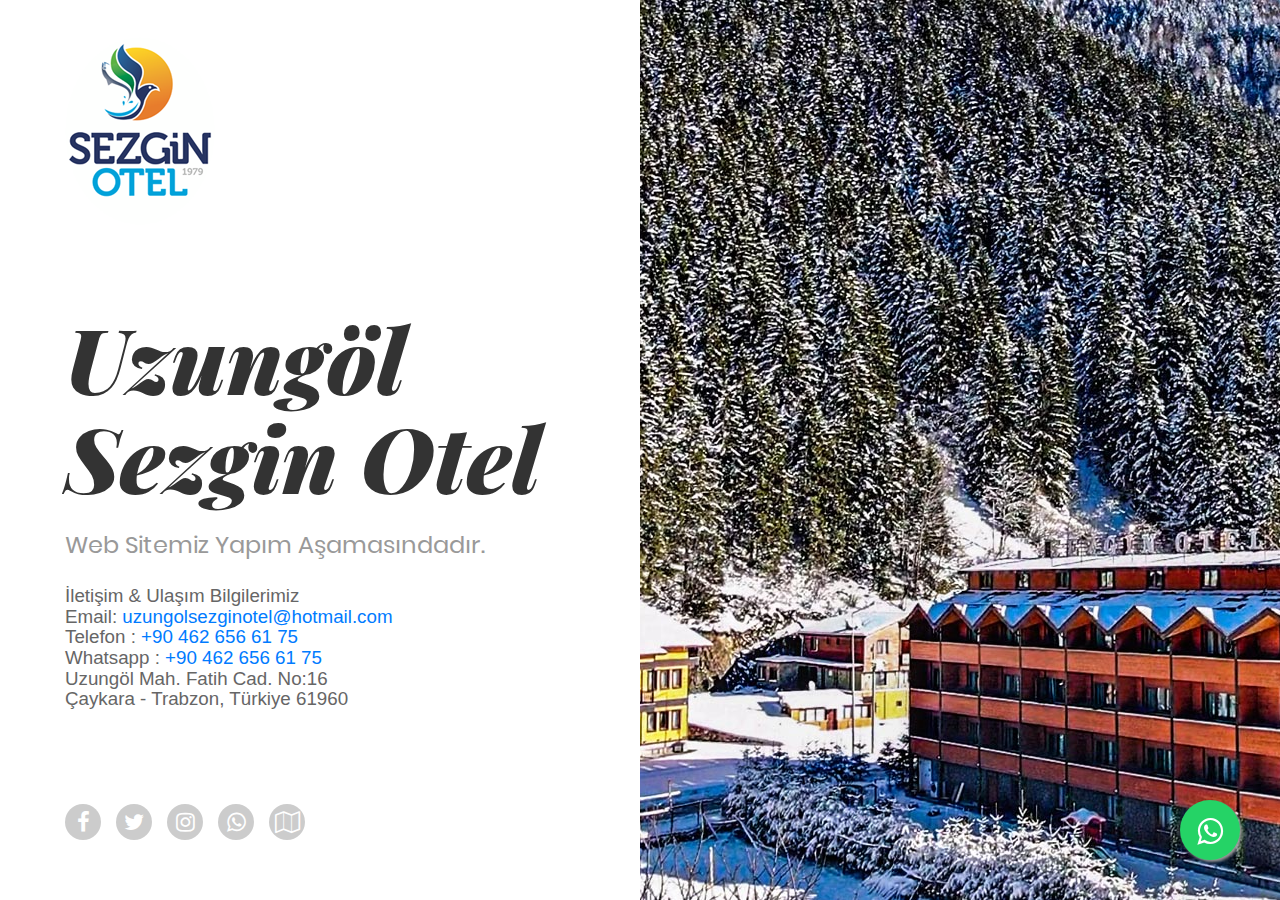
<file: index.html>
<!DOCTYPE html>
<html lang="tr">
<head>
	<title>Uzungöl Sezgin Otel & Suit & Apartments & Restoran & Düğün Salonu</title>	
	<meta content="Uzungöl Sezgin Otel Suit Apartment Restoran Düğün Salonu hakkında detaylı bilgi" name="description">
    <meta content="Uzungöl, Uzungöl Sezgin Otel, Sezgin Suit, Sezgin apart, Sezgin Restoran, Sezgin düğün salonu, Uzungöl Düğün salonu, Uzungöl etkinlik, Uzungöl Konaklama, Uzungöl sezgin, Uzungöl sezginler," name="keywords">
	<meta charset="UTF-8">
	<meta name="viewport" content="width=device-width, initial-scale=1">
<!--===============================================================================================-->	
	<link rel="icon" type="image/png" href="images/icons/favicon.ico"/>
<!--===============================================================================================-->
	<link rel="stylesheet" type="text/css" href="vendor/bootstrap/css/bootstrap.min.css">
<!--===============================================================================================-->
	<link rel="stylesheet" type="text/css" href="fonts/font-awesome-4.7.0/css/font-awesome.min.css">
<!--===============================================================================================-->
	<link rel="stylesheet" type="text/css" href="fonts/iconic/css/material-design-iconic-font.min.css">
<!--===============================================================================================-->
	<link rel="stylesheet" type="text/css" href="vendor/animate/animate.css">
<!--===============================================================================================-->
	<link rel="stylesheet" type="text/css" href="vendor/select2/select2.min.css">
<!--===============================================================================================-->
	<link rel="stylesheet" type="text/css" href="css/util.css">
	<link rel="stylesheet" type="text/css" href="css/main.css">
	<link rel="stylesheet" href="https://maxcdn.bootstrapcdn.com/font-awesome/4.5.0/css/font-awesome.min.css">
    <a href="https://api.whatsapp.com/send?phone=+904626566175&text=Merhaba%21%20" class="float" target="_blank">
    <i class="fa fa-whatsapp my-float"></i>
    </a>
<!--===============================================================================================-->
</head>
<body>
	
			

	<div class="flex-w flex-str size1 overlay1">
		<div class="flex-w flex-col-sb wsize1 bg0 p-l-65 p-t-37 p-b-50 p-r-80 respon1">
			<div class="wrappic1">
				<a href="#">
					<img src="images/icons/logo.png" alt="IMG">
				</a>
			</div>		
			<div class="w-full flex-c-m p-t-10 p-b-20">
				<div class="wsize2">
					<h1 class="l1-txt1 p-b-24 respon3">
						Uzungöl Sezgin Otel
					</h1>
					<p class="m2-txt1 p-b-26">
						Web Sitemiz Yapım Aşamasındadır.
					</p>
					<h5>İletişim & Ulaşım Bilgilerimiz</h5>
			        <h5><p>Email: <a href="mailto:uzungolsezginotel@hotmail.com">uzungolsezginotel@hotmail.com</a><br />
				           Telefon :<a href="tel:+904626566175"> +90 462 656 61 75</a><br />
				           Whatsapp :<a href="https://api.whatsapp.com/send?phone=+904626566175&text=Merhaba%21%20"> +90 462 656 61 75</a><br /></p>
			        <p>Uzungöl Mah. Fatih Cad. No:16<br />
				       Çaykara - Trabzon, Türkiye 61960</p></h5>
					</p>
				</div>
			</div>
			
			<div class="flex-w">
				<a href="https://www.facebook.com/sezginotel" class="size3 flex-c-m how-social trans-04 m-r-15 m-b-10">
					<i class="fa fa-facebook"></i>
				</a>

				<a href="https://twitter.com/sezginotel" class="size3 flex-c-m how-social trans-04 m-r-15 m-b-10">
					<i class="fa fa-twitter"></i>
				</a>

				<a href="https://instagram.com/uzungolsezginotel" class="size3 flex-c-m how-social trans-04 m-r-15 m-b-10">
					<i class="fa fa-instagram"></i>
				</a>
				<a href="https://api.whatsapp.com/send?phone=+904626566175&text=Merhaba%21%20" class="size3 flex-c-m how-social trans-04 m-r-15 m-b-10">
					<i class="fa fa-whatsapp"></i>
				</a>
				<a href="https://g.page/sezginotel" class="size3 flex-c-m how-social trans-04 m-r-15 m-b-10">
					<i class="fa fa-map-o"></i>
				</a>
			</div>
		</div>
			

		<div class="wsize1 simpleslide100-parent respon2">
			<!--  -->
			<div class="simpleslide100">
				<div class="simpleslide100-item bg-img1" style="background-image: url('images/bg01.jpg');"></div>
				<div class="simpleslide100-item bg-img1" style="background-image: url('images/bg02.jpg');"></div>
				<div class="simpleslide100-item bg-img1" style="background-image: url('images/bg03.jpg');"></div>
				<div class="simpleslide100-item bg-img1" style="background-image: url('images/bg04.jpg');"></div>
				<div class="simpleslide100-item bg-img1" style="background-image: url('images/bg05.jpg');"></div>
				<div class="simpleslide100-item bg-img1" style="background-image: url('images/bg06.jpg');"></div>
				<div class="simpleslide100-item bg-img1" style="background-image: url('images/bg07.jpg');"></div>
				<div class="simpleslide100-item bg-img1" style="background-image: url('images/bg08.jpg');"></div>
				<div class="simpleslide100-item bg-img1" style="background-image: url('images/bg09.jpg');"></div>
				<div class="simpleslide100-item bg-img1" style="background-image: url('images/bg10.jpg');"></div>
			</div>
		</div>
	</div>



	

<!--===============================================================================================-->	
	<script src="vendor/jquery/jquery-3.2.1.min.js"></script>
<!--===============================================================================================-->
	<script src="vendor/bootstrap/js/popper.js"></script>
	<script src="vendor/bootstrap/js/bootstrap.min.js"></script>
<!--===============================================================================================-->
	<script src="vendor/select2/select2.min.js"></script>
<!--===============================================================================================-->
	<script src="vendor/tilt/tilt.jquery.min.js"></script>
<!--===============================================================================================-->
	<script src="js/main.js"></script>
<!-- Global site tag (gtag.js) - Google Analytics -->
<script async src="https://www.googletagmanager.com/gtag/js?id=UA-4663443-39"></script>
<script>
  window.dataLayer = window.dataLayer || [];
  function gtag(){dataLayer.push(arguments);}
  gtag('js', new Date());

  gtag('config', 'UA-4663443-39');
</script>
</body>
</html>
</file>
<file: css/util.css>
/*//////////////////////////////////////////////////////////////////
[ REBOOT ]*/
*, *:before, *:after {
	margin: 0px; 
	padding: 0px; 
	-webkit-box-sizing: border-box;
	-moz-box-sizing: border-box;
	box-sizing: border-box;
}

body, html {
	font-family: Arial, sans-serif;
	font-size: 15px;
	color: #666666;

	height: 100%;
	background-color: #fff;
	-webkit-box-sizing: border-box;
	-moz-box-sizing: border-box;
	box-sizing: border-box;
}

/*---------------------------------------------*/
a:focus {outline: none;}
a:hover {text-decoration: none;}

/* ------------------------------------ */
h1,h2,h3,h4,h5,h6,p {margin: 0px;}

ul, li {
	margin: 0px;
	list-style-type: none;
}


/* ------------------------------------ */
input, textarea, label {
	display: block;
	outline: none;
	border: none;
}

/* ------------------------------------ */
button {
	outline: none;
	border: none;
	background: transparent;
	cursor: pointer;
}
button:focus {outline: none;}

iframe {border: none;}


/*//////////////////////////////////////////////////////////////////
[ FONT SIZE ]*/
.fs-1 {font-size: 1px;}
.fs-2 {font-size: 2px;}
.fs-3 {font-size: 3px;}
.fs-4 {font-size: 4px;}
.fs-5 {font-size: 5px;}
.fs-6 {font-size: 6px;}
.fs-7 {font-size: 7px;}
.fs-8 {font-size: 8px;}
.fs-9 {font-size: 9px;}
.fs-10 {font-size: 10px;}
.fs-11 {font-size: 11px;}
.fs-12 {font-size: 12px;}
.fs-13 {font-size: 13px;}
.fs-14 {font-size: 14px;}
.fs-15 {font-size: 15px;}
.fs-16 {font-size: 16px;}
.fs-17 {font-size: 17px;}
.fs-18 {font-size: 18px;}
.fs-19 {font-size: 19px;}
.fs-20 {font-size: 20px;}
.fs-21 {font-size: 21px;}
.fs-22 {font-size: 22px;}
.fs-23 {font-size: 23px;}
.fs-24 {font-size: 24px;}
.fs-25 {font-size: 25px;}
.fs-26 {font-size: 26px;}
.fs-27 {font-size: 27px;}
.fs-28 {font-size: 28px;}
.fs-29 {font-size: 29px;}
.fs-30 {font-size: 30px;}
.fs-31 {font-size: 31px;}
.fs-32 {font-size: 32px;}
.fs-33 {font-size: 33px;}
.fs-34 {font-size: 34px;}
.fs-35 {font-size: 35px;}
.fs-36 {font-size: 36px;}
.fs-37 {font-size: 37px;}
.fs-38 {font-size: 38px;}
.fs-39 {font-size: 39px;}
.fs-40 {font-size: 40px;}
.fs-41 {font-size: 41px;}
.fs-42 {font-size: 42px;}
.fs-43 {font-size: 43px;}
.fs-44 {font-size: 44px;}
.fs-45 {font-size: 45px;}
.fs-46 {font-size: 46px;}
.fs-47 {font-size: 47px;}
.fs-48 {font-size: 48px;}
.fs-49 {font-size: 49px;}
.fs-50 {font-size: 50px;}
.fs-51 {font-size: 51px;}
.fs-52 {font-size: 52px;}
.fs-53 {font-size: 53px;}
.fs-54 {font-size: 54px;}
.fs-55 {font-size: 55px;}
.fs-56 {font-size: 56px;}
.fs-57 {font-size: 57px;}
.fs-58 {font-size: 58px;}
.fs-59 {font-size: 59px;}
.fs-60 {font-size: 60px;}
.fs-61 {font-size: 61px;}
.fs-62 {font-size: 62px;}
.fs-63 {font-size: 63px;}
.fs-64 {font-size: 64px;}
.fs-65 {font-size: 65px;}
.fs-66 {font-size: 66px;}
.fs-67 {font-size: 67px;}
.fs-68 {font-size: 68px;}
.fs-69 {font-size: 69px;}
.fs-70 {font-size: 70px;}
.fs-71 {font-size: 71px;}
.fs-72 {font-size: 72px;}
.fs-73 {font-size: 73px;}
.fs-74 {font-size: 74px;}
.fs-75 {font-size: 75px;}
.fs-76 {font-size: 76px;}
.fs-77 {font-size: 77px;}
.fs-78 {font-size: 78px;}
.fs-79 {font-size: 79px;}
.fs-80 {font-size: 80px;}
.fs-81 {font-size: 81px;}
.fs-82 {font-size: 82px;}
.fs-83 {font-size: 83px;}
.fs-84 {font-size: 84px;}
.fs-85 {font-size: 85px;}
.fs-86 {font-size: 86px;}
.fs-87 {font-size: 87px;}
.fs-88 {font-size: 88px;}
.fs-89 {font-size: 89px;}
.fs-90 {font-size: 90px;}
.fs-91 {font-size: 91px;}
.fs-92 {font-size: 92px;}
.fs-93 {font-size: 93px;}
.fs-94 {font-size: 94px;}
.fs-95 {font-size: 95px;}
.fs-96 {font-size: 96px;}
.fs-97 {font-size: 97px;}
.fs-98 {font-size: 98px;}
.fs-99 {font-size: 99px;}
.fs-100 {font-size: 100px;}
.fs-101 {font-size: 101px;}
.fs-102 {font-size: 102px;}
.fs-103 {font-size: 103px;}
.fs-104 {font-size: 104px;}
.fs-105 {font-size: 105px;}
.fs-106 {font-size: 106px;}
.fs-107 {font-size: 107px;}
.fs-108 {font-size: 108px;}
.fs-109 {font-size: 109px;}
.fs-110 {font-size: 110px;}
.fs-111 {font-size: 111px;}
.fs-112 {font-size: 112px;}
.fs-113 {font-size: 113px;}
.fs-114 {font-size: 114px;}
.fs-115 {font-size: 115px;}
.fs-116 {font-size: 116px;}
.fs-117 {font-size: 117px;}
.fs-118 {font-size: 118px;}
.fs-119 {font-size: 119px;}
.fs-120 {font-size: 120px;}
.fs-121 {font-size: 121px;}
.fs-122 {font-size: 122px;}
.fs-123 {font-size: 123px;}
.fs-124 {font-size: 124px;}
.fs-125 {font-size: 125px;}
.fs-126 {font-size: 126px;}
.fs-127 {font-size: 127px;}
.fs-128 {font-size: 128px;}
.fs-129 {font-size: 129px;}
.fs-130 {font-size: 130px;}
.fs-131 {font-size: 131px;}
.fs-132 {font-size: 132px;}
.fs-133 {font-size: 133px;}
.fs-134 {font-size: 134px;}
.fs-135 {font-size: 135px;}
.fs-136 {font-size: 136px;}
.fs-137 {font-size: 137px;}
.fs-138 {font-size: 138px;}
.fs-139 {font-size: 139px;}
.fs-140 {font-size: 140px;}
.fs-141 {font-size: 141px;}
.fs-142 {font-size: 142px;}
.fs-143 {font-size: 143px;}
.fs-144 {font-size: 144px;}
.fs-145 {font-size: 145px;}
.fs-146 {font-size: 146px;}
.fs-147 {font-size: 147px;}
.fs-148 {font-size: 148px;}
.fs-149 {font-size: 149px;}
.fs-150 {font-size: 150px;}
.fs-151 {font-size: 151px;}
.fs-152 {font-size: 152px;}
.fs-153 {font-size: 153px;}
.fs-154 {font-size: 154px;}
.fs-155 {font-size: 155px;}
.fs-156 {font-size: 156px;}
.fs-157 {font-size: 157px;}
.fs-158 {font-size: 158px;}
.fs-159 {font-size: 159px;}
.fs-160 {font-size: 160px;}
.fs-161 {font-size: 161px;}
.fs-162 {font-size: 162px;}
.fs-163 {font-size: 163px;}
.fs-164 {font-size: 164px;}
.fs-165 {font-size: 165px;}
.fs-166 {font-size: 166px;}
.fs-167 {font-size: 167px;}
.fs-168 {font-size: 168px;}
.fs-169 {font-size: 169px;}
.fs-170 {font-size: 170px;}
.fs-171 {font-size: 171px;}
.fs-172 {font-size: 172px;}
.fs-173 {font-size: 173px;}
.fs-174 {font-size: 174px;}
.fs-175 {font-size: 175px;}
.fs-176 {font-size: 176px;}
.fs-177 {font-size: 177px;}
.fs-178 {font-size: 178px;}
.fs-179 {font-size: 179px;}
.fs-180 {font-size: 180px;}
.fs-181 {font-size: 181px;}
.fs-182 {font-size: 182px;}
.fs-183 {font-size: 183px;}
.fs-184 {font-size: 184px;}
.fs-185 {font-size: 185px;}
.fs-186 {font-size: 186px;}
.fs-187 {font-size: 187px;}
.fs-188 {font-size: 188px;}
.fs-189 {font-size: 189px;}
.fs-190 {font-size: 190px;}
.fs-191 {font-size: 191px;}
.fs-192 {font-size: 192px;}
.fs-193 {font-size: 193px;}
.fs-194 {font-size: 194px;}
.fs-195 {font-size: 195px;}
.fs-196 {font-size: 196px;}
.fs-197 {font-size: 197px;}
.fs-198 {font-size: 198px;}
.fs-199 {font-size: 199px;}
.fs-200 {font-size: 200px;}

/*//////////////////////////////////////////////////////////////////
[ PADDING ]*/
.p-t-0 {padding-top: 0px;}
.p-t-1 {padding-top: 1px;}
.p-t-2 {padding-top: 2px;}
.p-t-3 {padding-top: 3px;}
.p-t-4 {padding-top: 4px;}
.p-t-5 {padding-top: 5px;}
.p-t-6 {padding-top: 6px;}
.p-t-7 {padding-top: 7px;}
.p-t-8 {padding-top: 8px;}
.p-t-9 {padding-top: 9px;}
.p-t-10 {padding-top: 10px;}
.p-t-11 {padding-top: 11px;}
.p-t-12 {padding-top: 12px;}
.p-t-13 {padding-top: 13px;}
.p-t-14 {padding-top: 14px;}
.p-t-15 {padding-top: 15px;}
.p-t-16 {padding-top: 16px;}
.p-t-17 {padding-top: 17px;}
.p-t-18 {padding-top: 18px;}
.p-t-19 {padding-top: 19px;}
.p-t-20 {padding-top: 20px;}
.p-t-21 {padding-top: 21px;}
.p-t-22 {padding-top: 22px;}
.p-t-23 {padding-top: 23px;}
.p-t-24 {padding-top: 24px;}
.p-t-25 {padding-top: 25px;}
.p-t-26 {padding-top: 26px;}
.p-t-27 {padding-top: 27px;}
.p-t-28 {padding-top: 28px;}
.p-t-29 {padding-top: 29px;}
.p-t-30 {padding-top: 30px;}
.p-t-31 {padding-top: 31px;}
.p-t-32 {padding-top: 32px;}
.p-t-33 {padding-top: 33px;}
.p-t-34 {padding-top: 34px;}
.p-t-35 {padding-top: 35px;}
.p-t-36 {padding-top: 36px;}
.p-t-37 {padding-top: 37px;}
.p-t-38 {padding-top: 38px;}
.p-t-39 {padding-top: 39px;}
.p-t-40 {padding-top: 40px;}
.p-t-41 {padding-top: 41px;}
.p-t-42 {padding-top: 42px;}
.p-t-43 {padding-top: 43px;}
.p-t-44 {padding-top: 44px;}
.p-t-45 {padding-top: 45px;}
.p-t-46 {padding-top: 46px;}
.p-t-47 {padding-top: 47px;}
.p-t-48 {padding-top: 48px;}
.p-t-49 {padding-top: 49px;}
.p-t-50 {padding-top: 50px;}
.p-t-51 {padding-top: 51px;}
.p-t-52 {padding-top: 52px;}
.p-t-53 {padding-top: 53px;}
.p-t-54 {padding-top: 54px;}
.p-t-55 {padding-top: 55px;}
.p-t-56 {padding-top: 56px;}
.p-t-57 {padding-top: 57px;}
.p-t-58 {padding-top: 58px;}
.p-t-59 {padding-top: 59px;}
.p-t-60 {padding-top: 60px;}
.p-t-61 {padding-top: 61px;}
.p-t-62 {padding-top: 62px;}
.p-t-63 {padding-top: 63px;}
.p-t-64 {padding-top: 64px;}
.p-t-65 {padding-top: 65px;}
.p-t-66 {padding-top: 66px;}
.p-t-67 {padding-top: 67px;}
.p-t-68 {padding-top: 68px;}
.p-t-69 {padding-top: 69px;}
.p-t-70 {padding-top: 70px;}
.p-t-71 {padding-top: 71px;}
.p-t-72 {padding-top: 72px;}
.p-t-73 {padding-top: 73px;}
.p-t-74 {padding-top: 74px;}
.p-t-75 {padding-top: 75px;}
.p-t-76 {padding-top: 76px;}
.p-t-77 {padding-top: 77px;}
.p-t-78 {padding-top: 78px;}
.p-t-79 {padding-top: 79px;}
.p-t-80 {padding-top: 80px;}
.p-t-81 {padding-top: 81px;}
.p-t-82 {padding-top: 82px;}
.p-t-83 {padding-top: 83px;}
.p-t-84 {padding-top: 84px;}
.p-t-85 {padding-top: 85px;}
.p-t-86 {padding-top: 86px;}
.p-t-87 {padding-top: 87px;}
.p-t-88 {padding-top: 88px;}
.p-t-89 {padding-top: 89px;}
.p-t-90 {padding-top: 90px;}
.p-t-91 {padding-top: 91px;}
.p-t-92 {padding-top: 92px;}
.p-t-93 {padding-top: 93px;}
.p-t-94 {padding-top: 94px;}
.p-t-95 {padding-top: 95px;}
.p-t-96 {padding-top: 96px;}
.p-t-97 {padding-top: 97px;}
.p-t-98 {padding-top: 98px;}
.p-t-99 {padding-top: 99px;}
.p-t-100 {padding-top: 100px;}
.p-t-101 {padding-top: 101px;}
.p-t-102 {padding-top: 102px;}
.p-t-103 {padding-top: 103px;}
.p-t-104 {padding-top: 104px;}
.p-t-105 {padding-top: 105px;}
.p-t-106 {padding-top: 106px;}
.p-t-107 {padding-top: 107px;}
.p-t-108 {padding-top: 108px;}
.p-t-109 {padding-top: 109px;}
.p-t-110 {padding-top: 110px;}
.p-t-111 {padding-top: 111px;}
.p-t-112 {padding-top: 112px;}
.p-t-113 {padding-top: 113px;}
.p-t-114 {padding-top: 114px;}
.p-t-115 {padding-top: 115px;}
.p-t-116 {padding-top: 116px;}
.p-t-117 {padding-top: 117px;}
.p-t-118 {padding-top: 118px;}
.p-t-119 {padding-top: 119px;}
.p-t-120 {padding-top: 120px;}
.p-t-121 {padding-top: 121px;}
.p-t-122 {padding-top: 122px;}
.p-t-123 {padding-top: 123px;}
.p-t-124 {padding-top: 124px;}
.p-t-125 {padding-top: 125px;}
.p-t-126 {padding-top: 126px;}
.p-t-127 {padding-top: 127px;}
.p-t-128 {padding-top: 128px;}
.p-t-129 {padding-top: 129px;}
.p-t-130 {padding-top: 130px;}
.p-t-131 {padding-top: 131px;}
.p-t-132 {padding-top: 132px;}
.p-t-133 {padding-top: 133px;}
.p-t-134 {padding-top: 134px;}
.p-t-135 {padding-top: 135px;}
.p-t-136 {padding-top: 136px;}
.p-t-137 {padding-top: 137px;}
.p-t-138 {padding-top: 138px;}
.p-t-139 {padding-top: 139px;}
.p-t-140 {padding-top: 140px;}
.p-t-141 {padding-top: 141px;}
.p-t-142 {padding-top: 142px;}
.p-t-143 {padding-top: 143px;}
.p-t-144 {padding-top: 144px;}
.p-t-145 {padding-top: 145px;}
.p-t-146 {padding-top: 146px;}
.p-t-147 {padding-top: 147px;}
.p-t-148 {padding-top: 148px;}
.p-t-149 {padding-top: 149px;}
.p-t-150 {padding-top: 150px;}
.p-t-151 {padding-top: 151px;}
.p-t-152 {padding-top: 152px;}
.p-t-153 {padding-top: 153px;}
.p-t-154 {padding-top: 154px;}
.p-t-155 {padding-top: 155px;}
.p-t-156 {padding-top: 156px;}
.p-t-157 {padding-top: 157px;}
.p-t-158 {padding-top: 158px;}
.p-t-159 {padding-top: 159px;}
.p-t-160 {padding-top: 160px;}
.p-t-161 {padding-top: 161px;}
.p-t-162 {padding-top: 162px;}
.p-t-163 {padding-top: 163px;}
.p-t-164 {padding-top: 164px;}
.p-t-165 {padding-top: 165px;}
.p-t-166 {padding-top: 166px;}
.p-t-167 {padding-top: 167px;}
.p-t-168 {padding-top: 168px;}
.p-t-169 {padding-top: 169px;}
.p-t-170 {padding-top: 170px;}
.p-t-171 {padding-top: 171px;}
.p-t-172 {padding-top: 172px;}
.p-t-173 {padding-top: 173px;}
.p-t-174 {padding-top: 174px;}
.p-t-175 {padding-top: 175px;}
.p-t-176 {padding-top: 176px;}
.p-t-177 {padding-top: 177px;}
.p-t-178 {padding-top: 178px;}
.p-t-179 {padding-top: 179px;}
.p-t-180 {padding-top: 180px;}
.p-t-181 {padding-top: 181px;}
.p-t-182 {padding-top: 182px;}
.p-t-183 {padding-top: 183px;}
.p-t-184 {padding-top: 184px;}
.p-t-185 {padding-top: 185px;}
.p-t-186 {padding-top: 186px;}
.p-t-187 {padding-top: 187px;}
.p-t-188 {padding-top: 188px;}
.p-t-189 {padding-top: 189px;}
.p-t-190 {padding-top: 190px;}
.p-t-191 {padding-top: 191px;}
.p-t-192 {padding-top: 192px;}
.p-t-193 {padding-top: 193px;}
.p-t-194 {padding-top: 194px;}
.p-t-195 {padding-top: 195px;}
.p-t-196 {padding-top: 196px;}
.p-t-197 {padding-top: 197px;}
.p-t-198 {padding-top: 198px;}
.p-t-199 {padding-top: 199px;}
.p-t-200 {padding-top: 200px;}
.p-t-201 {padding-top: 201px;}
.p-t-202 {padding-top: 202px;}
.p-t-203 {padding-top: 203px;}
.p-t-204 {padding-top: 204px;}
.p-t-205 {padding-top: 205px;}
.p-t-206 {padding-top: 206px;}
.p-t-207 {padding-top: 207px;}
.p-t-208 {padding-top: 208px;}
.p-t-209 {padding-top: 209px;}
.p-t-210 {padding-top: 210px;}
.p-t-211 {padding-top: 211px;}
.p-t-212 {padding-top: 212px;}
.p-t-213 {padding-top: 213px;}
.p-t-214 {padding-top: 214px;}
.p-t-215 {padding-top: 215px;}
.p-t-216 {padding-top: 216px;}
.p-t-217 {padding-top: 217px;}
.p-t-218 {padding-top: 218px;}
.p-t-219 {padding-top: 219px;}
.p-t-220 {padding-top: 220px;}
.p-t-221 {padding-top: 221px;}
.p-t-222 {padding-top: 222px;}
.p-t-223 {padding-top: 223px;}
.p-t-224 {padding-top: 224px;}
.p-t-225 {padding-top: 225px;}
.p-t-226 {padding-top: 226px;}
.p-t-227 {padding-top: 227px;}
.p-t-228 {padding-top: 228px;}
.p-t-229 {padding-top: 229px;}
.p-t-230 {padding-top: 230px;}
.p-t-231 {padding-top: 231px;}
.p-t-232 {padding-top: 232px;}
.p-t-233 {padding-top: 233px;}
.p-t-234 {padding-top: 234px;}
.p-t-235 {padding-top: 235px;}
.p-t-236 {padding-top: 236px;}
.p-t-237 {padding-top: 237px;}
.p-t-238 {padding-top: 238px;}
.p-t-239 {padding-top: 239px;}
.p-t-240 {padding-top: 240px;}
.p-t-241 {padding-top: 241px;}
.p-t-242 {padding-top: 242px;}
.p-t-243 {padding-top: 243px;}
.p-t-244 {padding-top: 244px;}
.p-t-245 {padding-top: 245px;}
.p-t-246 {padding-top: 246px;}
.p-t-247 {padding-top: 247px;}
.p-t-248 {padding-top: 248px;}
.p-t-249 {padding-top: 249px;}
.p-t-250 {padding-top: 250px;}
.p-b-0 {padding-bottom: 0px;}
.p-b-1 {padding-bottom: 1px;}
.p-b-2 {padding-bottom: 2px;}
.p-b-3 {padding-bottom: 3px;}
.p-b-4 {padding-bottom: 4px;}
.p-b-5 {padding-bottom: 5px;}
.p-b-6 {padding-bottom: 6px;}
.p-b-7 {padding-bottom: 7px;}
.p-b-8 {padding-bottom: 8px;}
.p-b-9 {padding-bottom: 9px;}
.p-b-10 {padding-bottom: 10px;}
.p-b-11 {padding-bottom: 11px;}
.p-b-12 {padding-bottom: 12px;}
.p-b-13 {padding-bottom: 13px;}
.p-b-14 {padding-bottom: 14px;}
.p-b-15 {padding-bottom: 15px;}
.p-b-16 {padding-bottom: 16px;}
.p-b-17 {padding-bottom: 17px;}
.p-b-18 {padding-bottom: 18px;}
.p-b-19 {padding-bottom: 19px;}
.p-b-20 {padding-bottom: 20px;}
.p-b-21 {padding-bottom: 21px;}
.p-b-22 {padding-bottom: 22px;}
.p-b-23 {padding-bottom: 23px;}
.p-b-24 {padding-bottom: 24px;}
.p-b-25 {padding-bottom: 25px;}
.p-b-26 {padding-bottom: 26px;}
.p-b-27 {padding-bottom: 27px;}
.p-b-28 {padding-bottom: 28px;}
.p-b-29 {padding-bottom: 29px;}
.p-b-30 {padding-bottom: 30px;}
.p-b-31 {padding-bottom: 31px;}
.p-b-32 {padding-bottom: 32px;}
.p-b-33 {padding-bottom: 33px;}
.p-b-34 {padding-bottom: 34px;}
.p-b-35 {padding-bottom: 35px;}
.p-b-36 {padding-bottom: 36px;}
.p-b-37 {padding-bottom: 37px;}
.p-b-38 {padding-bottom: 38px;}
.p-b-39 {padding-bottom: 39px;}
.p-b-40 {padding-bottom: 40px;}
.p-b-41 {padding-bottom: 41px;}
.p-b-42 {padding-bottom: 42px;}
.p-b-43 {padding-bottom: 43px;}
.p-b-44 {padding-bottom: 44px;}
.p-b-45 {padding-bottom: 45px;}
.p-b-46 {padding-bottom: 46px;}
.p-b-47 {padding-bottom: 47px;}
.p-b-48 {padding-bottom: 48px;}
.p-b-49 {padding-bottom: 49px;}
.p-b-50 {padding-bottom: 50px;}
.p-b-51 {padding-bottom: 51px;}
.p-b-52 {padding-bottom: 52px;}
.p-b-53 {padding-bottom: 53px;}
.p-b-54 {padding-bottom: 54px;}
.p-b-55 {padding-bottom: 55px;}
.p-b-56 {padding-bottom: 56px;}
.p-b-57 {padding-bottom: 57px;}
.p-b-58 {padding-bottom: 58px;}
.p-b-59 {padding-bottom: 59px;}
.p-b-60 {padding-bottom: 60px;}
.p-b-61 {padding-bottom: 61px;}
.p-b-62 {padding-bottom: 62px;}
.p-b-63 {padding-bottom: 63px;}
.p-b-64 {padding-bottom: 64px;}
.p-b-65 {padding-bottom: 65px;}
.p-b-66 {padding-bottom: 66px;}
.p-b-67 {padding-bottom: 67px;}
.p-b-68 {padding-bottom: 68px;}
.p-b-69 {padding-bottom: 69px;}
.p-b-70 {padding-bottom: 70px;}
.p-b-71 {padding-bottom: 71px;}
.p-b-72 {padding-bottom: 72px;}
.p-b-73 {padding-bottom: 73px;}
.p-b-74 {padding-bottom: 74px;}
.p-b-75 {padding-bottom: 75px;}
.p-b-76 {padding-bottom: 76px;}
.p-b-77 {padding-bottom: 77px;}
.p-b-78 {padding-bottom: 78px;}
.p-b-79 {padding-bottom: 79px;}
.p-b-80 {padding-bottom: 80px;}
.p-b-81 {padding-bottom: 81px;}
.p-b-82 {padding-bottom: 82px;}
.p-b-83 {padding-bottom: 83px;}
.p-b-84 {padding-bottom: 84px;}
.p-b-85 {padding-bottom: 85px;}
.p-b-86 {padding-bottom: 86px;}
.p-b-87 {padding-bottom: 87px;}
.p-b-88 {padding-bottom: 88px;}
.p-b-89 {padding-bottom: 89px;}
.p-b-90 {padding-bottom: 90px;}
.p-b-91 {padding-bottom: 91px;}
.p-b-92 {padding-bottom: 92px;}
.p-b-93 {padding-bottom: 93px;}
.p-b-94 {padding-bottom: 94px;}
.p-b-95 {padding-bottom: 95px;}
.p-b-96 {padding-bottom: 96px;}
.p-b-97 {padding-bottom: 97px;}
.p-b-98 {padding-bottom: 98px;}
.p-b-99 {padding-bottom: 99px;}
.p-b-100 {padding-bottom: 100px;}
.p-b-101 {padding-bottom: 101px;}
.p-b-102 {padding-bottom: 102px;}
.p-b-103 {padding-bottom: 103px;}
.p-b-104 {padding-bottom: 104px;}
.p-b-105 {padding-bottom: 105px;}
.p-b-106 {padding-bottom: 106px;}
.p-b-107 {padding-bottom: 107px;}
.p-b-108 {padding-bottom: 108px;}
.p-b-109 {padding-bottom: 109px;}
.p-b-110 {padding-bottom: 110px;}
.p-b-111 {padding-bottom: 111px;}
.p-b-112 {padding-bottom: 112px;}
.p-b-113 {padding-bottom: 113px;}
.p-b-114 {padding-bottom: 114px;}
.p-b-115 {padding-bottom: 115px;}
.p-b-116 {padding-bottom: 116px;}
.p-b-117 {padding-bottom: 117px;}
.p-b-118 {padding-bottom: 118px;}
.p-b-119 {padding-bottom: 119px;}
.p-b-120 {padding-bottom: 120px;}
.p-b-121 {padding-bottom: 121px;}
.p-b-122 {padding-bottom: 122px;}
.p-b-123 {padding-bottom: 123px;}
.p-b-124 {padding-bottom: 124px;}
.p-b-125 {padding-bottom: 125px;}
.p-b-126 {padding-bottom: 126px;}
.p-b-127 {padding-bottom: 127px;}
.p-b-128 {padding-bottom: 128px;}
.p-b-129 {padding-bottom: 129px;}
.p-b-130 {padding-bottom: 130px;}
.p-b-131 {padding-bottom: 131px;}
.p-b-132 {padding-bottom: 132px;}
.p-b-133 {padding-bottom: 133px;}
.p-b-134 {padding-bottom: 134px;}
.p-b-135 {padding-bottom: 135px;}
.p-b-136 {padding-bottom: 136px;}
.p-b-137 {padding-bottom: 137px;}
.p-b-138 {padding-bottom: 138px;}
.p-b-139 {padding-bottom: 139px;}
.p-b-140 {padding-bottom: 140px;}
.p-b-141 {padding-bottom: 141px;}
.p-b-142 {padding-bottom: 142px;}
.p-b-143 {padding-bottom: 143px;}
.p-b-144 {padding-bottom: 144px;}
.p-b-145 {padding-bottom: 145px;}
.p-b-146 {padding-bottom: 146px;}
.p-b-147 {padding-bottom: 147px;}
.p-b-148 {padding-bottom: 148px;}
.p-b-149 {padding-bottom: 149px;}
.p-b-150 {padding-bottom: 150px;}
.p-b-151 {padding-bottom: 151px;}
.p-b-152 {padding-bottom: 152px;}
.p-b-153 {padding-bottom: 153px;}
.p-b-154 {padding-bottom: 154px;}
.p-b-155 {padding-bottom: 155px;}
.p-b-156 {padding-bottom: 156px;}
.p-b-157 {padding-bottom: 157px;}
.p-b-158 {padding-bottom: 158px;}
.p-b-159 {padding-bottom: 159px;}
.p-b-160 {padding-bottom: 160px;}
.p-b-161 {padding-bottom: 161px;}
.p-b-162 {padding-bottom: 162px;}
.p-b-163 {padding-bottom: 163px;}
.p-b-164 {padding-bottom: 164px;}
.p-b-165 {padding-bottom: 165px;}
.p-b-166 {padding-bottom: 166px;}
.p-b-167 {padding-bottom: 167px;}
.p-b-168 {padding-bottom: 168px;}
.p-b-169 {padding-bottom: 169px;}
.p-b-170 {padding-bottom: 170px;}
.p-b-171 {padding-bottom: 171px;}
.p-b-172 {padding-bottom: 172px;}
.p-b-173 {padding-bottom: 173px;}
.p-b-174 {padding-bottom: 174px;}
.p-b-175 {padding-bottom: 175px;}
.p-b-176 {padding-bottom: 176px;}
.p-b-177 {padding-bottom: 177px;}
.p-b-178 {padding-bottom: 178px;}
.p-b-179 {padding-bottom: 179px;}
.p-b-180 {padding-bottom: 180px;}
.p-b-181 {padding-bottom: 181px;}
.p-b-182 {padding-bottom: 182px;}
.p-b-183 {padding-bottom: 183px;}
.p-b-184 {padding-bottom: 184px;}
.p-b-185 {padding-bottom: 185px;}
.p-b-186 {padding-bottom: 186px;}
.p-b-187 {padding-bottom: 187px;}
.p-b-188 {padding-bottom: 188px;}
.p-b-189 {padding-bottom: 189px;}
.p-b-190 {padding-bottom: 190px;}
.p-b-191 {padding-bottom: 191px;}
.p-b-192 {padding-bottom: 192px;}
.p-b-193 {padding-bottom: 193px;}
.p-b-194 {padding-bottom: 194px;}
.p-b-195 {padding-bottom: 195px;}
.p-b-196 {padding-bottom: 196px;}
.p-b-197 {padding-bottom: 197px;}
.p-b-198 {padding-bottom: 198px;}
.p-b-199 {padding-bottom: 199px;}
.p-b-200 {padding-bottom: 200px;}
.p-b-201 {padding-bottom: 201px;}
.p-b-202 {padding-bottom: 202px;}
.p-b-203 {padding-bottom: 203px;}
.p-b-204 {padding-bottom: 204px;}
.p-b-205 {padding-bottom: 205px;}
.p-b-206 {padding-bottom: 206px;}
.p-b-207 {padding-bottom: 207px;}
.p-b-208 {padding-bottom: 208px;}
.p-b-209 {padding-bottom: 209px;}
.p-b-210 {padding-bottom: 210px;}
.p-b-211 {padding-bottom: 211px;}
.p-b-212 {padding-bottom: 212px;}
.p-b-213 {padding-bottom: 213px;}
.p-b-214 {padding-bottom: 214px;}
.p-b-215 {padding-bottom: 215px;}
.p-b-216 {padding-bottom: 216px;}
.p-b-217 {padding-bottom: 217px;}
.p-b-218 {padding-bottom: 218px;}
.p-b-219 {padding-bottom: 219px;}
.p-b-220 {padding-bottom: 220px;}
.p-b-221 {padding-bottom: 221px;}
.p-b-222 {padding-bottom: 222px;}
.p-b-223 {padding-bottom: 223px;}
.p-b-224 {padding-bottom: 224px;}
.p-b-225 {padding-bottom: 225px;}
.p-b-226 {padding-bottom: 226px;}
.p-b-227 {padding-bottom: 227px;}
.p-b-228 {padding-bottom: 228px;}
.p-b-229 {padding-bottom: 229px;}
.p-b-230 {padding-bottom: 230px;}
.p-b-231 {padding-bottom: 231px;}
.p-b-232 {padding-bottom: 232px;}
.p-b-233 {padding-bottom: 233px;}
.p-b-234 {padding-bottom: 234px;}
.p-b-235 {padding-bottom: 235px;}
.p-b-236 {padding-bottom: 236px;}
.p-b-237 {padding-bottom: 237px;}
.p-b-238 {padding-bottom: 238px;}
.p-b-239 {padding-bottom: 239px;}
.p-b-240 {padding-bottom: 240px;}
.p-b-241 {padding-bottom: 241px;}
.p-b-242 {padding-bottom: 242px;}
.p-b-243 {padding-bottom: 243px;}
.p-b-244 {padding-bottom: 244px;}
.p-b-245 {padding-bottom: 245px;}
.p-b-246 {padding-bottom: 246px;}
.p-b-247 {padding-bottom: 247px;}
.p-b-248 {padding-bottom: 248px;}
.p-b-249 {padding-bottom: 249px;}
.p-b-250 {padding-bottom: 250px;}
.p-l-0 {padding-left: 0px;}
.p-l-1 {padding-left: 1px;}
.p-l-2 {padding-left: 2px;}
.p-l-3 {padding-left: 3px;}
.p-l-4 {padding-left: 4px;}
.p-l-5 {padding-left: 5px;}
.p-l-6 {padding-left: 6px;}
.p-l-7 {padding-left: 7px;}
.p-l-8 {padding-left: 8px;}
.p-l-9 {padding-left: 9px;}
.p-l-10 {padding-left: 10px;}
.p-l-11 {padding-left: 11px;}
.p-l-12 {padding-left: 12px;}
.p-l-13 {padding-left: 13px;}
.p-l-14 {padding-left: 14px;}
.p-l-15 {padding-left: 15px;}
.p-l-16 {padding-left: 16px;}
.p-l-17 {padding-left: 17px;}
.p-l-18 {padding-left: 18px;}
.p-l-19 {padding-left: 19px;}
.p-l-20 {padding-left: 20px;}
.p-l-21 {padding-left: 21px;}
.p-l-22 {padding-left: 22px;}
.p-l-23 {padding-left: 23px;}
.p-l-24 {padding-left: 24px;}
.p-l-25 {padding-left: 25px;}
.p-l-26 {padding-left: 26px;}
.p-l-27 {padding-left: 27px;}
.p-l-28 {padding-left: 28px;}
.p-l-29 {padding-left: 29px;}
.p-l-30 {padding-left: 30px;}
.p-l-31 {padding-left: 31px;}
.p-l-32 {padding-left: 32px;}
.p-l-33 {padding-left: 33px;}
.p-l-34 {padding-left: 34px;}
.p-l-35 {padding-left: 35px;}
.p-l-36 {padding-left: 36px;}
.p-l-37 {padding-left: 37px;}
.p-l-38 {padding-left: 38px;}
.p-l-39 {padding-left: 39px;}
.p-l-40 {padding-left: 40px;}
.p-l-41 {padding-left: 41px;}
.p-l-42 {padding-left: 42px;}
.p-l-43 {padding-left: 43px;}
.p-l-44 {padding-left: 44px;}
.p-l-45 {padding-left: 45px;}
.p-l-46 {padding-left: 46px;}
.p-l-47 {padding-left: 47px;}
.p-l-48 {padding-left: 48px;}
.p-l-49 {padding-left: 49px;}
.p-l-50 {padding-left: 50px;}
.p-l-51 {padding-left: 51px;}
.p-l-52 {padding-left: 52px;}
.p-l-53 {padding-left: 53px;}
.p-l-54 {padding-left: 54px;}
.p-l-55 {padding-left: 55px;}
.p-l-56 {padding-left: 56px;}
.p-l-57 {padding-left: 57px;}
.p-l-58 {padding-left: 58px;}
.p-l-59 {padding-left: 59px;}
.p-l-60 {padding-left: 60px;}
.p-l-61 {padding-left: 61px;}
.p-l-62 {padding-left: 62px;}
.p-l-63 {padding-left: 63px;}
.p-l-64 {padding-left: 64px;}
.p-l-65 {padding-left: 65px;}
.p-l-66 {padding-left: 66px;}
.p-l-67 {padding-left: 67px;}
.p-l-68 {padding-left: 68px;}
.p-l-69 {padding-left: 69px;}
.p-l-70 {padding-left: 70px;}
.p-l-71 {padding-left: 71px;}
.p-l-72 {padding-left: 72px;}
.p-l-73 {padding-left: 73px;}
.p-l-74 {padding-left: 74px;}
.p-l-75 {padding-left: 75px;}
.p-l-76 {padding-left: 76px;}
.p-l-77 {padding-left: 77px;}
.p-l-78 {padding-left: 78px;}
.p-l-79 {padding-left: 79px;}
.p-l-80 {padding-left: 80px;}
.p-l-81 {padding-left: 81px;}
.p-l-82 {padding-left: 82px;}
.p-l-83 {padding-left: 83px;}
.p-l-84 {padding-left: 84px;}
.p-l-85 {padding-left: 85px;}
.p-l-86 {padding-left: 86px;}
.p-l-87 {padding-left: 87px;}
.p-l-88 {padding-left: 88px;}
.p-l-89 {padding-left: 89px;}
.p-l-90 {padding-left: 90px;}
.p-l-91 {padding-left: 91px;}
.p-l-92 {padding-left: 92px;}
.p-l-93 {padding-left: 93px;}
.p-l-94 {padding-left: 94px;}
.p-l-95 {padding-left: 95px;}
.p-l-96 {padding-left: 96px;}
.p-l-97 {padding-left: 97px;}
.p-l-98 {padding-left: 98px;}
.p-l-99 {padding-left: 99px;}
.p-l-100 {padding-left: 100px;}
.p-l-101 {padding-left: 101px;}
.p-l-102 {padding-left: 102px;}
.p-l-103 {padding-left: 103px;}
.p-l-104 {padding-left: 104px;}
.p-l-105 {padding-left: 105px;}
.p-l-106 {padding-left: 106px;}
.p-l-107 {padding-left: 107px;}
.p-l-108 {padding-left: 108px;}
.p-l-109 {padding-left: 109px;}
.p-l-110 {padding-left: 110px;}
.p-l-111 {padding-left: 111px;}
.p-l-112 {padding-left: 112px;}
.p-l-113 {padding-left: 113px;}
.p-l-114 {padding-left: 114px;}
.p-l-115 {padding-left: 115px;}
.p-l-116 {padding-left: 116px;}
.p-l-117 {padding-left: 117px;}
.p-l-118 {padding-left: 118px;}
.p-l-119 {padding-left: 119px;}
.p-l-120 {padding-left: 120px;}
.p-l-121 {padding-left: 121px;}
.p-l-122 {padding-left: 122px;}
.p-l-123 {padding-left: 123px;}
.p-l-124 {padding-left: 124px;}
.p-l-125 {padding-left: 125px;}
.p-l-126 {padding-left: 126px;}
.p-l-127 {padding-left: 127px;}
.p-l-128 {padding-left: 128px;}
.p-l-129 {padding-left: 129px;}
.p-l-130 {padding-left: 130px;}
.p-l-131 {padding-left: 131px;}
.p-l-132 {padding-left: 132px;}
.p-l-133 {padding-left: 133px;}
.p-l-134 {padding-left: 134px;}
.p-l-135 {padding-left: 135px;}
.p-l-136 {padding-left: 136px;}
.p-l-137 {padding-left: 137px;}
.p-l-138 {padding-left: 138px;}
.p-l-139 {padding-left: 139px;}
.p-l-140 {padding-left: 140px;}
.p-l-141 {padding-left: 141px;}
.p-l-142 {padding-left: 142px;}
.p-l-143 {padding-left: 143px;}
.p-l-144 {padding-left: 144px;}
.p-l-145 {padding-left: 145px;}
.p-l-146 {padding-left: 146px;}
.p-l-147 {padding-left: 147px;}
.p-l-148 {padding-left: 148px;}
.p-l-149 {padding-left: 149px;}
.p-l-150 {padding-left: 150px;}
.p-l-151 {padding-left: 151px;}
.p-l-152 {padding-left: 152px;}
.p-l-153 {padding-left: 153px;}
.p-l-154 {padding-left: 154px;}
.p-l-155 {padding-left: 155px;}
.p-l-156 {padding-left: 156px;}
.p-l-157 {padding-left: 157px;}
.p-l-158 {padding-left: 158px;}
.p-l-159 {padding-left: 159px;}
.p-l-160 {padding-left: 160px;}
.p-l-161 {padding-left: 161px;}
.p-l-162 {padding-left: 162px;}
.p-l-163 {padding-left: 163px;}
.p-l-164 {padding-left: 164px;}
.p-l-165 {padding-left: 165px;}
.p-l-166 {padding-left: 166px;}
.p-l-167 {padding-left: 167px;}
.p-l-168 {padding-left: 168px;}
.p-l-169 {padding-left: 169px;}
.p-l-170 {padding-left: 170px;}
.p-l-171 {padding-left: 171px;}
.p-l-172 {padding-left: 172px;}
.p-l-173 {padding-left: 173px;}
.p-l-174 {padding-left: 174px;}
.p-l-175 {padding-left: 175px;}
.p-l-176 {padding-left: 176px;}
.p-l-177 {padding-left: 177px;}
.p-l-178 {padding-left: 178px;}
.p-l-179 {padding-left: 179px;}
.p-l-180 {padding-left: 180px;}
.p-l-181 {padding-left: 181px;}
.p-l-182 {padding-left: 182px;}
.p-l-183 {padding-left: 183px;}
.p-l-184 {padding-left: 184px;}
.p-l-185 {padding-left: 185px;}
.p-l-186 {padding-left: 186px;}
.p-l-187 {padding-left: 187px;}
.p-l-188 {padding-left: 188px;}
.p-l-189 {padding-left: 189px;}
.p-l-190 {padding-left: 190px;}
.p-l-191 {padding-left: 191px;}
.p-l-192 {padding-left: 192px;}
.p-l-193 {padding-left: 193px;}
.p-l-194 {padding-left: 194px;}
.p-l-195 {padding-left: 195px;}
.p-l-196 {padding-left: 196px;}
.p-l-197 {padding-left: 197px;}
.p-l-198 {padding-left: 198px;}
.p-l-199 {padding-left: 199px;}
.p-l-200 {padding-left: 200px;}
.p-l-201 {padding-left: 201px;}
.p-l-202 {padding-left: 202px;}
.p-l-203 {padding-left: 203px;}
.p-l-204 {padding-left: 204px;}
.p-l-205 {padding-left: 205px;}
.p-l-206 {padding-left: 206px;}
.p-l-207 {padding-left: 207px;}
.p-l-208 {padding-left: 208px;}
.p-l-209 {padding-left: 209px;}
.p-l-210 {padding-left: 210px;}
.p-l-211 {padding-left: 211px;}
.p-l-212 {padding-left: 212px;}
.p-l-213 {padding-left: 213px;}
.p-l-214 {padding-left: 214px;}
.p-l-215 {padding-left: 215px;}
.p-l-216 {padding-left: 216px;}
.p-l-217 {padding-left: 217px;}
.p-l-218 {padding-left: 218px;}
.p-l-219 {padding-left: 219px;}
.p-l-220 {padding-left: 220px;}
.p-l-221 {padding-left: 221px;}
.p-l-222 {padding-left: 222px;}
.p-l-223 {padding-left: 223px;}
.p-l-224 {padding-left: 224px;}
.p-l-225 {padding-left: 225px;}
.p-l-226 {padding-left: 226px;}
.p-l-227 {padding-left: 227px;}
.p-l-228 {padding-left: 228px;}
.p-l-229 {padding-left: 229px;}
.p-l-230 {padding-left: 230px;}
.p-l-231 {padding-left: 231px;}
.p-l-232 {padding-left: 232px;}
.p-l-233 {padding-left: 233px;}
.p-l-234 {padding-left: 234px;}
.p-l-235 {padding-left: 235px;}
.p-l-236 {padding-left: 236px;}
.p-l-237 {padding-left: 237px;}
.p-l-238 {padding-left: 238px;}
.p-l-239 {padding-left: 239px;}
.p-l-240 {padding-left: 240px;}
.p-l-241 {padding-left: 241px;}
.p-l-242 {padding-left: 242px;}
.p-l-243 {padding-left: 243px;}
.p-l-244 {padding-left: 244px;}
.p-l-245 {padding-left: 245px;}
.p-l-246 {padding-left: 246px;}
.p-l-247 {padding-left: 247px;}
.p-l-248 {padding-left: 248px;}
.p-l-249 {padding-left: 249px;}
.p-l-250 {padding-left: 250px;}
.p-r-0 {padding-right: 0px;}
.p-r-1 {padding-right: 1px;}
.p-r-2 {padding-right: 2px;}
.p-r-3 {padding-right: 3px;}
.p-r-4 {padding-right: 4px;}
.p-r-5 {padding-right: 5px;}
.p-r-6 {padding-right: 6px;}
.p-r-7 {padding-right: 7px;}
.p-r-8 {padding-right: 8px;}
.p-r-9 {padding-right: 9px;}
.p-r-10 {padding-right: 10px;}
.p-r-11 {padding-right: 11px;}
.p-r-12 {padding-right: 12px;}
.p-r-13 {padding-right: 13px;}
.p-r-14 {padding-right: 14px;}
.p-r-15 {padding-right: 15px;}
.p-r-16 {padding-right: 16px;}
.p-r-17 {padding-right: 17px;}
.p-r-18 {padding-right: 18px;}
.p-r-19 {padding-right: 19px;}
.p-r-20 {padding-right: 20px;}
.p-r-21 {padding-right: 21px;}
.p-r-22 {padding-right: 22px;}
.p-r-23 {padding-right: 23px;}
.p-r-24 {padding-right: 24px;}
.p-r-25 {padding-right: 25px;}
.p-r-26 {padding-right: 26px;}
.p-r-27 {padding-right: 27px;}
.p-r-28 {padding-right: 28px;}
.p-r-29 {padding-right: 29px;}
.p-r-30 {padding-right: 30px;}
.p-r-31 {padding-right: 31px;}
.p-r-32 {padding-right: 32px;}
.p-r-33 {padding-right: 33px;}
.p-r-34 {padding-right: 34px;}
.p-r-35 {padding-right: 35px;}
.p-r-36 {padding-right: 36px;}
.p-r-37 {padding-right: 37px;}
.p-r-38 {padding-right: 38px;}
.p-r-39 {padding-right: 39px;}
.p-r-40 {padding-right: 40px;}
.p-r-41 {padding-right: 41px;}
.p-r-42 {padding-right: 42px;}
.p-r-43 {padding-right: 43px;}
.p-r-44 {padding-right: 44px;}
.p-r-45 {padding-right: 45px;}
.p-r-46 {padding-right: 46px;}
.p-r-47 {padding-right: 47px;}
.p-r-48 {padding-right: 48px;}
.p-r-49 {padding-right: 49px;}
.p-r-50 {padding-right: 50px;}
.p-r-51 {padding-right: 51px;}
.p-r-52 {padding-right: 52px;}
.p-r-53 {padding-right: 53px;}
.p-r-54 {padding-right: 54px;}
.p-r-55 {padding-right: 55px;}
.p-r-56 {padding-right: 56px;}
.p-r-57 {padding-right: 57px;}
.p-r-58 {padding-right: 58px;}
.p-r-59 {padding-right: 59px;}
.p-r-60 {padding-right: 60px;}
.p-r-61 {padding-right: 61px;}
.p-r-62 {padding-right: 62px;}
.p-r-63 {padding-right: 63px;}
.p-r-64 {padding-right: 64px;}
.p-r-65 {padding-right: 65px;}
.p-r-66 {padding-right: 66px;}
.p-r-67 {padding-right: 67px;}
.p-r-68 {padding-right: 68px;}
.p-r-69 {padding-right: 69px;}
.p-r-70 {padding-right: 70px;}
.p-r-71 {padding-right: 71px;}
.p-r-72 {padding-right: 72px;}
.p-r-73 {padding-right: 73px;}
.p-r-74 {padding-right: 74px;}
.p-r-75 {padding-right: 75px;}
.p-r-76 {padding-right: 76px;}
.p-r-77 {padding-right: 77px;}
.p-r-78 {padding-right: 78px;}
.p-r-79 {padding-right: 79px;}
.p-r-80 {padding-right: 80px;}
.p-r-81 {padding-right: 81px;}
.p-r-82 {padding-right: 82px;}
.p-r-83 {padding-right: 83px;}
.p-r-84 {padding-right: 84px;}
.p-r-85 {padding-right: 85px;}
.p-r-86 {padding-right: 86px;}
.p-r-87 {padding-right: 87px;}
.p-r-88 {padding-right: 88px;}
.p-r-89 {padding-right: 89px;}
.p-r-90 {padding-right: 90px;}
.p-r-91 {padding-right: 91px;}
.p-r-92 {padding-right: 92px;}
.p-r-93 {padding-right: 93px;}
.p-r-94 {padding-right: 94px;}
.p-r-95 {padding-right: 95px;}
.p-r-96 {padding-right: 96px;}
.p-r-97 {padding-right: 97px;}
.p-r-98 {padding-right: 98px;}
.p-r-99 {padding-right: 99px;}
.p-r-100 {padding-right: 100px;}
.p-r-101 {padding-right: 101px;}
.p-r-102 {padding-right: 102px;}
.p-r-103 {padding-right: 103px;}
.p-r-104 {padding-right: 104px;}
.p-r-105 {padding-right: 105px;}
.p-r-106 {padding-right: 106px;}
.p-r-107 {padding-right: 107px;}
.p-r-108 {padding-right: 108px;}
.p-r-109 {padding-right: 109px;}
.p-r-110 {padding-right: 110px;}
.p-r-111 {padding-right: 111px;}
.p-r-112 {padding-right: 112px;}
.p-r-113 {padding-right: 113px;}
.p-r-114 {padding-right: 114px;}
.p-r-115 {padding-right: 115px;}
.p-r-116 {padding-right: 116px;}
.p-r-117 {padding-right: 117px;}
.p-r-118 {padding-right: 118px;}
.p-r-119 {padding-right: 119px;}
.p-r-120 {padding-right: 120px;}
.p-r-121 {padding-right: 121px;}
.p-r-122 {padding-right: 122px;}
.p-r-123 {padding-right: 123px;}
.p-r-124 {padding-right: 124px;}
.p-r-125 {padding-right: 125px;}
.p-r-126 {padding-right: 126px;}
.p-r-127 {padding-right: 127px;}
.p-r-128 {padding-right: 128px;}
.p-r-129 {padding-right: 129px;}
.p-r-130 {padding-right: 130px;}
.p-r-131 {padding-right: 131px;}
.p-r-132 {padding-right: 132px;}
.p-r-133 {padding-right: 133px;}
.p-r-134 {padding-right: 134px;}
.p-r-135 {padding-right: 135px;}
.p-r-136 {padding-right: 136px;}
.p-r-137 {padding-right: 137px;}
.p-r-138 {padding-right: 138px;}
.p-r-139 {padding-right: 139px;}
.p-r-140 {padding-right: 140px;}
.p-r-141 {padding-right: 141px;}
.p-r-142 {padding-right: 142px;}
.p-r-143 {padding-right: 143px;}
.p-r-144 {padding-right: 144px;}
.p-r-145 {padding-right: 145px;}
.p-r-146 {padding-right: 146px;}
.p-r-147 {padding-right: 147px;}
.p-r-148 {padding-right: 148px;}
.p-r-149 {padding-right: 149px;}
.p-r-150 {padding-right: 150px;}
.p-r-151 {padding-right: 151px;}
.p-r-152 {padding-right: 152px;}
.p-r-153 {padding-right: 153px;}
.p-r-154 {padding-right: 154px;}
.p-r-155 {padding-right: 155px;}
.p-r-156 {padding-right: 156px;}
.p-r-157 {padding-right: 157px;}
.p-r-158 {padding-right: 158px;}
.p-r-159 {padding-right: 159px;}
.p-r-160 {padding-right: 160px;}
.p-r-161 {padding-right: 161px;}
.p-r-162 {padding-right: 162px;}
.p-r-163 {padding-right: 163px;}
.p-r-164 {padding-right: 164px;}
.p-r-165 {padding-right: 165px;}
.p-r-166 {padding-right: 166px;}
.p-r-167 {padding-right: 167px;}
.p-r-168 {padding-right: 168px;}
.p-r-169 {padding-right: 169px;}
.p-r-170 {padding-right: 170px;}
.p-r-171 {padding-right: 171px;}
.p-r-172 {padding-right: 172px;}
.p-r-173 {padding-right: 173px;}
.p-r-174 {padding-right: 174px;}
.p-r-175 {padding-right: 175px;}
.p-r-176 {padding-right: 176px;}
.p-r-177 {padding-right: 177px;}
.p-r-178 {padding-right: 178px;}
.p-r-179 {padding-right: 179px;}
.p-r-180 {padding-right: 180px;}
.p-r-181 {padding-right: 181px;}
.p-r-182 {padding-right: 182px;}
.p-r-183 {padding-right: 183px;}
.p-r-184 {padding-right: 184px;}
.p-r-185 {padding-right: 185px;}
.p-r-186 {padding-right: 186px;}
.p-r-187 {padding-right: 187px;}
.p-r-188 {padding-right: 188px;}
.p-r-189 {padding-right: 189px;}
.p-r-190 {padding-right: 190px;}
.p-r-191 {padding-right: 191px;}
.p-r-192 {padding-right: 192px;}
.p-r-193 {padding-right: 193px;}
.p-r-194 {padding-right: 194px;}
.p-r-195 {padding-right: 195px;}
.p-r-196 {padding-right: 196px;}
.p-r-197 {padding-right: 197px;}
.p-r-198 {padding-right: 198px;}
.p-r-199 {padding-right: 199px;}
.p-r-200 {padding-right: 200px;}
.p-r-201 {padding-right: 201px;}
.p-r-202 {padding-right: 202px;}
.p-r-203 {padding-right: 203px;}
.p-r-204 {padding-right: 204px;}
.p-r-205 {padding-right: 205px;}
.p-r-206 {padding-right: 206px;}
.p-r-207 {padding-right: 207px;}
.p-r-208 {padding-right: 208px;}
.p-r-209 {padding-right: 209px;}
.p-r-210 {padding-right: 210px;}
.p-r-211 {padding-right: 211px;}
.p-r-212 {padding-right: 212px;}
.p-r-213 {padding-right: 213px;}
.p-r-214 {padding-right: 214px;}
.p-r-215 {padding-right: 215px;}
.p-r-216 {padding-right: 216px;}
.p-r-217 {padding-right: 217px;}
.p-r-218 {padding-right: 218px;}
.p-r-219 {padding-right: 219px;}
.p-r-220 {padding-right: 220px;}
.p-r-221 {padding-right: 221px;}
.p-r-222 {padding-right: 222px;}
.p-r-223 {padding-right: 223px;}
.p-r-224 {padding-right: 224px;}
.p-r-225 {padding-right: 225px;}
.p-r-226 {padding-right: 226px;}
.p-r-227 {padding-right: 227px;}
.p-r-228 {padding-right: 228px;}
.p-r-229 {padding-right: 229px;}
.p-r-230 {padding-right: 230px;}
.p-r-231 {padding-right: 231px;}
.p-r-232 {padding-right: 232px;}
.p-r-233 {padding-right: 233px;}
.p-r-234 {padding-right: 234px;}
.p-r-235 {padding-right: 235px;}
.p-r-236 {padding-right: 236px;}
.p-r-237 {padding-right: 237px;}
.p-r-238 {padding-right: 238px;}
.p-r-239 {padding-right: 239px;}
.p-r-240 {padding-right: 240px;}
.p-r-241 {padding-right: 241px;}
.p-r-242 {padding-right: 242px;}
.p-r-243 {padding-right: 243px;}
.p-r-244 {padding-right: 244px;}
.p-r-245 {padding-right: 245px;}
.p-r-246 {padding-right: 246px;}
.p-r-247 {padding-right: 247px;}
.p-r-248 {padding-right: 248px;}
.p-r-249 {padding-right: 249px;}
.p-r-250 {padding-right: 250px;}

/*//////////////////////////////////////////////////////////////////
[ MARGIN ]*/
.m-t-0 {margin-top: 0px;}
.m-t-1 {margin-top: 1px;}
.m-t-2 {margin-top: 2px;}
.m-t-3 {margin-top: 3px;}
.m-t-4 {margin-top: 4px;}
.m-t-5 {margin-top: 5px;}
.m-t-6 {margin-top: 6px;}
.m-t-7 {margin-top: 7px;}
.m-t-8 {margin-top: 8px;}
.m-t-9 {margin-top: 9px;}
.m-t-10 {margin-top: 10px;}
.m-t-11 {margin-top: 11px;}
.m-t-12 {margin-top: 12px;}
.m-t-13 {margin-top: 13px;}
.m-t-14 {margin-top: 14px;}
.m-t-15 {margin-top: 15px;}
.m-t-16 {margin-top: 16px;}
.m-t-17 {margin-top: 17px;}
.m-t-18 {margin-top: 18px;}
.m-t-19 {margin-top: 19px;}
.m-t-20 {margin-top: 20px;}
.m-t-21 {margin-top: 21px;}
.m-t-22 {margin-top: 22px;}
.m-t-23 {margin-top: 23px;}
.m-t-24 {margin-top: 24px;}
.m-t-25 {margin-top: 25px;}
.m-t-26 {margin-top: 26px;}
.m-t-27 {margin-top: 27px;}
.m-t-28 {margin-top: 28px;}
.m-t-29 {margin-top: 29px;}
.m-t-30 {margin-top: 30px;}
.m-t-31 {margin-top: 31px;}
.m-t-32 {margin-top: 32px;}
.m-t-33 {margin-top: 33px;}
.m-t-34 {margin-top: 34px;}
.m-t-35 {margin-top: 35px;}
.m-t-36 {margin-top: 36px;}
.m-t-37 {margin-top: 37px;}
.m-t-38 {margin-top: 38px;}
.m-t-39 {margin-top: 39px;}
.m-t-40 {margin-top: 40px;}
.m-t-41 {margin-top: 41px;}
.m-t-42 {margin-top: 42px;}
.m-t-43 {margin-top: 43px;}
.m-t-44 {margin-top: 44px;}
.m-t-45 {margin-top: 45px;}
.m-t-46 {margin-top: 46px;}
.m-t-47 {margin-top: 47px;}
.m-t-48 {margin-top: 48px;}
.m-t-49 {margin-top: 49px;}
.m-t-50 {margin-top: 50px;}
.m-t-51 {margin-top: 51px;}
.m-t-52 {margin-top: 52px;}
.m-t-53 {margin-top: 53px;}
.m-t-54 {margin-top: 54px;}
.m-t-55 {margin-top: 55px;}
.m-t-56 {margin-top: 56px;}
.m-t-57 {margin-top: 57px;}
.m-t-58 {margin-top: 58px;}
.m-t-59 {margin-top: 59px;}
.m-t-60 {margin-top: 60px;}
.m-t-61 {margin-top: 61px;}
.m-t-62 {margin-top: 62px;}
.m-t-63 {margin-top: 63px;}
.m-t-64 {margin-top: 64px;}
.m-t-65 {margin-top: 65px;}
.m-t-66 {margin-top: 66px;}
.m-t-67 {margin-top: 67px;}
.m-t-68 {margin-top: 68px;}
.m-t-69 {margin-top: 69px;}
.m-t-70 {margin-top: 70px;}
.m-t-71 {margin-top: 71px;}
.m-t-72 {margin-top: 72px;}
.m-t-73 {margin-top: 73px;}
.m-t-74 {margin-top: 74px;}
.m-t-75 {margin-top: 75px;}
.m-t-76 {margin-top: 76px;}
.m-t-77 {margin-top: 77px;}
.m-t-78 {margin-top: 78px;}
.m-t-79 {margin-top: 79px;}
.m-t-80 {margin-top: 80px;}
.m-t-81 {margin-top: 81px;}
.m-t-82 {margin-top: 82px;}
.m-t-83 {margin-top: 83px;}
.m-t-84 {margin-top: 84px;}
.m-t-85 {margin-top: 85px;}
.m-t-86 {margin-top: 86px;}
.m-t-87 {margin-top: 87px;}
.m-t-88 {margin-top: 88px;}
.m-t-89 {margin-top: 89px;}
.m-t-90 {margin-top: 90px;}
.m-t-91 {margin-top: 91px;}
.m-t-92 {margin-top: 92px;}
.m-t-93 {margin-top: 93px;}
.m-t-94 {margin-top: 94px;}
.m-t-95 {margin-top: 95px;}
.m-t-96 {margin-top: 96px;}
.m-t-97 {margin-top: 97px;}
.m-t-98 {margin-top: 98px;}
.m-t-99 {margin-top: 99px;}
.m-t-100 {margin-top: 100px;}
.m-t-101 {margin-top: 101px;}
.m-t-102 {margin-top: 102px;}
.m-t-103 {margin-top: 103px;}
.m-t-104 {margin-top: 104px;}
.m-t-105 {margin-top: 105px;}
.m-t-106 {margin-top: 106px;}
.m-t-107 {margin-top: 107px;}
.m-t-108 {margin-top: 108px;}
.m-t-109 {margin-top: 109px;}
.m-t-110 {margin-top: 110px;}
.m-t-111 {margin-top: 111px;}
.m-t-112 {margin-top: 112px;}
.m-t-113 {margin-top: 113px;}
.m-t-114 {margin-top: 114px;}
.m-t-115 {margin-top: 115px;}
.m-t-116 {margin-top: 116px;}
.m-t-117 {margin-top: 117px;}
.m-t-118 {margin-top: 118px;}
.m-t-119 {margin-top: 119px;}
.m-t-120 {margin-top: 120px;}
.m-t-121 {margin-top: 121px;}
.m-t-122 {margin-top: 122px;}
.m-t-123 {margin-top: 123px;}
.m-t-124 {margin-top: 124px;}
.m-t-125 {margin-top: 125px;}
.m-t-126 {margin-top: 126px;}
.m-t-127 {margin-top: 127px;}
.m-t-128 {margin-top: 128px;}
.m-t-129 {margin-top: 129px;}
.m-t-130 {margin-top: 130px;}
.m-t-131 {margin-top: 131px;}
.m-t-132 {margin-top: 132px;}
.m-t-133 {margin-top: 133px;}
.m-t-134 {margin-top: 134px;}
.m-t-135 {margin-top: 135px;}
.m-t-136 {margin-top: 136px;}
.m-t-137 {margin-top: 137px;}
.m-t-138 {margin-top: 138px;}
.m-t-139 {margin-top: 139px;}
.m-t-140 {margin-top: 140px;}
.m-t-141 {margin-top: 141px;}
.m-t-142 {margin-top: 142px;}
.m-t-143 {margin-top: 143px;}
.m-t-144 {margin-top: 144px;}
.m-t-145 {margin-top: 145px;}
.m-t-146 {margin-top: 146px;}
.m-t-147 {margin-top: 147px;}
.m-t-148 {margin-top: 148px;}
.m-t-149 {margin-top: 149px;}
.m-t-150 {margin-top: 150px;}
.m-t-151 {margin-top: 151px;}
.m-t-152 {margin-top: 152px;}
.m-t-153 {margin-top: 153px;}
.m-t-154 {margin-top: 154px;}
.m-t-155 {margin-top: 155px;}
.m-t-156 {margin-top: 156px;}
.m-t-157 {margin-top: 157px;}
.m-t-158 {margin-top: 158px;}
.m-t-159 {margin-top: 159px;}
.m-t-160 {margin-top: 160px;}
.m-t-161 {margin-top: 161px;}
.m-t-162 {margin-top: 162px;}
.m-t-163 {margin-top: 163px;}
.m-t-164 {margin-top: 164px;}
.m-t-165 {margin-top: 165px;}
.m-t-166 {margin-top: 166px;}
.m-t-167 {margin-top: 167px;}
.m-t-168 {margin-top: 168px;}
.m-t-169 {margin-top: 169px;}
.m-t-170 {margin-top: 170px;}
.m-t-171 {margin-top: 171px;}
.m-t-172 {margin-top: 172px;}
.m-t-173 {margin-top: 173px;}
.m-t-174 {margin-top: 174px;}
.m-t-175 {margin-top: 175px;}
.m-t-176 {margin-top: 176px;}
.m-t-177 {margin-top: 177px;}
.m-t-178 {margin-top: 178px;}
.m-t-179 {margin-top: 179px;}
.m-t-180 {margin-top: 180px;}
.m-t-181 {margin-top: 181px;}
.m-t-182 {margin-top: 182px;}
.m-t-183 {margin-top: 183px;}
.m-t-184 {margin-top: 184px;}
.m-t-185 {margin-top: 185px;}
.m-t-186 {margin-top: 186px;}
.m-t-187 {margin-top: 187px;}
.m-t-188 {margin-top: 188px;}
.m-t-189 {margin-top: 189px;}
.m-t-190 {margin-top: 190px;}
.m-t-191 {margin-top: 191px;}
.m-t-192 {margin-top: 192px;}
.m-t-193 {margin-top: 193px;}
.m-t-194 {margin-top: 194px;}
.m-t-195 {margin-top: 195px;}
.m-t-196 {margin-top: 196px;}
.m-t-197 {margin-top: 197px;}
.m-t-198 {margin-top: 198px;}
.m-t-199 {margin-top: 199px;}
.m-t-200 {margin-top: 200px;}
.m-t-201 {margin-top: 201px;}
.m-t-202 {margin-top: 202px;}
.m-t-203 {margin-top: 203px;}
.m-t-204 {margin-top: 204px;}
.m-t-205 {margin-top: 205px;}
.m-t-206 {margin-top: 206px;}
.m-t-207 {margin-top: 207px;}
.m-t-208 {margin-top: 208px;}
.m-t-209 {margin-top: 209px;}
.m-t-210 {margin-top: 210px;}
.m-t-211 {margin-top: 211px;}
.m-t-212 {margin-top: 212px;}
.m-t-213 {margin-top: 213px;}
.m-t-214 {margin-top: 214px;}
.m-t-215 {margin-top: 215px;}
.m-t-216 {margin-top: 216px;}
.m-t-217 {margin-top: 217px;}
.m-t-218 {margin-top: 218px;}
.m-t-219 {margin-top: 219px;}
.m-t-220 {margin-top: 220px;}
.m-t-221 {margin-top: 221px;}
.m-t-222 {margin-top: 222px;}
.m-t-223 {margin-top: 223px;}
.m-t-224 {margin-top: 224px;}
.m-t-225 {margin-top: 225px;}
.m-t-226 {margin-top: 226px;}
.m-t-227 {margin-top: 227px;}
.m-t-228 {margin-top: 228px;}
.m-t-229 {margin-top: 229px;}
.m-t-230 {margin-top: 230px;}
.m-t-231 {margin-top: 231px;}
.m-t-232 {margin-top: 232px;}
.m-t-233 {margin-top: 233px;}
.m-t-234 {margin-top: 234px;}
.m-t-235 {margin-top: 235px;}
.m-t-236 {margin-top: 236px;}
.m-t-237 {margin-top: 237px;}
.m-t-238 {margin-top: 238px;}
.m-t-239 {margin-top: 239px;}
.m-t-240 {margin-top: 240px;}
.m-t-241 {margin-top: 241px;}
.m-t-242 {margin-top: 242px;}
.m-t-243 {margin-top: 243px;}
.m-t-244 {margin-top: 244px;}
.m-t-245 {margin-top: 245px;}
.m-t-246 {margin-top: 246px;}
.m-t-247 {margin-top: 247px;}
.m-t-248 {margin-top: 248px;}
.m-t-249 {margin-top: 249px;}
.m-t-250 {margin-top: 250px;}
.m-b-0 {margin-bottom: 0px;}
.m-b-1 {margin-bottom: 1px;}
.m-b-2 {margin-bottom: 2px;}
.m-b-3 {margin-bottom: 3px;}
.m-b-4 {margin-bottom: 4px;}
.m-b-5 {margin-bottom: 5px;}
.m-b-6 {margin-bottom: 6px;}
.m-b-7 {margin-bottom: 7px;}
.m-b-8 {margin-bottom: 8px;}
.m-b-9 {margin-bottom: 9px;}
.m-b-10 {margin-bottom: 10px;}
.m-b-11 {margin-bottom: 11px;}
.m-b-12 {margin-bottom: 12px;}
.m-b-13 {margin-bottom: 13px;}
.m-b-14 {margin-bottom: 14px;}
.m-b-15 {margin-bottom: 15px;}
.m-b-16 {margin-bottom: 16px;}
.m-b-17 {margin-bottom: 17px;}
.m-b-18 {margin-bottom: 18px;}
.m-b-19 {margin-bottom: 19px;}
.m-b-20 {margin-bottom: 20px;}
.m-b-21 {margin-bottom: 21px;}
.m-b-22 {margin-bottom: 22px;}
.m-b-23 {margin-bottom: 23px;}
.m-b-24 {margin-bottom: 24px;}
.m-b-25 {margin-bottom: 25px;}
.m-b-26 {margin-bottom: 26px;}
.m-b-27 {margin-bottom: 27px;}
.m-b-28 {margin-bottom: 28px;}
.m-b-29 {margin-bottom: 29px;}
.m-b-30 {margin-bottom: 30px;}
.m-b-31 {margin-bottom: 31px;}
.m-b-32 {margin-bottom: 32px;}
.m-b-33 {margin-bottom: 33px;}
.m-b-34 {margin-bottom: 34px;}
.m-b-35 {margin-bottom: 35px;}
.m-b-36 {margin-bottom: 36px;}
.m-b-37 {margin-bottom: 37px;}
.m-b-38 {margin-bottom: 38px;}
.m-b-39 {margin-bottom: 39px;}
.m-b-40 {margin-bottom: 40px;}
.m-b-41 {margin-bottom: 41px;}
.m-b-42 {margin-bottom: 42px;}
.m-b-43 {margin-bottom: 43px;}
.m-b-44 {margin-bottom: 44px;}
.m-b-45 {margin-bottom: 45px;}
.m-b-46 {margin-bottom: 46px;}
.m-b-47 {margin-bottom: 47px;}
.m-b-48 {margin-bottom: 48px;}
.m-b-49 {margin-bottom: 49px;}
.m-b-50 {margin-bottom: 50px;}
.m-b-51 {margin-bottom: 51px;}
.m-b-52 {margin-bottom: 52px;}
.m-b-53 {margin-bottom: 53px;}
.m-b-54 {margin-bottom: 54px;}
.m-b-55 {margin-bottom: 55px;}
.m-b-56 {margin-bottom: 56px;}
.m-b-57 {margin-bottom: 57px;}
.m-b-58 {margin-bottom: 58px;}
.m-b-59 {margin-bottom: 59px;}
.m-b-60 {margin-bottom: 60px;}
.m-b-61 {margin-bottom: 61px;}
.m-b-62 {margin-bottom: 62px;}
.m-b-63 {margin-bottom: 63px;}
.m-b-64 {margin-bottom: 64px;}
.m-b-65 {margin-bottom: 65px;}
.m-b-66 {margin-bottom: 66px;}
.m-b-67 {margin-bottom: 67px;}
.m-b-68 {margin-bottom: 68px;}
.m-b-69 {margin-bottom: 69px;}
.m-b-70 {margin-bottom: 70px;}
.m-b-71 {margin-bottom: 71px;}
.m-b-72 {margin-bottom: 72px;}
.m-b-73 {margin-bottom: 73px;}
.m-b-74 {margin-bottom: 74px;}
.m-b-75 {margin-bottom: 75px;}
.m-b-76 {margin-bottom: 76px;}
.m-b-77 {margin-bottom: 77px;}
.m-b-78 {margin-bottom: 78px;}
.m-b-79 {margin-bottom: 79px;}
.m-b-80 {margin-bottom: 80px;}
.m-b-81 {margin-bottom: 81px;}
.m-b-82 {margin-bottom: 82px;}
.m-b-83 {margin-bottom: 83px;}
.m-b-84 {margin-bottom: 84px;}
.m-b-85 {margin-bottom: 85px;}
.m-b-86 {margin-bottom: 86px;}
.m-b-87 {margin-bottom: 87px;}
.m-b-88 {margin-bottom: 88px;}
.m-b-89 {margin-bottom: 89px;}
.m-b-90 {margin-bottom: 90px;}
.m-b-91 {margin-bottom: 91px;}
.m-b-92 {margin-bottom: 92px;}
.m-b-93 {margin-bottom: 93px;}
.m-b-94 {margin-bottom: 94px;}
.m-b-95 {margin-bottom: 95px;}
.m-b-96 {margin-bottom: 96px;}
.m-b-97 {margin-bottom: 97px;}
.m-b-98 {margin-bottom: 98px;}
.m-b-99 {margin-bottom: 99px;}
.m-b-100 {margin-bottom: 100px;}
.m-b-101 {margin-bottom: 101px;}
.m-b-102 {margin-bottom: 102px;}
.m-b-103 {margin-bottom: 103px;}
.m-b-104 {margin-bottom: 104px;}
.m-b-105 {margin-bottom: 105px;}
.m-b-106 {margin-bottom: 106px;}
.m-b-107 {margin-bottom: 107px;}
.m-b-108 {margin-bottom: 108px;}
.m-b-109 {margin-bottom: 109px;}
.m-b-110 {margin-bottom: 110px;}
.m-b-111 {margin-bottom: 111px;}
.m-b-112 {margin-bottom: 112px;}
.m-b-113 {margin-bottom: 113px;}
.m-b-114 {margin-bottom: 114px;}
.m-b-115 {margin-bottom: 115px;}
.m-b-116 {margin-bottom: 116px;}
.m-b-117 {margin-bottom: 117px;}
.m-b-118 {margin-bottom: 118px;}
.m-b-119 {margin-bottom: 119px;}
.m-b-120 {margin-bottom: 120px;}
.m-b-121 {margin-bottom: 121px;}
.m-b-122 {margin-bottom: 122px;}
.m-b-123 {margin-bottom: 123px;}
.m-b-124 {margin-bottom: 124px;}
.m-b-125 {margin-bottom: 125px;}
.m-b-126 {margin-bottom: 126px;}
.m-b-127 {margin-bottom: 127px;}
.m-b-128 {margin-bottom: 128px;}
.m-b-129 {margin-bottom: 129px;}
.m-b-130 {margin-bottom: 130px;}
.m-b-131 {margin-bottom: 131px;}
.m-b-132 {margin-bottom: 132px;}
.m-b-133 {margin-bottom: 133px;}
.m-b-134 {margin-bottom: 134px;}
.m-b-135 {margin-bottom: 135px;}
.m-b-136 {margin-bottom: 136px;}
.m-b-137 {margin-bottom: 137px;}
.m-b-138 {margin-bottom: 138px;}
.m-b-139 {margin-bottom: 139px;}
.m-b-140 {margin-bottom: 140px;}
.m-b-141 {margin-bottom: 141px;}
.m-b-142 {margin-bottom: 142px;}
.m-b-143 {margin-bottom: 143px;}
.m-b-144 {margin-bottom: 144px;}
.m-b-145 {margin-bottom: 145px;}
.m-b-146 {margin-bottom: 146px;}
.m-b-147 {margin-bottom: 147px;}
.m-b-148 {margin-bottom: 148px;}
.m-b-149 {margin-bottom: 149px;}
.m-b-150 {margin-bottom: 150px;}
.m-b-151 {margin-bottom: 151px;}
.m-b-152 {margin-bottom: 152px;}
.m-b-153 {margin-bottom: 153px;}
.m-b-154 {margin-bottom: 154px;}
.m-b-155 {margin-bottom: 155px;}
.m-b-156 {margin-bottom: 156px;}
.m-b-157 {margin-bottom: 157px;}
.m-b-158 {margin-bottom: 158px;}
.m-b-159 {margin-bottom: 159px;}
.m-b-160 {margin-bottom: 160px;}
.m-b-161 {margin-bottom: 161px;}
.m-b-162 {margin-bottom: 162px;}
.m-b-163 {margin-bottom: 163px;}
.m-b-164 {margin-bottom: 164px;}
.m-b-165 {margin-bottom: 165px;}
.m-b-166 {margin-bottom: 166px;}
.m-b-167 {margin-bottom: 167px;}
.m-b-168 {margin-bottom: 168px;}
.m-b-169 {margin-bottom: 169px;}
.m-b-170 {margin-bottom: 170px;}
.m-b-171 {margin-bottom: 171px;}
.m-b-172 {margin-bottom: 172px;}
.m-b-173 {margin-bottom: 173px;}
.m-b-174 {margin-bottom: 174px;}
.m-b-175 {margin-bottom: 175px;}
.m-b-176 {margin-bottom: 176px;}
.m-b-177 {margin-bottom: 177px;}
.m-b-178 {margin-bottom: 178px;}
.m-b-179 {margin-bottom: 179px;}
.m-b-180 {margin-bottom: 180px;}
.m-b-181 {margin-bottom: 181px;}
.m-b-182 {margin-bottom: 182px;}
.m-b-183 {margin-bottom: 183px;}
.m-b-184 {margin-bottom: 184px;}
.m-b-185 {margin-bottom: 185px;}
.m-b-186 {margin-bottom: 186px;}
.m-b-187 {margin-bottom: 187px;}
.m-b-188 {margin-bottom: 188px;}
.m-b-189 {margin-bottom: 189px;}
.m-b-190 {margin-bottom: 190px;}
.m-b-191 {margin-bottom: 191px;}
.m-b-192 {margin-bottom: 192px;}
.m-b-193 {margin-bottom: 193px;}
.m-b-194 {margin-bottom: 194px;}
.m-b-195 {margin-bottom: 195px;}
.m-b-196 {margin-bottom: 196px;}
.m-b-197 {margin-bottom: 197px;}
.m-b-198 {margin-bottom: 198px;}
.m-b-199 {margin-bottom: 199px;}
.m-b-200 {margin-bottom: 200px;}
.m-b-201 {margin-bottom: 201px;}
.m-b-202 {margin-bottom: 202px;}
.m-b-203 {margin-bottom: 203px;}
.m-b-204 {margin-bottom: 204px;}
.m-b-205 {margin-bottom: 205px;}
.m-b-206 {margin-bottom: 206px;}
.m-b-207 {margin-bottom: 207px;}
.m-b-208 {margin-bottom: 208px;}
.m-b-209 {margin-bottom: 209px;}
.m-b-210 {margin-bottom: 210px;}
.m-b-211 {margin-bottom: 211px;}
.m-b-212 {margin-bottom: 212px;}
.m-b-213 {margin-bottom: 213px;}
.m-b-214 {margin-bottom: 214px;}
.m-b-215 {margin-bottom: 215px;}
.m-b-216 {margin-bottom: 216px;}
.m-b-217 {margin-bottom: 217px;}
.m-b-218 {margin-bottom: 218px;}
.m-b-219 {margin-bottom: 219px;}
.m-b-220 {margin-bottom: 220px;}
.m-b-221 {margin-bottom: 221px;}
.m-b-222 {margin-bottom: 222px;}
.m-b-223 {margin-bottom: 223px;}
.m-b-224 {margin-bottom: 224px;}
.m-b-225 {margin-bottom: 225px;}
.m-b-226 {margin-bottom: 226px;}
.m-b-227 {margin-bottom: 227px;}
.m-b-228 {margin-bottom: 228px;}
.m-b-229 {margin-bottom: 229px;}
.m-b-230 {margin-bottom: 230px;}
.m-b-231 {margin-bottom: 231px;}
.m-b-232 {margin-bottom: 232px;}
.m-b-233 {margin-bottom: 233px;}
.m-b-234 {margin-bottom: 234px;}
.m-b-235 {margin-bottom: 235px;}
.m-b-236 {margin-bottom: 236px;}
.m-b-237 {margin-bottom: 237px;}
.m-b-238 {margin-bottom: 238px;}
.m-b-239 {margin-bottom: 239px;}
.m-b-240 {margin-bottom: 240px;}
.m-b-241 {margin-bottom: 241px;}
.m-b-242 {margin-bottom: 242px;}
.m-b-243 {margin-bottom: 243px;}
.m-b-244 {margin-bottom: 244px;}
.m-b-245 {margin-bottom: 245px;}
.m-b-246 {margin-bottom: 246px;}
.m-b-247 {margin-bottom: 247px;}
.m-b-248 {margin-bottom: 248px;}
.m-b-249 {margin-bottom: 249px;}
.m-b-250 {margin-bottom: 250px;}
.m-l-0 {margin-left: 0px;}
.m-l-1 {margin-left: 1px;}
.m-l-2 {margin-left: 2px;}
.m-l-3 {margin-left: 3px;}
.m-l-4 {margin-left: 4px;}
.m-l-5 {margin-left: 5px;}
.m-l-6 {margin-left: 6px;}
.m-l-7 {margin-left: 7px;}
.m-l-8 {margin-left: 8px;}
.m-l-9 {margin-left: 9px;}
.m-l-10 {margin-left: 10px;}
.m-l-11 {margin-left: 11px;}
.m-l-12 {margin-left: 12px;}
.m-l-13 {margin-left: 13px;}
.m-l-14 {margin-left: 14px;}
.m-l-15 {margin-left: 15px;}
.m-l-16 {margin-left: 16px;}
.m-l-17 {margin-left: 17px;}
.m-l-18 {margin-left: 18px;}
.m-l-19 {margin-left: 19px;}
.m-l-20 {margin-left: 20px;}
.m-l-21 {margin-left: 21px;}
.m-l-22 {margin-left: 22px;}
.m-l-23 {margin-left: 23px;}
.m-l-24 {margin-left: 24px;}
.m-l-25 {margin-left: 25px;}
.m-l-26 {margin-left: 26px;}
.m-l-27 {margin-left: 27px;}
.m-l-28 {margin-left: 28px;}
.m-l-29 {margin-left: 29px;}
.m-l-30 {margin-left: 30px;}
.m-l-31 {margin-left: 31px;}
.m-l-32 {margin-left: 32px;}
.m-l-33 {margin-left: 33px;}
.m-l-34 {margin-left: 34px;}
.m-l-35 {margin-left: 35px;}
.m-l-36 {margin-left: 36px;}
.m-l-37 {margin-left: 37px;}
.m-l-38 {margin-left: 38px;}
.m-l-39 {margin-left: 39px;}
.m-l-40 {margin-left: 40px;}
.m-l-41 {margin-left: 41px;}
.m-l-42 {margin-left: 42px;}
.m-l-43 {margin-left: 43px;}
.m-l-44 {margin-left: 44px;}
.m-l-45 {margin-left: 45px;}
.m-l-46 {margin-left: 46px;}
.m-l-47 {margin-left: 47px;}
.m-l-48 {margin-left: 48px;}
.m-l-49 {margin-left: 49px;}
.m-l-50 {margin-left: 50px;}
.m-l-51 {margin-left: 51px;}
.m-l-52 {margin-left: 52px;}
.m-l-53 {margin-left: 53px;}
.m-l-54 {margin-left: 54px;}
.m-l-55 {margin-left: 55px;}
.m-l-56 {margin-left: 56px;}
.m-l-57 {margin-left: 57px;}
.m-l-58 {margin-left: 58px;}
.m-l-59 {margin-left: 59px;}
.m-l-60 {margin-left: 60px;}
.m-l-61 {margin-left: 61px;}
.m-l-62 {margin-left: 62px;}
.m-l-63 {margin-left: 63px;}
.m-l-64 {margin-left: 64px;}
.m-l-65 {margin-left: 65px;}
.m-l-66 {margin-left: 66px;}
.m-l-67 {margin-left: 67px;}
.m-l-68 {margin-left: 68px;}
.m-l-69 {margin-left: 69px;}
.m-l-70 {margin-left: 70px;}
.m-l-71 {margin-left: 71px;}
.m-l-72 {margin-left: 72px;}
.m-l-73 {margin-left: 73px;}
.m-l-74 {margin-left: 74px;}
.m-l-75 {margin-left: 75px;}
.m-l-76 {margin-left: 76px;}
.m-l-77 {margin-left: 77px;}
.m-l-78 {margin-left: 78px;}
.m-l-79 {margin-left: 79px;}
.m-l-80 {margin-left: 80px;}
.m-l-81 {margin-left: 81px;}
.m-l-82 {margin-left: 82px;}
.m-l-83 {margin-left: 83px;}
.m-l-84 {margin-left: 84px;}
.m-l-85 {margin-left: 85px;}
.m-l-86 {margin-left: 86px;}
.m-l-87 {margin-left: 87px;}
.m-l-88 {margin-left: 88px;}
.m-l-89 {margin-left: 89px;}
.m-l-90 {margin-left: 90px;}
.m-l-91 {margin-left: 91px;}
.m-l-92 {margin-left: 92px;}
.m-l-93 {margin-left: 93px;}
.m-l-94 {margin-left: 94px;}
.m-l-95 {margin-left: 95px;}
.m-l-96 {margin-left: 96px;}
.m-l-97 {margin-left: 97px;}
.m-l-98 {margin-left: 98px;}
.m-l-99 {margin-left: 99px;}
.m-l-100 {margin-left: 100px;}
.m-l-101 {margin-left: 101px;}
.m-l-102 {margin-left: 102px;}
.m-l-103 {margin-left: 103px;}
.m-l-104 {margin-left: 104px;}
.m-l-105 {margin-left: 105px;}
.m-l-106 {margin-left: 106px;}
.m-l-107 {margin-left: 107px;}
.m-l-108 {margin-left: 108px;}
.m-l-109 {margin-left: 109px;}
.m-l-110 {margin-left: 110px;}
.m-l-111 {margin-left: 111px;}
.m-l-112 {margin-left: 112px;}
.m-l-113 {margin-left: 113px;}
.m-l-114 {margin-left: 114px;}
.m-l-115 {margin-left: 115px;}
.m-l-116 {margin-left: 116px;}
.m-l-117 {margin-left: 117px;}
.m-l-118 {margin-left: 118px;}
.m-l-119 {margin-left: 119px;}
.m-l-120 {margin-left: 120px;}
.m-l-121 {margin-left: 121px;}
.m-l-122 {margin-left: 122px;}
.m-l-123 {margin-left: 123px;}
.m-l-124 {margin-left: 124px;}
.m-l-125 {margin-left: 125px;}
.m-l-126 {margin-left: 126px;}
.m-l-127 {margin-left: 127px;}
.m-l-128 {margin-left: 128px;}
.m-l-129 {margin-left: 129px;}
.m-l-130 {margin-left: 130px;}
.m-l-131 {margin-left: 131px;}
.m-l-132 {margin-left: 132px;}
.m-l-133 {margin-left: 133px;}
.m-l-134 {margin-left: 134px;}
.m-l-135 {margin-left: 135px;}
.m-l-136 {margin-left: 136px;}
.m-l-137 {margin-left: 137px;}
.m-l-138 {margin-left: 138px;}
.m-l-139 {margin-left: 139px;}
.m-l-140 {margin-left: 140px;}
.m-l-141 {margin-left: 141px;}
.m-l-142 {margin-left: 142px;}
.m-l-143 {margin-left: 143px;}
.m-l-144 {margin-left: 144px;}
.m-l-145 {margin-left: 145px;}
.m-l-146 {margin-left: 146px;}
.m-l-147 {margin-left: 147px;}
.m-l-148 {margin-left: 148px;}
.m-l-149 {margin-left: 149px;}
.m-l-150 {margin-left: 150px;}
.m-l-151 {margin-left: 151px;}
.m-l-152 {margin-left: 152px;}
.m-l-153 {margin-left: 153px;}
.m-l-154 {margin-left: 154px;}
.m-l-155 {margin-left: 155px;}
.m-l-156 {margin-left: 156px;}
.m-l-157 {margin-left: 157px;}
.m-l-158 {margin-left: 158px;}
.m-l-159 {margin-left: 159px;}
.m-l-160 {margin-left: 160px;}
.m-l-161 {margin-left: 161px;}
.m-l-162 {margin-left: 162px;}
.m-l-163 {margin-left: 163px;}
.m-l-164 {margin-left: 164px;}
.m-l-165 {margin-left: 165px;}
.m-l-166 {margin-left: 166px;}
.m-l-167 {margin-left: 167px;}
.m-l-168 {margin-left: 168px;}
.m-l-169 {margin-left: 169px;}
.m-l-170 {margin-left: 170px;}
.m-l-171 {margin-left: 171px;}
.m-l-172 {margin-left: 172px;}
.m-l-173 {margin-left: 173px;}
.m-l-174 {margin-left: 174px;}
.m-l-175 {margin-left: 175px;}
.m-l-176 {margin-left: 176px;}
.m-l-177 {margin-left: 177px;}
.m-l-178 {margin-left: 178px;}
.m-l-179 {margin-left: 179px;}
.m-l-180 {margin-left: 180px;}
.m-l-181 {margin-left: 181px;}
.m-l-182 {margin-left: 182px;}
.m-l-183 {margin-left: 183px;}
.m-l-184 {margin-left: 184px;}
.m-l-185 {margin-left: 185px;}
.m-l-186 {margin-left: 186px;}
.m-l-187 {margin-left: 187px;}
.m-l-188 {margin-left: 188px;}
.m-l-189 {margin-left: 189px;}
.m-l-190 {margin-left: 190px;}
.m-l-191 {margin-left: 191px;}
.m-l-192 {margin-left: 192px;}
.m-l-193 {margin-left: 193px;}
.m-l-194 {margin-left: 194px;}
.m-l-195 {margin-left: 195px;}
.m-l-196 {margin-left: 196px;}
.m-l-197 {margin-left: 197px;}
.m-l-198 {margin-left: 198px;}
.m-l-199 {margin-left: 199px;}
.m-l-200 {margin-left: 200px;}
.m-l-201 {margin-left: 201px;}
.m-l-202 {margin-left: 202px;}
.m-l-203 {margin-left: 203px;}
.m-l-204 {margin-left: 204px;}
.m-l-205 {margin-left: 205px;}
.m-l-206 {margin-left: 206px;}
.m-l-207 {margin-left: 207px;}
.m-l-208 {margin-left: 208px;}
.m-l-209 {margin-left: 209px;}
.m-l-210 {margin-left: 210px;}
.m-l-211 {margin-left: 211px;}
.m-l-212 {margin-left: 212px;}
.m-l-213 {margin-left: 213px;}
.m-l-214 {margin-left: 214px;}
.m-l-215 {margin-left: 215px;}
.m-l-216 {margin-left: 216px;}
.m-l-217 {margin-left: 217px;}
.m-l-218 {margin-left: 218px;}
.m-l-219 {margin-left: 219px;}
.m-l-220 {margin-left: 220px;}
.m-l-221 {margin-left: 221px;}
.m-l-222 {margin-left: 222px;}
.m-l-223 {margin-left: 223px;}
.m-l-224 {margin-left: 224px;}
.m-l-225 {margin-left: 225px;}
.m-l-226 {margin-left: 226px;}
.m-l-227 {margin-left: 227px;}
.m-l-228 {margin-left: 228px;}
.m-l-229 {margin-left: 229px;}
.m-l-230 {margin-left: 230px;}
.m-l-231 {margin-left: 231px;}
.m-l-232 {margin-left: 232px;}
.m-l-233 {margin-left: 233px;}
.m-l-234 {margin-left: 234px;}
.m-l-235 {margin-left: 235px;}
.m-l-236 {margin-left: 236px;}
.m-l-237 {margin-left: 237px;}
.m-l-238 {margin-left: 238px;}
.m-l-239 {margin-left: 239px;}
.m-l-240 {margin-left: 240px;}
.m-l-241 {margin-left: 241px;}
.m-l-242 {margin-left: 242px;}
.m-l-243 {margin-left: 243px;}
.m-l-244 {margin-left: 244px;}
.m-l-245 {margin-left: 245px;}
.m-l-246 {margin-left: 246px;}
.m-l-247 {margin-left: 247px;}
.m-l-248 {margin-left: 248px;}
.m-l-249 {margin-left: 249px;}
.m-l-250 {margin-left: 250px;}
.m-r-0 {margin-right: 0px;}
.m-r-1 {margin-right: 1px;}
.m-r-2 {margin-right: 2px;}
.m-r-3 {margin-right: 3px;}
.m-r-4 {margin-right: 4px;}
.m-r-5 {margin-right: 5px;}
.m-r-6 {margin-right: 6px;}
.m-r-7 {margin-right: 7px;}
.m-r-8 {margin-right: 8px;}
.m-r-9 {margin-right: 9px;}
.m-r-10 {margin-right: 10px;}
.m-r-11 {margin-right: 11px;}
.m-r-12 {margin-right: 12px;}
.m-r-13 {margin-right: 13px;}
.m-r-14 {margin-right: 14px;}
.m-r-15 {margin-right: 15px;}
.m-r-16 {margin-right: 16px;}
.m-r-17 {margin-right: 17px;}
.m-r-18 {margin-right: 18px;}
.m-r-19 {margin-right: 19px;}
.m-r-20 {margin-right: 20px;}
.m-r-21 {margin-right: 21px;}
.m-r-22 {margin-right: 22px;}
.m-r-23 {margin-right: 23px;}
.m-r-24 {margin-right: 24px;}
.m-r-25 {margin-right: 25px;}
.m-r-26 {margin-right: 26px;}
.m-r-27 {margin-right: 27px;}
.m-r-28 {margin-right: 28px;}
.m-r-29 {margin-right: 29px;}
.m-r-30 {margin-right: 30px;}
.m-r-31 {margin-right: 31px;}
.m-r-32 {margin-right: 32px;}
.m-r-33 {margin-right: 33px;}
.m-r-34 {margin-right: 34px;}
.m-r-35 {margin-right: 35px;}
.m-r-36 {margin-right: 36px;}
.m-r-37 {margin-right: 37px;}
.m-r-38 {margin-right: 38px;}
.m-r-39 {margin-right: 39px;}
.m-r-40 {margin-right: 40px;}
.m-r-41 {margin-right: 41px;}
.m-r-42 {margin-right: 42px;}
.m-r-43 {margin-right: 43px;}
.m-r-44 {margin-right: 44px;}
.m-r-45 {margin-right: 45px;}
.m-r-46 {margin-right: 46px;}
.m-r-47 {margin-right: 47px;}
.m-r-48 {margin-right: 48px;}
.m-r-49 {margin-right: 49px;}
.m-r-50 {margin-right: 50px;}
.m-r-51 {margin-right: 51px;}
.m-r-52 {margin-right: 52px;}
.m-r-53 {margin-right: 53px;}
.m-r-54 {margin-right: 54px;}
.m-r-55 {margin-right: 55px;}
.m-r-56 {margin-right: 56px;}
.m-r-57 {margin-right: 57px;}
.m-r-58 {margin-right: 58px;}
.m-r-59 {margin-right: 59px;}
.m-r-60 {margin-right: 60px;}
.m-r-61 {margin-right: 61px;}
.m-r-62 {margin-right: 62px;}
.m-r-63 {margin-right: 63px;}
.m-r-64 {margin-right: 64px;}
.m-r-65 {margin-right: 65px;}
.m-r-66 {margin-right: 66px;}
.m-r-67 {margin-right: 67px;}
.m-r-68 {margin-right: 68px;}
.m-r-69 {margin-right: 69px;}
.m-r-70 {margin-right: 70px;}
.m-r-71 {margin-right: 71px;}
.m-r-72 {margin-right: 72px;}
.m-r-73 {margin-right: 73px;}
.m-r-74 {margin-right: 74px;}
.m-r-75 {margin-right: 75px;}
.m-r-76 {margin-right: 76px;}
.m-r-77 {margin-right: 77px;}
.m-r-78 {margin-right: 78px;}
.m-r-79 {margin-right: 79px;}
.m-r-80 {margin-right: 80px;}
.m-r-81 {margin-right: 81px;}
.m-r-82 {margin-right: 82px;}
.m-r-83 {margin-right: 83px;}
.m-r-84 {margin-right: 84px;}
.m-r-85 {margin-right: 85px;}
.m-r-86 {margin-right: 86px;}
.m-r-87 {margin-right: 87px;}
.m-r-88 {margin-right: 88px;}
.m-r-89 {margin-right: 89px;}
.m-r-90 {margin-right: 90px;}
.m-r-91 {margin-right: 91px;}
.m-r-92 {margin-right: 92px;}
.m-r-93 {margin-right: 93px;}
.m-r-94 {margin-right: 94px;}
.m-r-95 {margin-right: 95px;}
.m-r-96 {margin-right: 96px;}
.m-r-97 {margin-right: 97px;}
.m-r-98 {margin-right: 98px;}
.m-r-99 {margin-right: 99px;}
.m-r-100 {margin-right: 100px;}
.m-r-101 {margin-right: 101px;}
.m-r-102 {margin-right: 102px;}
.m-r-103 {margin-right: 103px;}
.m-r-104 {margin-right: 104px;}
.m-r-105 {margin-right: 105px;}
.m-r-106 {margin-right: 106px;}
.m-r-107 {margin-right: 107px;}
.m-r-108 {margin-right: 108px;}
.m-r-109 {margin-right: 109px;}
.m-r-110 {margin-right: 110px;}
.m-r-111 {margin-right: 111px;}
.m-r-112 {margin-right: 112px;}
.m-r-113 {margin-right: 113px;}
.m-r-114 {margin-right: 114px;}
.m-r-115 {margin-right: 115px;}
.m-r-116 {margin-right: 116px;}
.m-r-117 {margin-right: 117px;}
.m-r-118 {margin-right: 118px;}
.m-r-119 {margin-right: 119px;}
.m-r-120 {margin-right: 120px;}
.m-r-121 {margin-right: 121px;}
.m-r-122 {margin-right: 122px;}
.m-r-123 {margin-right: 123px;}
.m-r-124 {margin-right: 124px;}
.m-r-125 {margin-right: 125px;}
.m-r-126 {margin-right: 126px;}
.m-r-127 {margin-right: 127px;}
.m-r-128 {margin-right: 128px;}
.m-r-129 {margin-right: 129px;}
.m-r-130 {margin-right: 130px;}
.m-r-131 {margin-right: 131px;}
.m-r-132 {margin-right: 132px;}
.m-r-133 {margin-right: 133px;}
.m-r-134 {margin-right: 134px;}
.m-r-135 {margin-right: 135px;}
.m-r-136 {margin-right: 136px;}
.m-r-137 {margin-right: 137px;}
.m-r-138 {margin-right: 138px;}
.m-r-139 {margin-right: 139px;}
.m-r-140 {margin-right: 140px;}
.m-r-141 {margin-right: 141px;}
.m-r-142 {margin-right: 142px;}
.m-r-143 {margin-right: 143px;}
.m-r-144 {margin-right: 144px;}
.m-r-145 {margin-right: 145px;}
.m-r-146 {margin-right: 146px;}
.m-r-147 {margin-right: 147px;}
.m-r-148 {margin-right: 148px;}
.m-r-149 {margin-right: 149px;}
.m-r-150 {margin-right: 150px;}
.m-r-151 {margin-right: 151px;}
.m-r-152 {margin-right: 152px;}
.m-r-153 {margin-right: 153px;}
.m-r-154 {margin-right: 154px;}
.m-r-155 {margin-right: 155px;}
.m-r-156 {margin-right: 156px;}
.m-r-157 {margin-right: 157px;}
.m-r-158 {margin-right: 158px;}
.m-r-159 {margin-right: 159px;}
.m-r-160 {margin-right: 160px;}
.m-r-161 {margin-right: 161px;}
.m-r-162 {margin-right: 162px;}
.m-r-163 {margin-right: 163px;}
.m-r-164 {margin-right: 164px;}
.m-r-165 {margin-right: 165px;}
.m-r-166 {margin-right: 166px;}
.m-r-167 {margin-right: 167px;}
.m-r-168 {margin-right: 168px;}
.m-r-169 {margin-right: 169px;}
.m-r-170 {margin-right: 170px;}
.m-r-171 {margin-right: 171px;}
.m-r-172 {margin-right: 172px;}
.m-r-173 {margin-right: 173px;}
.m-r-174 {margin-right: 174px;}
.m-r-175 {margin-right: 175px;}
.m-r-176 {margin-right: 176px;}
.m-r-177 {margin-right: 177px;}
.m-r-178 {margin-right: 178px;}
.m-r-179 {margin-right: 179px;}
.m-r-180 {margin-right: 180px;}
.m-r-181 {margin-right: 181px;}
.m-r-182 {margin-right: 182px;}
.m-r-183 {margin-right: 183px;}
.m-r-184 {margin-right: 184px;}
.m-r-185 {margin-right: 185px;}
.m-r-186 {margin-right: 186px;}
.m-r-187 {margin-right: 187px;}
.m-r-188 {margin-right: 188px;}
.m-r-189 {margin-right: 189px;}
.m-r-190 {margin-right: 190px;}
.m-r-191 {margin-right: 191px;}
.m-r-192 {margin-right: 192px;}
.m-r-193 {margin-right: 193px;}
.m-r-194 {margin-right: 194px;}
.m-r-195 {margin-right: 195px;}
.m-r-196 {margin-right: 196px;}
.m-r-197 {margin-right: 197px;}
.m-r-198 {margin-right: 198px;}
.m-r-199 {margin-right: 199px;}
.m-r-200 {margin-right: 200px;}
.m-r-201 {margin-right: 201px;}
.m-r-202 {margin-right: 202px;}
.m-r-203 {margin-right: 203px;}
.m-r-204 {margin-right: 204px;}
.m-r-205 {margin-right: 205px;}
.m-r-206 {margin-right: 206px;}
.m-r-207 {margin-right: 207px;}
.m-r-208 {margin-right: 208px;}
.m-r-209 {margin-right: 209px;}
.m-r-210 {margin-right: 210px;}
.m-r-211 {margin-right: 211px;}
.m-r-212 {margin-right: 212px;}
.m-r-213 {margin-right: 213px;}
.m-r-214 {margin-right: 214px;}
.m-r-215 {margin-right: 215px;}
.m-r-216 {margin-right: 216px;}
.m-r-217 {margin-right: 217px;}
.m-r-218 {margin-right: 218px;}
.m-r-219 {margin-right: 219px;}
.m-r-220 {margin-right: 220px;}
.m-r-221 {margin-right: 221px;}
.m-r-222 {margin-right: 222px;}
.m-r-223 {margin-right: 223px;}
.m-r-224 {margin-right: 224px;}
.m-r-225 {margin-right: 225px;}
.m-r-226 {margin-right: 226px;}
.m-r-227 {margin-right: 227px;}
.m-r-228 {margin-right: 228px;}
.m-r-229 {margin-right: 229px;}
.m-r-230 {margin-right: 230px;}
.m-r-231 {margin-right: 231px;}
.m-r-232 {margin-right: 232px;}
.m-r-233 {margin-right: 233px;}
.m-r-234 {margin-right: 234px;}
.m-r-235 {margin-right: 235px;}
.m-r-236 {margin-right: 236px;}
.m-r-237 {margin-right: 237px;}
.m-r-238 {margin-right: 238px;}
.m-r-239 {margin-right: 239px;}
.m-r-240 {margin-right: 240px;}
.m-r-241 {margin-right: 241px;}
.m-r-242 {margin-right: 242px;}
.m-r-243 {margin-right: 243px;}
.m-r-244 {margin-right: 244px;}
.m-r-245 {margin-right: 245px;}
.m-r-246 {margin-right: 246px;}
.m-r-247 {margin-right: 247px;}
.m-r-248 {margin-right: 248px;}
.m-r-249 {margin-right: 249px;}
.m-r-250 {margin-right: 250px;}
.m-l-auto {margin-left: auto;}
.m-r-auto {margin-right: auto;}
.m-lr-auto {
	margin-left: auto;	
	margin-right: auto;
}



/*//////////////////////////////////////////////////////////////////
[ TEXT ]*/
.color-white {color: white;}
.color-black {color: black;}

/*------------------------------------------------------------------
[ Line height ]*/
.lh-1-0 {line-height: 1.0;}
.lh-1-1 {line-height: 1.1;}
.lh-1-2 {line-height: 1.2;}
.lh-1-3 {line-height: 1.3;}
.lh-1-4 {line-height: 1.4;}
.lh-1-5 {line-height: 1.5;}
.lh-1-6 {line-height: 1.6;}
.lh-1-7 {line-height: 1.7;}
.lh-1-8 {line-height: 1.8;}
.lh-1-9 {line-height: 1.9;}
.lh-2-0 {line-height: 2.0;}
.lh-2-1 {line-height: 2.1;}
.lh-2-2 {line-height: 2.2;}
.lh-2-3 {line-height: 2.3;}
.lh-2-4 {line-height: 2.4;}
.lh-2-5 {line-height: 2.5;}
.lh-2-6 {line-height: 2.6;}
.lh-2-7 {line-height: 2.7;}
.lh-2-8 {line-height: 2.8;}
.lh-2-9 {line-height: 2.9;}
.lh-3-0 {line-height: 3.0;}

/* ------------------------------------ */
.txt-center {text-align: center;}
.txt-left {text-align: left;}
.txt-right {text-align: right;}
.txt-middle {vertical-align: middle;}



/*//////////////////////////////////////////////////////////////////
[ SIZE ]*/

.size-full {
	width: 100%;
	height: 100%;
}
.w-full {width: 100%;}
.h-full {height: 100%;}
.max-w-full {max-width: 100%;}
.max-h-full {max-height: 100%;}
.min-w-full {min-width: 100%;}
.min-h-full {min-height: 100%;}



/*//////////////////////////////////////////////////////////////////
[ BACKGROUND ]*/
.bgwhite {background-color: white;}
.bgblack {background-color: black;}



/*//////////////////////////////////////////////////////////////////
[ PSEUDO ]*/

/*------------------------------------------------------------------
[ Hover ]*/
.hov-img-zoom {
	display: block;
	overflow: hidden;
}
.hov-img-zoom img{
	width: 100%;
	-webkit-transition: all 0.6s;
    -o-transition: all 0.6s;
    -moz-transition: all 0.6s;
    transition: all 0.6s;
}
.hov-img-zoom:hover img {
	-webkit-transform: scale(1.1);
  	-moz-transform: scale(1.1);
  	-ms-transform: scale(1.1);
  	-o-transform: scale(1.1);
	transform: scale(1.1);
}



/*//////////////////////////////////////////////////////////////////
[ EFFECT ]*/

.pointer {cursor: pointer;}

/*------------------------------------------------------------------
[ Opacity ]*/
.op-00 {opacity: 0;}
.op-01 {opacity: 0.1;}
.op-02 {opacity: 0.2;}
.op-03 {opacity: 0.3;}
.op-04 {opacity: 0.4;}
.op-05 {opacity: 0.5;}
.op-06 {opacity: 0.6;}
.op-07 {opacity: 0.7;}
.op-08 {opacity: 0.8;}
.op-09 {opacity: 0.9;}
.op-10 {opacity: 1;}


/*------------------------------------------------------------------
[ Wrap Picture ]*/
.wrap-pic-w img {width: 100%;}
.wrap-pic-max-w img {max-width: 100%;}

/* ------------------------------------ */
.wrap-pic-h img {height: 100%;}
.wrap-pic-max-h img {max-height: 100%;}

/* ------------------------------------ */
.wrap-pic-cir {
	border-radius: 50%;
	overflow: hidden;
}
.wrap-pic-cir img {
	width: 100%;
}

/*------------------------------------------------------------------
[  ]*/
.bo-cir {border-radius: 50%;}

.of-hidden {overflow: hidden;}

.visible-false {visibility: hidden;}
.visible-true {visibility: visible;}


/*------------------------------------------------------------------
[ Transition ]*/
.trans-01 {
	-webkit-transition: all 0.1s;
    -o-transition: all 0.1s;
    -moz-transition: all 0.1s;
    transition: all 0.1s;
}
.trans-02 {
	-webkit-transition: all 0.2s;
    -o-transition: all 0.2s;
    -moz-transition: all 0.2s;
    transition: all 0.2s;
}
.trans-03 {
	-webkit-transition: all 0.3s;
    -o-transition: all 0.3s;
    -moz-transition: all 0.3s;
    transition: all 0.3s;
}
.trans-04 {
	-webkit-transition: all 0.4s;
    -o-transition: all 0.4s;
    -moz-transition: all 0.4s;
    transition: all 0.4s;
}
.trans-05 {
	-webkit-transition: all 0.5s;
    -o-transition: all 0.5s;
    -moz-transition: all 0.5s;
    transition: all 0.5s;
}
.trans-06 {
	-webkit-transition: all 0.6s;
    -o-transition: all 0.6s;
    -moz-transition: all 0.6s;
    transition: all 0.6s;
}
.trans-07 {
	-webkit-transition: all 0.7s;
    -o-transition: all 0.7s;
    -moz-transition: all 0.7s;
    transition: all 0.7s;
}
.trans-08 {
	-webkit-transition: all 0.8s;
    -o-transition: all 0.8s;
    -moz-transition: all 0.8s;
    transition: all 0.8s;
}
.trans-09 {
	-webkit-transition: all 0.9s;
    -o-transition: all 0.9s;
    -moz-transition: all 0.9s;
    transition: all 0.9s;
}
.trans-10 {
	-webkit-transition: all 1s;
    -o-transition: all 1s;
    -moz-transition: all 1s;
    transition: all 1s;
}



/*//////////////////////////////////////////////////////////////////
[ POSITION ]*/

/*------------------------------------------------------------------
[ Display ]*/
.dis-none {display: none;}
.dis-block {display: block;}
.dis-inline {display: inline;}
.dis-inline-block {display: inline-block;}

.flex-w,
.flex-l,
.flex-r,
.flex-c,
.flex-sa,
.flex-sb,
.flex-t,
.flex-b,
.flex-m,
.flex-str,
.flex-c-m,
.flex-c-t,
.flex-c-b,
.flex-c-str,
.flex-l-m,
.flex-r-m,
.flex-sa-m,
.flex-sb-m,
.flex-col-l,
.flex-col-r,
.flex-col-c,
.flex-col-str,
.flex-col-t,
.flex-col-b,
.flex-col-m,
.flex-col-sb,
.flex-col-sa,
.flex-col-c-m,
.flex-col-l-m,
.flex-col-r-m,
.flex-col-str-m,
.flex-col-c-t,
.flex-col-c-b,
.flex-col-c-sb,
.flex-col-c-sa,
.flex-row,
.flex-row-rev,
.flex-col,
.flex-col-rev,
.dis-flex {
	display: -webkit-box;
	display: -webkit-flex;
	display: -moz-box;
	display: -ms-flexbox;
	display: flex;
}

/*------------------------------------------------------------------
[ Position ]*/
.pos-relative {position: relative;}
.pos-absolute {position: absolute;}
.pos-fixed {position: fixed;}

/*------------------------------------------------------------------
[ Float ]*/
.float-l {float: left;}
.float-r {float: right;}


/*------------------------------------------------------------------
[ Top Bottom Left Right ]*/
.top-0 {top: 0;}
.bottom-0 {bottom: 0;}
.left-0 {left: 0;}
.right-0 {right: 0;}

.top-auto {top: auto;}
.bottom-auto {bottom: auto;}
.left-auto {left: auto;}
.right-auto {right: auto;}


/*------------------------------------------------------------------
[ Flex ]*/
/* ------------------------------------ */
.flex-w {
	-webkit-flex-wrap: wrap;
	-moz-flex-wrap: wrap;
	-ms-flex-wrap: wrap;
	-o-flex-wrap: wrap;
	flex-wrap: wrap;
}

/* ------------------------------------ */
.flex-l {
	justify-content: flex-start;
}

.flex-r {
	justify-content: flex-end;
}

.flex-c {
	justify-content: center;
}

.flex-sa {
	justify-content: space-around;
}

.flex-sb {
	justify-content: space-between;
}

/* ------------------------------------ */
.flex-t {
	-ms-align-items: flex-start;
	align-items: flex-start;
}

.flex-b {
	-ms-align-items: flex-end;
	align-items: flex-end;
}

.flex-m {
	-ms-align-items: center;
	align-items: center;
}

.flex-str {
	-ms-align-items: stretch;
	align-items: stretch;
}


/* ------------------------------------ */
.flex-c-m {
	justify-content: center;
	-ms-align-items: center;
	align-items: center;
}

.flex-c-t {
	justify-content: center;
	-ms-align-items: flex-start;
	align-items: flex-start;
}

.flex-c-b {
	justify-content: center;
	-ms-align-items: flex-end;
	align-items: flex-end;
}

.flex-c-str {
	justify-content: center;
	-ms-align-items: stretch;
	align-items: stretch;
}

.flex-l-m {
	justify-content: flex-start;
	-ms-align-items: center;
	align-items: center;
}

.flex-r-m {
	justify-content: flex-end;
	-ms-align-items: center;
	align-items: center;
}

.flex-sa-m {
	justify-content: space-around;
	-ms-align-items: center;
	align-items: center;
}

.flex-sb-m {
	justify-content: space-between;
	-ms-align-items: center;
	align-items: center;
}

/* ------------------------------------ */
.flex-col-l {
	-ms-align-items: flex-start;
	align-items: flex-start;
}

.flex-col-r {
	-ms-align-items: flex-end;
	align-items: flex-end;
}

.flex-col-c {
	-ms-align-items: center;
	align-items: center;
}

.flex-col-str {
	-ms-align-items: stretch;
	align-items: stretch;
}

/*---------------------------------------------*/
.flex-col-t {
	justify-content: flex-start;
}

.flex-col-b {
	justify-content: flex-end;
}

.flex-col-m {
	justify-content: center;
}

.flex-col-sb {
	justify-content: space-between;
}

.flex-col-sa {
	justify-content: space-around;
}

/*---------------------------------------------*/
.flex-col-c-m {
	-ms-align-items: center;
	align-items: center;
	justify-content: center;
}

.flex-col-l-m {
	-ms-align-items: flex-start;
	align-items: flex-start;
	justify-content: center;
}

.flex-col-r-m {
	-ms-align-items: flex-end;
	align-items: flex-end;
	justify-content: center;
}

.flex-col-str-m {
	-ms-align-items: stretch;
	align-items: stretch;
	justify-content: center;
}


.flex-col-c-t {
	justify-content: flex-start;
	-ms-align-items: center;
	align-items: center;
}

.flex-col-c-b {
	justify-content: flex-end;
	-ms-align-items: center;
	align-items: center;
}

.flex-col-c-sb {
	justify-content: space-between;
	-ms-align-items: center;
	align-items: center;
}

.flex-col-c-sa {
	justify-content: space-around;
	-ms-align-items: center;
	align-items: center;
}


/* ------------------------------------ */
.flex-row {
	-webkit-flex-direction: row;
	-moz-flex-direction: row;
	-ms-flex-direction: row;
	-o-flex-direction: row;
	flex-direction: row;
}

.flex-row-rev {
	-webkit-flex-direction: row-reverse;
	-moz-flex-direction: row-reverse;
	-ms-flex-direction: row-reverse;
	-o-flex-direction: row-reverse;
	flex-direction: row-reverse;
}

.flex-col-l,
.flex-col-r,
.flex-col-c,
.flex-col-str,
.flex-col-t,
.flex-col-b,
.flex-col-m,
.flex-col-sb,
.flex-col-sa,
.flex-col-c-m,
.flex-col-l-m,
.flex-col-r-m,
.flex-col-str-m,
.flex-col-c-t,
.flex-col-c-b,
.flex-col-c-sb,
.flex-col-c-sa,
.flex-col {
	-webkit-flex-direction: column;
	-moz-flex-direction: column;
	-ms-flex-direction: column;
	-o-flex-direction: column;
	flex-direction: column;
}

.flex-col-rev {
	-webkit-flex-direction: column-reverse;
	-moz-flex-direction: column-reverse;
	-ms-flex-direction: column-reverse;
	-o-flex-direction: column-reverse;
	flex-direction: column-reverse;
}


/*------------------------------------------------------------------
[ Absolute ]*/
.ab-c-m {
	position: absolute;
	top: 50%;
	left: 50%;
	-webkit-transform: translate(-50%, -50%);
  	-moz-transform: translate(-50%, -50%);
  	-ms-transform: translate(-50%, -50%);
  	-o-transform: translate(-50%, -50%);
	transform: translate(-50%, -50%);
}

.ab-c-t {
	position: absolute;
	top: 0px;
	left: 50%;
	-webkit-transform: translateX(-50%);
  	-moz-transform: translateX(-50%);
  	-ms-transform: translateX(-50%);
  	-o-transform: translateX(-50%);
	transform: translateX(-50%);
}

.ab-c-b {
	position: absolute;
	bottom: 0px;
	left: 50%;
	-webkit-transform: translateX(-50%);
  	-moz-transform: translateX(-50%);
  	-ms-transform: translateX(-50%);
  	-o-transform: translateX(-50%);
	transform: translateX(-50%);
}

.ab-l-m {
	position: absolute;
	left: 0px;
	top: 50%;
	-webkit-transform: translateY(-50%);
  	-moz-transform: translateY(-50%);
  	-ms-transform: translateY(-50%);
  	-o-transform: translateY(-50%);
	transform: translateY(-50%);
}

.ab-r-m {
	position: absolute;
	right: 0px;
	top: 50%;
	-webkit-transform: translateY(-50%);
  	-moz-transform: translateY(-50%);
  	-ms-transform: translateY(-50%);
  	-o-transform: translateY(-50%);
	transform: translateY(-50%);
}

.ab-t-l {
	position: absolute;
	left: 0px;
	top: 0px;
}

.ab-t-r {
	position: absolute;
	right: 0px;
	top: 0px;
}

.ab-b-l {
	position: absolute;
	left: 0px;
	bottom: 0px;
}

.ab-b-r {
	position: absolute;
	right: 0px;
	bottom: 0px;
}
</file>
<file: css/main.css>
/*------------------------------------------------------------------
Project:  ComingSoon
Version:  
Last change:  
Assigned to:  Bach Le
Primary use:  
-------------------------------------------------------------------*/



/*//////////////////////////////////////////////////////////////////
[ FONT ]*/

@font-face {
  font-family: PlayfairDisplay-BlackItalic;
  src: url('../fonts/PlayfairDisplay/PlayfairDisplay-BlackItalic.ttf'); 
}

@font-face {
  font-family: Poppins-Regular;
  src: url('../fonts/Poppins/Poppins-Regular.ttf'); 
}

@font-face {
  font-family: Poppins-Medium;
  src: url('../fonts/Poppins/Poppins-Medium.ttf'); 
}

/*//////////////////////////////////////////////////////////////////
[ RS PLUGIN ]*/
/*---------------------------------------------*/
.container {max-width: 1200px;}


/*//////////////////////////////////////////////////////////////////
[ Form ]*/
.contact100-form {
  max-width: 100%;
}
/*------------------------------------------------------------------
[ Input ]*/

.wrap-input100 {
  width: 500px;
  max-width: 100%;
  position: relative;
  background-color: transparent;
  height: 80px;
}

/*---------------------------------------------*/
.input100 {
  display: block;
  width: 100%;
  height: 100%;
  padding: 0 90px 0 35px;
  background-color: #fff;

  box-shadow: 0 10px 15px 0px rgba(0,0,0,0.1);
  -moz-box-shadow: 0 10px 15px 0px rgba(0,0,0,0.1);
  -webkit-box-shadow: 0 10px 15px 0px rgba(0,0,0,0.1);
  -o-box-shadow: 0 10px 15px 0px rgba(0,0,0,0.1);
  -ms-box-shadow: 0 10px 15px 0px rgba(0,0,0,0.1);
}

.input100:focus {
  box-shadow: 0 10px 15px 0px rgba(0,0,0,0.2);
  -moz-box-shadow: 0 10px 15px 0px rgba(0,0,0,0.2);
  -webkit-box-shadow: 0 10px 15px 0px rgba(0,0,0,0.2);
  -o-box-shadow: 0 10px 15px 0px rgba(0,0,0,0.2);
  -ms-box-shadow: 0 10px 15px 0px rgba(0,0,0,0.2);
}


/*------------------------------------------------------------------
[ Alert validate ]*/

.validate-input {
  position: relative;
}

.alert-validate::before {
  content: attr(data-validate);
  position: absolute;
  max-width: 70%;
  background-color: #fff;
  border: 1px solid #c80000;
  border-radius: 0px;
  padding: 4px 25px 4px 10px;
  top: 50%;
  -webkit-transform: translateY(-50%);
  -moz-transform: translateY(-50%);
  -ms-transform: translateY(-50%);
  -o-transform: translateY(-50%);
  transform: translateY(-50%);
  right: 82px;
  pointer-events: none;

  font-family: Poppins-Medium;
  color: #c80000;
  font-size: 14px;
  line-height: 1.4;
  text-align: left;

  visibility: hidden;
  opacity: 0;

  -webkit-transition: opacity 0.4s;
  -o-transition: opacity 0.4s;
  -moz-transition: opacity 0.4s;
  transition: opacity 0.4s;
}

.alert-validate::after {
  content: "\f071";
  font-family: FontAwesome;
  display: block;
  position: absolute;
  color: #c80000;
  font-size: 14px;
  top: 50%;
  -webkit-transform: translateY(-50%);
  -moz-transform: translateY(-50%);
  -ms-transform: translateY(-50%);
  -o-transform: translateY(-50%);
  transform: translateY(-50%);
  right: 88px;
}

.alert-validate:hover:before {
  visibility: visible;
  opacity: 1;
}

@media (max-width: 992px) {
  .alert-validate::before {
    visibility: visible;
    opacity: 1;
  }
}


/*//////////////////////////////////////////////////////////////////
[ Simple slide100 ]*/
.simpleslide100-parent {
  position: relative;
  z-index: 1;
}

.simpleslide100 {
  display: block;
  position: absolute;
  z-index: -1;
  width: 100%;
  height: 100%;
  top: 0;
  left: 0;
}

.simpleslide100-item {
  display: block;
  position: absolute;
  width: 100%;
  height: 100%;
  top: 0;
  left: 0;
}



/*==================================================================
    TEXT TEXT TEXT TEXT TEXT TEXT TEXT TEXT TEXT TEXT TEXT TEXT TEXT
==================================================================*/

/*==================================================================
[ Color ]*/
.cl0 {color: #fff;}
.cl1 {color: #333;}




/*//////////////////////////////////////////////////////////////////
[ S-Text 0 - 15 ]*/

/*---------------------------------------------*/
.s2-txt1 {
  font-family: Poppins-Medium;
  font-size: 15px;
  color: #333;
  line-height: 1.2;
}



/*//////////////////////////////////////////////////////////////////
[ M-Text 16 - 25 ]*/

/*---------------------------------------------*/
.m2-txt1 {
  font-family: Poppins-Regular;
  font-size: 24px;
  color: #999;
  line-height: 1.2;
}



/*//////////////////////////////////////////////////////////////////
[ L-Text >= 26 ]*/
.l1-txt1 {
  font-family: PlayfairDisplay-BlackItalic;
  font-size: 90px;
  color: #333;
  line-height: 1.1;
}


/*==================================================================
   SHAPE SHAPE SHAPE SHAPE SHAPE SHAPE SHAPE SHAPE SHAPE SHAPE SHAPE
==================================================================*/
/*//////////////////////////////////////////////////////////////////
[ Size ]*/
.size1 {
  width: 100%;
  min-height: 100vh;
}

.size2 {
  width: 90px;
  height: 80px;
}

.size3 {
  width: 36px;
  height: 36px;
}

/*//////////////////////////////////////////////////////////////////
[ Width ]*/
.wsize1 {
  width: 50%;
}

.wsize2 {
  max-width: 100%;
}

/*//////////////////////////////////////////////////////////////////
[ Height ]*/




/*//////////////////////////////////////////////////////////////////
[ Background ]*/
.bg0 {background-color: #fff;}

.bg-img1 {
  background-position: center;
  background-repeat: no-repeat;
  background-size: cover;
}




/*//////////////////////////////////////////////////////////////////
[ Border ]*/





/*==================================================================
   WHERE WHERE WHERE WHERE WHERE WHERE WHERE WHERE WHERE WHERE WHERE  
==================================================================*/




/*==================================================================
 HOW HOW HOW HOW HOW HOW HOW HOW HOW HOW HOW HOW HOW HOW HOW HOW HOW 
==================================================================*/
.placeholder0::-webkit-input-placeholder { color: #999999;}
.placeholder0:-moz-placeholder { color: #999999;}
.placeholder0::-moz-placeholder { color: #999999;}
.placeholder0:-ms-input-placeholder { color: #999999;}


/*---------------------------------------------*/
.overlay1 {
  position: relative;
  z-index: 1;
}
.overlay1::after {
  content: "";
  display: block;
  position: absolute;
  z-index: -1;
  width: 100%;
  height: 100%;
  top: 0;
  left: 0;
  background: rgba(0,0,0,0.5);
}

/*---------------------------------------------*/
.wrappic1 {
  display: block;
}

.wrappic1 img {
  max-width: 100%;
}

/*---------------------------------------------*/
.how-btn1 {
  padding: 0 15px;
  background-color: #fff;
  border-radius: 25px;
}

.how-btn1:hover {
  background-color: #555555;
  color: #fff;
}

/*---------------------------------------------*/
.how-social {
  color: #fff;
  font-size: 22px;
  background-color: #ccc;
  border-radius: 50%;
}

.how-social:hover {
  background-color: #333;
  color: #fff;
}


/*//////////////////////////////////////////////////////////////////
[ Pseudo ]*/

/*------------------------------------------------------------------
[ Focus ]*/
.focus-in0:focus::-webkit-input-placeholder { color:transparent; }
.focus-in0:focus:-moz-placeholder { color:transparent; }
.focus-in0:focus::-moz-placeholder { color:transparent; }
.focus-in0:focus:-ms-input-placeholder { color:transparent; }


/*------------------------------------------------------------------
[ Hover ]*/
.hov-cl0:hover {color: #fff;}
.hov-bg0:hover {background-color: #fff;}

/*---------------------------------------------*/
.hov1:hover i {
  -webkit-transform: translateX(10px);
  -moz-transform: translateX(10px);
  -ms-transform: translateX(10px);
  -o-transform: translateX(10px);
  transform: translateX(10px);
}






/*==================================================================
  RESPONSIVE RESPONSIVE RESPONSIVE RESPONSIVE RESPONSIVE RESPONSIVE
==================================================================*/


/*//////////////////////////////////////////////////////////////////
[ XL ]*/
@media (max-width: 1200px) {
  .m-0-xl {margin: 0;}
  .m-lr-0-xl {margin-left: 0; margin-right: 0;}
  .m-lr-15-xl {margin-left: 15px; margin-right: 15px;}
  .m-l-0-xl {margin-left: 0;}
  .m-r-0-xl {margin-right: 0;}
  .m-l-15-xl {margin-left: 15px;}
  .m-r-15-xl {margin-right: 15px;}

  .p-0-xl {padding: 0;}
  .p-lr-0-xl {padding-left: 0; padding-right: 0;}
  .p-lr-15-xl {padding-left: 15px; padding-right: 15px;}
  .p-l-0-xl {padding-left: 0;}
  .p-r-0-xl {padding-right: 0;}
  .p-l-15-xl {padding-left: 15px;}
  .p-r-15-xl {padding-right: 15px;}

  .w-full-xl {width: 100%;}

  /*---------------------------------------------*/
  .respon1 {
    width: 60%;
  }

  /*---------------------------------------------*/
  .respon2 {
    width: 40%;
  }

}


/*//////////////////////////////////////////////////////////////////
[ LG ]*/
@media (max-width: 992px) {
  .dis-none-lg {display: none;}
  .m-0-lg {margin: 0;}
  .m-lr-0-lg {margin-left: 0; margin-right: 0;}
  .m-lr-15-lg {margin-left: 15px; margin-right: 15px;}
  .m-l-0-lg {margin-left: 0;}
  .m-r-0-lg {margin-right: 0;}
  .m-l-15-lg {margin-left: 15px;}
  .m-r-15-lg {margin-right: 15px;}

  .p-0-lg {padding: 0;}
  .p-lr-0-lg {padding-left: 0; padding-right: 0;}
  .p-lr-15-lg {padding-left: 15px; padding-right: 15px;}
  .p-l-0-lg {padding-left: 0;}
  .p-r-0-lg{padding-right: 0;}
  .p-l-15-lg {padding-left: 15px;}
  .p-r-15-lg {padding-right: 15px;}

  .w-full-lg {width: 100%;}

  /*---------------------------------------------*/
  .respon1 {
    width: 100%;
    padding-left: 15px;
    padding-right: 15px;
  }

  /*---------------------------------------------*/
  .respon2 {
    width: 100%;
    height: 500px;
  }


}


/*//////////////////////////////////////////////////////////////////
[ MD ]*/
@media (max-width: 768px) {
  .m-0-md {margin: 0;}
  .m-lr-0-md {margin-left: 0; margin-right: 0;}
  .m-lr-15-md {margin-left: 15px; margin-right: 15px;}
  .m-l-0-md {margin-left: 0;}
  .m-r-0-md {margin-right: 0;}
  .m-l-15-md {margin-left: 15px;}
  .m-r-15-md {margin-right: 15px;}

  .p-0-md {padding: 0;}
  .p-lr-0-md {padding-left: 0; padding-right: 0;}
  .p-lr-15-md {padding-left: 15px; padding-right: 15px;}
  .p-l-0-md {padding-left: 0;}
  .p-r-0-md{padding-right: 0;}
  .p-l-15-md {padding-left: 15px;}
  .p-r-15-md {padding-right: 15px;}

  .w-full-md {width: 100%;}
  /*---------------------------------------------*/

}


/*//////////////////////////////////////////////////////////////////
[ SM ]*/
@media (max-width: 576px) {
  .dis-none-sm {display: none;}
  .m-0-sm {margin: 0;}
  .m-lr-0-sm {margin-left: 0; margin-right: 0;}
  .m-lr-15-sm {margin-left: 15px; margin-right: 15px;}
  .m-l-0-sm {margin-left: 0;}
  .m-r-0-sm {margin-right: 0;}
  .m-l-15-sm {margin-left: 15px;}
  .m-r-15-sm {margin-right: 15px;}

  .p-0-sm {padding: 0;}
  .p-lr-0-sm {padding-left: 0; padding-right: 0;}
  .p-lr-15-sm {padding-left: 15px; padding-right: 15px;}
  .p-l-0-sm {padding-left: 0;}
  .p-r-0-sm{padding-right: 0;}
  .p-l-15-sm {padding-left: 15px;}
  .p-r-15-sm {padding-right: 15px;}

  .w-full-sm {width: 100%;}

  /*---------------------------------------------*/
  .respon3 {
    font-size: 60px;
  }

  
}


/*//////////////////////////////////////////////////////////////////
[ SSM ]*/
@media (max-width: 480px) {
  .m-0-ssm {margin: 0;}
  .m-lr-0-ssm {margin-left: 0; margin-right: 0;}
  .m-lr-15-ssm {margin-left: 15px; margin-right: 15px;}
  .m-l-0-ssm {margin-left: 0;}
  .m-r-0-ssm {margin-right: 0;}
  .m-l-15-ssm {margin-left: 15px;}
  .m-r-15-ssm {margin-right: 15px;}

  .p-0-ssm {padding: 0;}
  .p-lr-0-ssm {padding-left: 0; padding-right: 0;}
  .p-lr-15-ssm {padding-left: 15px; padding-right: 15px;}
  .p-l-0-ssm {padding-left: 0;}
  .p-r-0-ssm{padding-right: 0;}
  .p-l-15-ssm {padding-left: 15px;}
  .p-r-15-ssm {padding-right: 15px;}

  .w-full-ssm {width: 100%;}
  /*---------------------------------------------*/

}
.float{
	position:fixed;
	width:60px;
	height:60px;
	bottom:40px;
	right:40px;
	background-color:#25d366;
	color:#FFF;
	border-radius:50px;
	text-align:center;
  font-size:30px;
	box-shadow: 2px 2px 3px #999;
  z-index:100;
}

.my-float{
	margin-top:16px;
}
</file>
<file: fonts/iconic/css/material-design-iconic-font.min.css>
@font-face{font-family:Material-Design-Iconic-Font;src:url(../fonts/Material-Design-Iconic-Font.woff2?v=2.2.0) format('woff2'),url(../fonts/Material-Design-Iconic-Font.woff?v=2.2.0) format('woff'),url(../fonts/Material-Design-Iconic-Font.ttf?v=2.2.0) format('truetype')}.zmdi{display:inline-block;font:normal normal normal 14px/1 'Material-Design-Iconic-Font';font-size:inherit;text-rendering:auto;-webkit-font-smoothing:antialiased;-moz-osx-font-smoothing:grayscale}.zmdi-hc-lg{font-size:1.33333333em;line-height:.75em;vertical-align:-15%}.zmdi-hc-2x{font-size:2em}.zmdi-hc-3x{font-size:3em}.zmdi-hc-4x{font-size:4em}.zmdi-hc-5x{font-size:5em}.zmdi-hc-fw{width:1.28571429em;text-align:center}.zmdi-hc-ul{padding-left:0;margin-left:2.14285714em;list-style-type:none}.zmdi-hc-ul>li{position:relative}.zmdi-hc-li{position:absolute;left:-2.14285714em;width:2.14285714em;top:.14285714em;text-align:center}.zmdi-hc-li.zmdi-hc-lg{left:-1.85714286em}.zmdi-hc-border{padding:.1em .25em;border:solid .1em #9e9e9e;border-radius:2px}.zmdi-hc-border-circle{padding:.1em .25em;border:solid .1em #9e9e9e;border-radius:50%}.zmdi.pull-left{float:left;margin-right:.15em}.zmdi.pull-right{float:right;margin-left:.15em}.zmdi-hc-spin{-webkit-animation:zmdi-spin 1.5s infinite linear;animation:zmdi-spin 1.5s infinite linear}.zmdi-hc-spin-reverse{-webkit-animation:zmdi-spin-reverse 1.5s infinite linear;animation:zmdi-spin-reverse 1.5s infinite linear}@-webkit-keyframes zmdi-spin{0%{-webkit-transform:rotate(0deg);transform:rotate(0deg)}100%{-webkit-transform:rotate(359deg);transform:rotate(359deg)}}@keyframes zmdi-spin{0%{-webkit-transform:rotate(0deg);transform:rotate(0deg)}100%{-webkit-transform:rotate(359deg);transform:rotate(359deg)}}@-webkit-keyframes zmdi-spin-reverse{0%{-webkit-transform:rotate(0deg);transform:rotate(0deg)}100%{-webkit-transform:rotate(-359deg);transform:rotate(-359deg)}}@keyframes zmdi-spin-reverse{0%{-webkit-transform:rotate(0deg);transform:rotate(0deg)}100%{-webkit-transform:rotate(-359deg);transform:rotate(-359deg)}}.zmdi-hc-rotate-90{-webkit-transform:rotate(90deg);-ms-transform:rotate(90deg);transform:rotate(90deg)}.zmdi-hc-rotate-180{-webkit-transform:rotate(180deg);-ms-transform:rotate(180deg);transform:rotate(180deg)}.zmdi-hc-rotate-270{-webkit-transform:rotate(270deg);-ms-transform:rotate(270deg);transform:rotate(270deg)}.zmdi-hc-flip-horizontal{-webkit-transform:scale(-1,1);-ms-transform:scale(-1,1);transform:scale(-1,1)}.zmdi-hc-flip-vertical{-webkit-transform:scale(1,-1);-ms-transform:scale(1,-1);transform:scale(1,-1)}.zmdi-hc-stack{position:relative;display:inline-block;width:2em;height:2em;line-height:2em;vertical-align:middle}.zmdi-hc-stack-1x,.zmdi-hc-stack-2x{position:absolute;left:0;width:100%;text-align:center}.zmdi-hc-stack-1x{line-height:inherit}.zmdi-hc-stack-2x{font-size:2em}.zmdi-hc-inverse{color:#fff}.zmdi-3d-rotation:before{content:'\f101'}.zmdi-airplane-off:before{content:'\f102'}.zmdi-airplane:before{content:'\f103'}.zmdi-album:before{content:'\f104'}.zmdi-archive:before{content:'\f105'}.zmdi-assignment-account:before{content:'\f106'}.zmdi-assignment-alert:before{content:'\f107'}.zmdi-assignment-check:before{content:'\f108'}.zmdi-assignment-o:before{content:'\f109'}.zmdi-assignment-return:before{content:'\f10a'}.zmdi-assignment-returned:before{content:'\f10b'}.zmdi-assignment:before{content:'\f10c'}.zmdi-attachment-alt:before{content:'\f10d'}.zmdi-attachment:before{content:'\f10e'}.zmdi-audio:before{content:'\f10f'}.zmdi-badge-check:before{content:'\f110'}.zmdi-balance-wallet:before{content:'\f111'}.zmdi-balance:before{content:'\f112'}.zmdi-battery-alert:before{content:'\f113'}.zmdi-battery-flash:before{content:'\f114'}.zmdi-battery-unknown:before{content:'\f115'}.zmdi-battery:before{content:'\f116'}.zmdi-bike:before{content:'\f117'}.zmdi-block-alt:before{content:'\f118'}.zmdi-block:before{content:'\f119'}.zmdi-boat:before{content:'\f11a'}.zmdi-book-image:before{content:'\f11b'}.zmdi-book:before{content:'\f11c'}.zmdi-bookmark-outline:before{content:'\f11d'}.zmdi-bookmark:before{content:'\f11e'}.zmdi-brush:before{content:'\f11f'}.zmdi-bug:before{content:'\f120'}.zmdi-bus:before{content:'\f121'}.zmdi-cake:before{content:'\f122'}.zmdi-car-taxi:before{content:'\f123'}.zmdi-car-wash:before{content:'\f124'}.zmdi-car:before{content:'\f125'}.zmdi-card-giftcard:before{content:'\f126'}.zmdi-card-membership:before{content:'\f127'}.zmdi-card-travel:before{content:'\f128'}.zmdi-card:before{content:'\f129'}.zmdi-case-check:before{content:'\f12a'}.zmdi-case-download:before{content:'\f12b'}.zmdi-case-play:before{content:'\f12c'}.zmdi-case:before{content:'\f12d'}.zmdi-cast-connected:before{content:'\f12e'}.zmdi-cast:before{content:'\f12f'}.zmdi-chart-donut:before{content:'\f130'}.zmdi-chart:before{content:'\f131'}.zmdi-city-alt:before{content:'\f132'}.zmdi-city:before{content:'\f133'}.zmdi-close-circle-o:before{content:'\f134'}.zmdi-close-circle:before{content:'\f135'}.zmdi-close:before{content:'\f136'}.zmdi-cocktail:before{content:'\f137'}.zmdi-code-setting:before{content:'\f138'}.zmdi-code-smartphone:before{content:'\f139'}.zmdi-code:before{content:'\f13a'}.zmdi-coffee:before{content:'\f13b'}.zmdi-collection-bookmark:before{content:'\f13c'}.zmdi-collection-case-play:before{content:'\f13d'}.zmdi-collection-folder-image:before{content:'\f13e'}.zmdi-collection-image-o:before{content:'\f13f'}.zmdi-collection-image:before{content:'\f140'}.zmdi-collection-item-1:before{content:'\f141'}.zmdi-collection-item-2:before{content:'\f142'}.zmdi-collection-item-3:before{content:'\f143'}.zmdi-collection-item-4:before{content:'\f144'}.zmdi-collection-item-5:before{content:'\f145'}.zmdi-collection-item-6:before{content:'\f146'}.zmdi-collection-item-7:before{content:'\f147'}.zmdi-collection-item-8:before{content:'\f148'}.zmdi-collection-item-9-plus:before{content:'\f149'}.zmdi-collection-item-9:before{content:'\f14a'}.zmdi-collection-item:before{content:'\f14b'}.zmdi-collection-music:before{content:'\f14c'}.zmdi-collection-pdf:before{content:'\f14d'}.zmdi-collection-plus:before{content:'\f14e'}.zmdi-collection-speaker:before{content:'\f14f'}.zmdi-collection-text:before{content:'\f150'}.zmdi-collection-video:before{content:'\f151'}.zmdi-compass:before{content:'\f152'}.zmdi-cutlery:before{content:'\f153'}.zmdi-delete:before{content:'\f154'}.zmdi-dialpad:before{content:'\f155'}.zmdi-dns:before{content:'\f156'}.zmdi-drink:before{content:'\f157'}.zmdi-edit:before{content:'\f158'}.zmdi-email-open:before{content:'\f159'}.zmdi-email:before{content:'\f15a'}.zmdi-eye-off:before{content:'\f15b'}.zmdi-eye:before{content:'\f15c'}.zmdi-eyedropper:before{content:'\f15d'}.zmdi-favorite-outline:before{content:'\f15e'}.zmdi-favorite:before{content:'\f15f'}.zmdi-filter-list:before{content:'\f160'}.zmdi-fire:before{content:'\f161'}.zmdi-flag:before{content:'\f162'}.zmdi-flare:before{content:'\f163'}.zmdi-flash-auto:before{content:'\f164'}.zmdi-flash-off:before{content:'\f165'}.zmdi-flash:before{content:'\f166'}.zmdi-flip:before{content:'\f167'}.zmdi-flower-alt:before{content:'\f168'}.zmdi-flower:before{content:'\f169'}.zmdi-font:before{content:'\f16a'}.zmdi-fullscreen-alt:before{content:'\f16b'}.zmdi-fullscreen-exit:before{content:'\f16c'}.zmdi-fullscreen:before{content:'\f16d'}.zmdi-functions:before{content:'\f16e'}.zmdi-gas-station:before{content:'\f16f'}.zmdi-gesture:before{content:'\f170'}.zmdi-globe-alt:before{content:'\f171'}.zmdi-globe-lock:before{content:'\f172'}.zmdi-globe:before{content:'\f173'}.zmdi-graduation-cap:before{content:'\f174'}.zmdi-home:before{content:'\f175'}.zmdi-hospital-alt:before{content:'\f176'}.zmdi-hospital:before{content:'\f177'}.zmdi-hotel:before{content:'\f178'}.zmdi-hourglass-alt:before{content:'\f179'}.zmdi-hourglass-outline:before{content:'\f17a'}.zmdi-hourglass:before{content:'\f17b'}.zmdi-http:before{content:'\f17c'}.zmdi-image-alt:before{content:'\f17d'}.zmdi-image-o:before{content:'\f17e'}.zmdi-image:before{content:'\f17f'}.zmdi-inbox:before{content:'\f180'}.zmdi-invert-colors-off:before{content:'\f181'}.zmdi-invert-colors:before{content:'\f182'}.zmdi-key:before{content:'\f183'}.zmdi-label-alt-outline:before{content:'\f184'}.zmdi-label-alt:before{content:'\f185'}.zmdi-label-heart:before{content:'\f186'}.zmdi-label:before{content:'\f187'}.zmdi-labels:before{content:'\f188'}.zmdi-lamp:before{content:'\f189'}.zmdi-landscape:before{content:'\f18a'}.zmdi-layers-off:before{content:'\f18b'}.zmdi-layers:before{content:'\f18c'}.zmdi-library:before{content:'\f18d'}.zmdi-link:before{content:'\f18e'}.zmdi-lock-open:before{content:'\f18f'}.zmdi-lock-outline:before{content:'\f190'}.zmdi-lock:before{content:'\f191'}.zmdi-mail-reply-all:before{content:'\f192'}.zmdi-mail-reply:before{content:'\f193'}.zmdi-mail-send:before{content:'\f194'}.zmdi-mall:before{content:'\f195'}.zmdi-map:before{content:'\f196'}.zmdi-menu:before{content:'\f197'}.zmdi-money-box:before{content:'\f198'}.zmdi-money-off:before{content:'\f199'}.zmdi-money:before{content:'\f19a'}.zmdi-more-vert:before{content:'\f19b'}.zmdi-more:before{content:'\f19c'}.zmdi-movie-alt:before{content:'\f19d'}.zmdi-movie:before{content:'\f19e'}.zmdi-nature-people:before{content:'\f19f'}.zmdi-nature:before{content:'\f1a0'}.zmdi-navigation:before{content:'\f1a1'}.zmdi-open-in-browser:before{content:'\f1a2'}.zmdi-open-in-new:before{content:'\f1a3'}.zmdi-palette:before{content:'\f1a4'}.zmdi-parking:before{content:'\f1a5'}.zmdi-pin-account:before{content:'\f1a6'}.zmdi-pin-assistant:before{content:'\f1a7'}.zmdi-pin-drop:before{content:'\f1a8'}.zmdi-pin-help:before{content:'\f1a9'}.zmdi-pin-off:before{content:'\f1aa'}.zmdi-pin:before{content:'\f1ab'}.zmdi-pizza:before{content:'\f1ac'}.zmdi-plaster:before{content:'\f1ad'}.zmdi-power-setting:before{content:'\f1ae'}.zmdi-power:before{content:'\f1af'}.zmdi-print:before{content:'\f1b0'}.zmdi-puzzle-piece:before{content:'\f1b1'}.zmdi-quote:before{content:'\f1b2'}.zmdi-railway:before{content:'\f1b3'}.zmdi-receipt:before{content:'\f1b4'}.zmdi-refresh-alt:before{content:'\f1b5'}.zmdi-refresh-sync-alert:before{content:'\f1b6'}.zmdi-refresh-sync-off:before{content:'\f1b7'}.zmdi-refresh-sync:before{content:'\f1b8'}.zmdi-refresh:before{content:'\f1b9'}.zmdi-roller:before{content:'\f1ba'}.zmdi-ruler:before{content:'\f1bb'}.zmdi-scissors:before{content:'\f1bc'}.zmdi-screen-rotation-lock:before{content:'\f1bd'}.zmdi-screen-rotation:before{content:'\f1be'}.zmdi-search-for:before{content:'\f1bf'}.zmdi-search-in-file:before{content:'\f1c0'}.zmdi-search-in-page:before{content:'\f1c1'}.zmdi-search-replace:before{content:'\f1c2'}.zmdi-search:before{content:'\f1c3'}.zmdi-seat:before{content:'\f1c4'}.zmdi-settings-square:before{content:'\f1c5'}.zmdi-settings:before{content:'\f1c6'}.zmdi-shield-check:before{content:'\f1c7'}.zmdi-shield-security:before{content:'\f1c8'}.zmdi-shopping-basket:before{content:'\f1c9'}.zmdi-shopping-cart-plus:before{content:'\f1ca'}.zmdi-shopping-cart:before{content:'\f1cb'}.zmdi-sign-in:before{content:'\f1cc'}.zmdi-sort-amount-asc:before{content:'\f1cd'}.zmdi-sort-amount-desc:before{content:'\f1ce'}.zmdi-sort-asc:before{content:'\f1cf'}.zmdi-sort-desc:before{content:'\f1d0'}.zmdi-spellcheck:before{content:'\f1d1'}.zmdi-storage:before{content:'\f1d2'}.zmdi-store-24:before{content:'\f1d3'}.zmdi-store:before{content:'\f1d4'}.zmdi-subway:before{content:'\f1d5'}.zmdi-sun:before{content:'\f1d6'}.zmdi-tab-unselected:before{content:'\f1d7'}.zmdi-tab:before{content:'\f1d8'}.zmdi-tag-close:before{content:'\f1d9'}.zmdi-tag-more:before{content:'\f1da'}.zmdi-tag:before{content:'\f1db'}.zmdi-thumb-down:before{content:'\f1dc'}.zmdi-thumb-up-down:before{content:'\f1dd'}.zmdi-thumb-up:before{content:'\f1de'}.zmdi-ticket-star:before{content:'\f1df'}.zmdi-toll:before{content:'\f1e0'}.zmdi-toys:before{content:'\f1e1'}.zmdi-traffic:before{content:'\f1e2'}.zmdi-translate:before{content:'\f1e3'}.zmdi-triangle-down:before{content:'\f1e4'}.zmdi-triangle-up:before{content:'\f1e5'}.zmdi-truck:before{content:'\f1e6'}.zmdi-turning-sign:before{content:'\f1e7'}.zmdi-wallpaper:before{content:'\f1e8'}.zmdi-washing-machine:before{content:'\f1e9'}.zmdi-window-maximize:before{content:'\f1ea'}.zmdi-window-minimize:before{content:'\f1eb'}.zmdi-window-restore:before{content:'\f1ec'}.zmdi-wrench:before{content:'\f1ed'}.zmdi-zoom-in:before{content:'\f1ee'}.zmdi-zoom-out:before{content:'\f1ef'}.zmdi-alert-circle-o:before{content:'\f1f0'}.zmdi-alert-circle:before{content:'\f1f1'}.zmdi-alert-octagon:before{content:'\f1f2'}.zmdi-alert-polygon:before{content:'\f1f3'}.zmdi-alert-triangle:before{content:'\f1f4'}.zmdi-help-outline:before{content:'\f1f5'}.zmdi-help:before{content:'\f1f6'}.zmdi-info-outline:before{content:'\f1f7'}.zmdi-info:before{content:'\f1f8'}.zmdi-notifications-active:before{content:'\f1f9'}.zmdi-notifications-add:before{content:'\f1fa'}.zmdi-notifications-none:before{content:'\f1fb'}.zmdi-notifications-off:before{content:'\f1fc'}.zmdi-notifications-paused:before{content:'\f1fd'}.zmdi-notifications:before{content:'\f1fe'}.zmdi-account-add:before{content:'\f1ff'}.zmdi-account-box-mail:before{content:'\f200'}.zmdi-account-box-o:before{content:'\f201'}.zmdi-account-box-phone:before{content:'\f202'}.zmdi-account-box:before{content:'\f203'}.zmdi-account-calendar:before{content:'\f204'}.zmdi-account-circle:before{content:'\f205'}.zmdi-account-o:before{content:'\f206'}.zmdi-account:before{content:'\f207'}.zmdi-accounts-add:before{content:'\f208'}.zmdi-accounts-alt:before{content:'\f209'}.zmdi-accounts-list-alt:before{content:'\f20a'}.zmdi-accounts-list:before{content:'\f20b'}.zmdi-accounts-outline:before{content:'\f20c'}.zmdi-accounts:before{content:'\f20d'}.zmdi-face:before{content:'\f20e'}.zmdi-female:before{content:'\f20f'}.zmdi-male-alt:before{content:'\f210'}.zmdi-male-female:before{content:'\f211'}.zmdi-male:before{content:'\f212'}.zmdi-mood-bad:before{content:'\f213'}.zmdi-mood:before{content:'\f214'}.zmdi-run:before{content:'\f215'}.zmdi-walk:before{content:'\f216'}.zmdi-cloud-box:before{content:'\f217'}.zmdi-cloud-circle:before{content:'\f218'}.zmdi-cloud-done:before{content:'\f219'}.zmdi-cloud-download:before{content:'\f21a'}.zmdi-cloud-off:before{content:'\f21b'}.zmdi-cloud-outline-alt:before{content:'\f21c'}.zmdi-cloud-outline:before{content:'\f21d'}.zmdi-cloud-upload:before{content:'\f21e'}.zmdi-cloud:before{content:'\f21f'}.zmdi-download:before{content:'\f220'}.zmdi-file-plus:before{content:'\f221'}.zmdi-file-text:before{content:'\f222'}.zmdi-file:before{content:'\f223'}.zmdi-folder-outline:before{content:'\f224'}.zmdi-folder-person:before{content:'\f225'}.zmdi-folder-star-alt:before{content:'\f226'}.zmdi-folder-star:before{content:'\f227'}.zmdi-folder:before{content:'\f228'}.zmdi-gif:before{content:'\f229'}.zmdi-upload:before{content:'\f22a'}.zmdi-border-all:before{content:'\f22b'}.zmdi-border-bottom:before{content:'\f22c'}.zmdi-border-clear:before{content:'\f22d'}.zmdi-border-color:before{content:'\f22e'}.zmdi-border-horizontal:before{content:'\f22f'}.zmdi-border-inner:before{content:'\f230'}.zmdi-border-left:before{content:'\f231'}.zmdi-border-outer:before{content:'\f232'}.zmdi-border-right:before{content:'\f233'}.zmdi-border-style:before{content:'\f234'}.zmdi-border-top:before{content:'\f235'}.zmdi-border-vertical:before{content:'\f236'}.zmdi-copy:before{content:'\f237'}.zmdi-crop:before{content:'\f238'}.zmdi-format-align-center:before{content:'\f239'}.zmdi-format-align-justify:before{content:'\f23a'}.zmdi-format-align-left:before{content:'\f23b'}.zmdi-format-align-right:before{content:'\f23c'}.zmdi-format-bold:before{content:'\f23d'}.zmdi-format-clear-all:before{content:'\f23e'}.zmdi-format-clear:before{content:'\f23f'}.zmdi-format-color-fill:before{content:'\f240'}.zmdi-format-color-reset:before{content:'\f241'}.zmdi-format-color-text:before{content:'\f242'}.zmdi-format-indent-decrease:before{content:'\f243'}.zmdi-format-indent-increase:before{content:'\f244'}.zmdi-format-italic:before{content:'\f245'}.zmdi-format-line-spacing:before{content:'\f246'}.zmdi-format-list-bulleted:before{content:'\f247'}.zmdi-format-list-numbered:before{content:'\f248'}.zmdi-format-ltr:before{content:'\f249'}.zmdi-format-rtl:before{content:'\f24a'}.zmdi-format-size:before{content:'\f24b'}.zmdi-format-strikethrough-s:before{content:'\f24c'}.zmdi-format-strikethrough:before{content:'\f24d'}.zmdi-format-subject:before{content:'\f24e'}.zmdi-format-underlined:before{content:'\f24f'}.zmdi-format-valign-bottom:before{content:'\f250'}.zmdi-format-valign-center:before{content:'\f251'}.zmdi-format-valign-top:before{content:'\f252'}.zmdi-redo:before{content:'\f253'}.zmdi-select-all:before{content:'\f254'}.zmdi-space-bar:before{content:'\f255'}.zmdi-text-format:before{content:'\f256'}.zmdi-transform:before{content:'\f257'}.zmdi-undo:before{content:'\f258'}.zmdi-wrap-text:before{content:'\f259'}.zmdi-comment-alert:before{content:'\f25a'}.zmdi-comment-alt-text:before{content:'\f25b'}.zmdi-comment-alt:before{content:'\f25c'}.zmdi-comment-edit:before{content:'\f25d'}.zmdi-comment-image:before{content:'\f25e'}.zmdi-comment-list:before{content:'\f25f'}.zmdi-comment-more:before{content:'\f260'}.zmdi-comment-outline:before{content:'\f261'}.zmdi-comment-text-alt:before{content:'\f262'}.zmdi-comment-text:before{content:'\f263'}.zmdi-comment-video:before{content:'\f264'}.zmdi-comment:before{content:'\f265'}.zmdi-comments:before{content:'\f266'}.zmdi-check-all:before{content:'\f267'}.zmdi-check-circle-u:before{content:'\f268'}.zmdi-check-circle:before{content:'\f269'}.zmdi-check-square:before{content:'\f26a'}.zmdi-check:before{content:'\f26b'}.zmdi-circle-o:before{content:'\f26c'}.zmdi-circle:before{content:'\f26d'}.zmdi-dot-circle-alt:before{content:'\f26e'}.zmdi-dot-circle:before{content:'\f26f'}.zmdi-minus-circle-outline:before{content:'\f270'}.zmdi-minus-circle:before{content:'\f271'}.zmdi-minus-square:before{content:'\f272'}.zmdi-minus:before{content:'\f273'}.zmdi-plus-circle-o-duplicate:before{content:'\f274'}.zmdi-plus-circle-o:before{content:'\f275'}.zmdi-plus-circle:before{content:'\f276'}.zmdi-plus-square:before{content:'\f277'}.zmdi-plus:before{content:'\f278'}.zmdi-square-o:before{content:'\f279'}.zmdi-star-circle:before{content:'\f27a'}.zmdi-star-half:before{content:'\f27b'}.zmdi-star-outline:before{content:'\f27c'}.zmdi-star:before{content:'\f27d'}.zmdi-bluetooth-connected:before{content:'\f27e'}.zmdi-bluetooth-off:before{content:'\f27f'}.zmdi-bluetooth-search:before{content:'\f280'}.zmdi-bluetooth-setting:before{content:'\f281'}.zmdi-bluetooth:before{content:'\f282'}.zmdi-camera-add:before{content:'\f283'}.zmdi-camera-alt:before{content:'\f284'}.zmdi-camera-bw:before{content:'\f285'}.zmdi-camera-front:before{content:'\f286'}.zmdi-camera-mic:before{content:'\f287'}.zmdi-camera-party-mode:before{content:'\f288'}.zmdi-camera-rear:before{content:'\f289'}.zmdi-camera-roll:before{content:'\f28a'}.zmdi-camera-switch:before{content:'\f28b'}.zmdi-camera:before{content:'\f28c'}.zmdi-card-alert:before{content:'\f28d'}.zmdi-card-off:before{content:'\f28e'}.zmdi-card-sd:before{content:'\f28f'}.zmdi-card-sim:before{content:'\f290'}.zmdi-desktop-mac:before{content:'\f291'}.zmdi-desktop-windows:before{content:'\f292'}.zmdi-device-hub:before{content:'\f293'}.zmdi-devices-off:before{content:'\f294'}.zmdi-devices:before{content:'\f295'}.zmdi-dock:before{content:'\f296'}.zmdi-floppy:before{content:'\f297'}.zmdi-gamepad:before{content:'\f298'}.zmdi-gps-dot:before{content:'\f299'}.zmdi-gps-off:before{content:'\f29a'}.zmdi-gps:before{content:'\f29b'}.zmdi-headset-mic:before{content:'\f29c'}.zmdi-headset:before{content:'\f29d'}.zmdi-input-antenna:before{content:'\f29e'}.zmdi-input-composite:before{content:'\f29f'}.zmdi-input-hdmi:before{content:'\f2a0'}.zmdi-input-power:before{content:'\f2a1'}.zmdi-input-svideo:before{content:'\f2a2'}.zmdi-keyboard-hide:before{content:'\f2a3'}.zmdi-keyboard:before{content:'\f2a4'}.zmdi-laptop-chromebook:before{content:'\f2a5'}.zmdi-laptop-mac:before{content:'\f2a6'}.zmdi-laptop:before{content:'\f2a7'}.zmdi-mic-off:before{content:'\f2a8'}.zmdi-mic-outline:before{content:'\f2a9'}.zmdi-mic-setting:before{content:'\f2aa'}.zmdi-mic:before{content:'\f2ab'}.zmdi-mouse:before{content:'\f2ac'}.zmdi-network-alert:before{content:'\f2ad'}.zmdi-network-locked:before{content:'\f2ae'}.zmdi-network-off:before{content:'\f2af'}.zmdi-network-outline:before{content:'\f2b0'}.zmdi-network-setting:before{content:'\f2b1'}.zmdi-network:before{content:'\f2b2'}.zmdi-phone-bluetooth:before{content:'\f2b3'}.zmdi-phone-end:before{content:'\f2b4'}.zmdi-phone-forwarded:before{content:'\f2b5'}.zmdi-phone-in-talk:before{content:'\f2b6'}.zmdi-phone-locked:before{content:'\f2b7'}.zmdi-phone-missed:before{content:'\f2b8'}.zmdi-phone-msg:before{content:'\f2b9'}.zmdi-phone-paused:before{content:'\f2ba'}.zmdi-phone-ring:before{content:'\f2bb'}.zmdi-phone-setting:before{content:'\f2bc'}.zmdi-phone-sip:before{content:'\f2bd'}.zmdi-phone:before{content:'\f2be'}.zmdi-portable-wifi-changes:before{content:'\f2bf'}.zmdi-portable-wifi-off:before{content:'\f2c0'}.zmdi-portable-wifi:before{content:'\f2c1'}.zmdi-radio:before{content:'\f2c2'}.zmdi-reader:before{content:'\f2c3'}.zmdi-remote-control-alt:before{content:'\f2c4'}.zmdi-remote-control:before{content:'\f2c5'}.zmdi-router:before{content:'\f2c6'}.zmdi-scanner:before{content:'\f2c7'}.zmdi-smartphone-android:before{content:'\f2c8'}.zmdi-smartphone-download:before{content:'\f2c9'}.zmdi-smartphone-erase:before{content:'\f2ca'}.zmdi-smartphone-info:before{content:'\f2cb'}.zmdi-smartphone-iphone:before{content:'\f2cc'}.zmdi-smartphone-landscape-lock:before{content:'\f2cd'}.zmdi-smartphone-landscape:before{content:'\f2ce'}.zmdi-smartphone-lock:before{content:'\f2cf'}.zmdi-smartphone-portrait-lock:before{content:'\f2d0'}.zmdi-smartphone-ring:before{content:'\f2d1'}.zmdi-smartphone-setting:before{content:'\f2d2'}.zmdi-smartphone-setup:before{content:'\f2d3'}.zmdi-smartphone:before{content:'\f2d4'}.zmdi-speaker:before{content:'\f2d5'}.zmdi-tablet-android:before{content:'\f2d6'}.zmdi-tablet-mac:before{content:'\f2d7'}.zmdi-tablet:before{content:'\f2d8'}.zmdi-tv-alt-play:before{content:'\f2d9'}.zmdi-tv-list:before{content:'\f2da'}.zmdi-tv-play:before{content:'\f2db'}.zmdi-tv:before{content:'\f2dc'}.zmdi-usb:before{content:'\f2dd'}.zmdi-videocam-off:before{content:'\f2de'}.zmdi-videocam-switch:before{content:'\f2df'}.zmdi-videocam:before{content:'\f2e0'}.zmdi-watch:before{content:'\f2e1'}.zmdi-wifi-alt-2:before{content:'\f2e2'}.zmdi-wifi-alt:before{content:'\f2e3'}.zmdi-wifi-info:before{content:'\f2e4'}.zmdi-wifi-lock:before{content:'\f2e5'}.zmdi-wifi-off:before{content:'\f2e6'}.zmdi-wifi-outline:before{content:'\f2e7'}.zmdi-wifi:before{content:'\f2e8'}.zmdi-arrow-left-bottom:before{content:'\f2e9'}.zmdi-arrow-left:before{content:'\f2ea'}.zmdi-arrow-merge:before{content:'\f2eb'}.zmdi-arrow-missed:before{content:'\f2ec'}.zmdi-arrow-right-top:before{content:'\f2ed'}.zmdi-arrow-right:before{content:'\f2ee'}.zmdi-arrow-split:before{content:'\f2ef'}.zmdi-arrows:before{content:'\f2f0'}.zmdi-caret-down-circle:before{content:'\f2f1'}.zmdi-caret-down:before{content:'\f2f2'}.zmdi-caret-left-circle:before{content:'\f2f3'}.zmdi-caret-left:before{content:'\f2f4'}.zmdi-caret-right-circle:before{content:'\f2f5'}.zmdi-caret-right:before{content:'\f2f6'}.zmdi-caret-up-circle:before{content:'\f2f7'}.zmdi-caret-up:before{content:'\f2f8'}.zmdi-chevron-down:before{content:'\f2f9'}.zmdi-chevron-left:before{content:'\f2fa'}.zmdi-chevron-right:before{content:'\f2fb'}.zmdi-chevron-up:before{content:'\f2fc'}.zmdi-forward:before{content:'\f2fd'}.zmdi-long-arrow-down:before{content:'\f2fe'}.zmdi-long-arrow-left:before{content:'\f2ff'}.zmdi-long-arrow-return:before{content:'\f300'}.zmdi-long-arrow-right:before{content:'\f301'}.zmdi-long-arrow-tab:before{content:'\f302'}.zmdi-long-arrow-up:before{content:'\f303'}.zmdi-rotate-ccw:before{content:'\f304'}.zmdi-rotate-cw:before{content:'\f305'}.zmdi-rotate-left:before{content:'\f306'}.zmdi-rotate-right:before{content:'\f307'}.zmdi-square-down:before{content:'\f308'}.zmdi-square-right:before{content:'\f309'}.zmdi-swap-alt:before{content:'\f30a'}.zmdi-swap-vertical-circle:before{content:'\f30b'}.zmdi-swap-vertical:before{content:'\f30c'}.zmdi-swap:before{content:'\f30d'}.zmdi-trending-down:before{content:'\f30e'}.zmdi-trending-flat:before{content:'\f30f'}.zmdi-trending-up:before{content:'\f310'}.zmdi-unfold-less:before{content:'\f311'}.zmdi-unfold-more:before{content:'\f312'}.zmdi-apps:before{content:'\f313'}.zmdi-grid-off:before{content:'\f314'}.zmdi-grid:before{content:'\f315'}.zmdi-view-agenda:before{content:'\f316'}.zmdi-view-array:before{content:'\f317'}.zmdi-view-carousel:before{content:'\f318'}.zmdi-view-column:before{content:'\f319'}.zmdi-view-comfy:before{content:'\f31a'}.zmdi-view-compact:before{content:'\f31b'}.zmdi-view-dashboard:before{content:'\f31c'}.zmdi-view-day:before{content:'\f31d'}.zmdi-view-headline:before{content:'\f31e'}.zmdi-view-list-alt:before{content:'\f31f'}.zmdi-view-list:before{content:'\f320'}.zmdi-view-module:before{content:'\f321'}.zmdi-view-quilt:before{content:'\f322'}.zmdi-view-stream:before{content:'\f323'}.zmdi-view-subtitles:before{content:'\f324'}.zmdi-view-toc:before{content:'\f325'}.zmdi-view-web:before{content:'\f326'}.zmdi-view-week:before{content:'\f327'}.zmdi-widgets:before{content:'\f328'}.zmdi-alarm-check:before{content:'\f329'}.zmdi-alarm-off:before{content:'\f32a'}.zmdi-alarm-plus:before{content:'\f32b'}.zmdi-alarm-snooze:before{content:'\f32c'}.zmdi-alarm:before{content:'\f32d'}.zmdi-calendar-alt:before{content:'\f32e'}.zmdi-calendar-check:before{content:'\f32f'}.zmdi-calendar-close:before{content:'\f330'}.zmdi-calendar-note:before{content:'\f331'}.zmdi-calendar:before{content:'\f332'}.zmdi-time-countdown:before{content:'\f333'}.zmdi-time-interval:before{content:'\f334'}.zmdi-time-restore-setting:before{content:'\f335'}.zmdi-time-restore:before{content:'\f336'}.zmdi-time:before{content:'\f337'}.zmdi-timer-off:before{content:'\f338'}.zmdi-timer:before{content:'\f339'}.zmdi-android-alt:before{content:'\f33a'}.zmdi-android:before{content:'\f33b'}.zmdi-apple:before{content:'\f33c'}.zmdi-behance:before{content:'\f33d'}.zmdi-codepen:before{content:'\f33e'}.zmdi-dribbble:before{content:'\f33f'}.zmdi-dropbox:before{content:'\f340'}.zmdi-evernote:before{content:'\f341'}.zmdi-facebook-box:before{content:'\f342'}.zmdi-facebook:before{content:'\f343'}.zmdi-github-box:before{content:'\f344'}.zmdi-github:before{content:'\f345'}.zmdi-google-drive:before{content:'\f346'}.zmdi-google-earth:before{content:'\f347'}.zmdi-google-glass:before{content:'\f348'}.zmdi-google-maps:before{content:'\f349'}.zmdi-google-pages:before{content:'\f34a'}.zmdi-google-play:before{content:'\f34b'}.zmdi-google-plus-box:before{content:'\f34c'}.zmdi-google-plus:before{content:'\f34d'}.zmdi-google:before{content:'\f34e'}.zmdi-instagram:before{content:'\f34f'}.zmdi-language-css3:before{content:'\f350'}.zmdi-language-html5:before{content:'\f351'}.zmdi-language-javascript:before{content:'\f352'}.zmdi-language-python-alt:before{content:'\f353'}.zmdi-language-python:before{content:'\f354'}.zmdi-lastfm:before{content:'\f355'}.zmdi-linkedin-box:before{content:'\f356'}.zmdi-paypal:before{content:'\f357'}.zmdi-pinterest-box:before{content:'\f358'}.zmdi-pocket:before{content:'\f359'}.zmdi-polymer:before{content:'\f35a'}.zmdi-share:before{content:'\f35b'}.zmdi-stackoverflow:before{content:'\f35c'}.zmdi-steam-square:before{content:'\f35d'}.zmdi-steam:before{content:'\f35e'}.zmdi-twitter-box:before{content:'\f35f'}.zmdi-twitter:before{content:'\f360'}.zmdi-vk:before{content:'\f361'}.zmdi-wikipedia:before{content:'\f362'}.zmdi-windows:before{content:'\f363'}.zmdi-aspect-ratio-alt:before{content:'\f364'}.zmdi-aspect-ratio:before{content:'\f365'}.zmdi-blur-circular:before{content:'\f366'}.zmdi-blur-linear:before{content:'\f367'}.zmdi-blur-off:before{content:'\f368'}.zmdi-blur:before{content:'\f369'}.zmdi-brightness-2:before{content:'\f36a'}.zmdi-brightness-3:before{content:'\f36b'}.zmdi-brightness-4:before{content:'\f36c'}.zmdi-brightness-5:before{content:'\f36d'}.zmdi-brightness-6:before{content:'\f36e'}.zmdi-brightness-7:before{content:'\f36f'}.zmdi-brightness-auto:before{content:'\f370'}.zmdi-brightness-setting:before{content:'\f371'}.zmdi-broken-image:before{content:'\f372'}.zmdi-center-focus-strong:before{content:'\f373'}.zmdi-center-focus-weak:before{content:'\f374'}.zmdi-compare:before{content:'\f375'}.zmdi-crop-16-9:before{content:'\f376'}.zmdi-crop-3-2:before{content:'\f377'}.zmdi-crop-5-4:before{content:'\f378'}.zmdi-crop-7-5:before{content:'\f379'}.zmdi-crop-din:before{content:'\f37a'}.zmdi-crop-free:before{content:'\f37b'}.zmdi-crop-landscape:before{content:'\f37c'}.zmdi-crop-portrait:before{content:'\f37d'}.zmdi-crop-square:before{content:'\f37e'}.zmdi-exposure-alt:before{content:'\f37f'}.zmdi-exposure:before{content:'\f380'}.zmdi-filter-b-and-w:before{content:'\f381'}.zmdi-filter-center-focus:before{content:'\f382'}.zmdi-filter-frames:before{content:'\f383'}.zmdi-filter-tilt-shift:before{content:'\f384'}.zmdi-gradient:before{content:'\f385'}.zmdi-grain:before{content:'\f386'}.zmdi-graphic-eq:before{content:'\f387'}.zmdi-hdr-off:before{content:'\f388'}.zmdi-hdr-strong:before{content:'\f389'}.zmdi-hdr-weak:before{content:'\f38a'}.zmdi-hdr:before{content:'\f38b'}.zmdi-iridescent:before{content:'\f38c'}.zmdi-leak-off:before{content:'\f38d'}.zmdi-leak:before{content:'\f38e'}.zmdi-looks:before{content:'\f38f'}.zmdi-loupe:before{content:'\f390'}.zmdi-panorama-horizontal:before{content:'\f391'}.zmdi-panorama-vertical:before{content:'\f392'}.zmdi-panorama-wide-angle:before{content:'\f393'}.zmdi-photo-size-select-large:before{content:'\f394'}.zmdi-photo-size-select-small:before{content:'\f395'}.zmdi-picture-in-picture:before{content:'\f396'}.zmdi-slideshow:before{content:'\f397'}.zmdi-texture:before{content:'\f398'}.zmdi-tonality:before{content:'\f399'}.zmdi-vignette:before{content:'\f39a'}.zmdi-wb-auto:before{content:'\f39b'}.zmdi-eject-alt:before{content:'\f39c'}.zmdi-eject:before{content:'\f39d'}.zmdi-equalizer:before{content:'\f39e'}.zmdi-fast-forward:before{content:'\f39f'}.zmdi-fast-rewind:before{content:'\f3a0'}.zmdi-forward-10:before{content:'\f3a1'}.zmdi-forward-30:before{content:'\f3a2'}.zmdi-forward-5:before{content:'\f3a3'}.zmdi-hearing:before{content:'\f3a4'}.zmdi-pause-circle-outline:before{content:'\f3a5'}.zmdi-pause-circle:before{content:'\f3a6'}.zmdi-pause:before{content:'\f3a7'}.zmdi-play-circle-outline:before{content:'\f3a8'}.zmdi-play-circle:before{content:'\f3a9'}.zmdi-play:before{content:'\f3aa'}.zmdi-playlist-audio:before{content:'\f3ab'}.zmdi-playlist-plus:before{content:'\f3ac'}.zmdi-repeat-one:before{content:'\f3ad'}.zmdi-repeat:before{content:'\f3ae'}.zmdi-replay-10:before{content:'\f3af'}.zmdi-replay-30:before{content:'\f3b0'}.zmdi-replay-5:before{content:'\f3b1'}.zmdi-replay:before{content:'\f3b2'}.zmdi-shuffle:before{content:'\f3b3'}.zmdi-skip-next:before{content:'\f3b4'}.zmdi-skip-previous:before{content:'\f3b5'}.zmdi-stop:before{content:'\f3b6'}.zmdi-surround-sound:before{content:'\f3b7'}.zmdi-tune:before{content:'\f3b8'}.zmdi-volume-down:before{content:'\f3b9'}.zmdi-volume-mute:before{content:'\f3ba'}.zmdi-volume-off:before{content:'\f3bb'}.zmdi-volume-up:before{content:'\f3bc'}.zmdi-n-1-square:before{content:'\f3bd'}.zmdi-n-2-square:before{content:'\f3be'}.zmdi-n-3-square:before{content:'\f3bf'}.zmdi-n-4-square:before{content:'\f3c0'}.zmdi-n-5-square:before{content:'\f3c1'}.zmdi-n-6-square:before{content:'\f3c2'}.zmdi-neg-1:before{content:'\f3c3'}.zmdi-neg-2:before{content:'\f3c4'}.zmdi-plus-1:before{content:'\f3c5'}.zmdi-plus-2:before{content:'\f3c6'}.zmdi-sec-10:before{content:'\f3c7'}.zmdi-sec-3:before{content:'\f3c8'}.zmdi-zero:before{content:'\f3c9'}.zmdi-airline-seat-flat-angled:before{content:'\f3ca'}.zmdi-airline-seat-flat:before{content:'\f3cb'}.zmdi-airline-seat-individual-suite:before{content:'\f3cc'}.zmdi-airline-seat-legroom-extra:before{content:'\f3cd'}.zmdi-airline-seat-legroom-normal:before{content:'\f3ce'}.zmdi-airline-seat-legroom-reduced:before{content:'\f3cf'}.zmdi-airline-seat-recline-extra:before{content:'\f3d0'}.zmdi-airline-seat-recline-normal:before{content:'\f3d1'}.zmdi-airplay:before{content:'\f3d2'}.zmdi-closed-caption:before{content:'\f3d3'}.zmdi-confirmation-number:before{content:'\f3d4'}.zmdi-developer-board:before{content:'\f3d5'}.zmdi-disc-full:before{content:'\f3d6'}.zmdi-explicit:before{content:'\f3d7'}.zmdi-flight-land:before{content:'\f3d8'}.zmdi-flight-takeoff:before{content:'\f3d9'}.zmdi-flip-to-back:before{content:'\f3da'}.zmdi-flip-to-front:before{content:'\f3db'}.zmdi-group-work:before{content:'\f3dc'}.zmdi-hd:before{content:'\f3dd'}.zmdi-hq:before{content:'\f3de'}.zmdi-markunread-mailbox:before{content:'\f3df'}.zmdi-memory:before{content:'\f3e0'}.zmdi-nfc:before{content:'\f3e1'}.zmdi-play-for-work:before{content:'\f3e2'}.zmdi-power-input:before{content:'\f3e3'}.zmdi-present-to-all:before{content:'\f3e4'}.zmdi-satellite:before{content:'\f3e5'}.zmdi-tap-and-play:before{content:'\f3e6'}.zmdi-vibration:before{content:'\f3e7'}.zmdi-voicemail:before{content:'\f3e8'}.zmdi-group:before{content:'\f3e9'}.zmdi-rss:before{content:'\f3ea'}.zmdi-shape:before{content:'\f3eb'}.zmdi-spinner:before{content:'\f3ec'}.zmdi-ungroup:before{content:'\f3ed'}.zmdi-500px:before{content:'\f3ee'}.zmdi-8tracks:before{content:'\f3ef'}.zmdi-amazon:before{content:'\f3f0'}.zmdi-blogger:before{content:'\f3f1'}.zmdi-delicious:before{content:'\f3f2'}.zmdi-disqus:before{content:'\f3f3'}.zmdi-flattr:before{content:'\f3f4'}.zmdi-flickr:before{content:'\f3f5'}.zmdi-github-alt:before{content:'\f3f6'}.zmdi-google-old:before{content:'\f3f7'}.zmdi-linkedin:before{content:'\f3f8'}.zmdi-odnoklassniki:before{content:'\f3f9'}.zmdi-outlook:before{content:'\f3fa'}.zmdi-paypal-alt:before{content:'\f3fb'}.zmdi-pinterest:before{content:'\f3fc'}.zmdi-playstation:before{content:'\f3fd'}.zmdi-reddit:before{content:'\f3fe'}.zmdi-skype:before{content:'\f3ff'}.zmdi-slideshare:before{content:'\f400'}.zmdi-soundcloud:before{content:'\f401'}.zmdi-tumblr:before{content:'\f402'}.zmdi-twitch:before{content:'\f403'}.zmdi-vimeo:before{content:'\f404'}.zmdi-whatsapp:before{content:'\f405'}.zmdi-xbox:before{content:'\f406'}.zmdi-yahoo:before{content:'\f407'}.zmdi-youtube-play:before{content:'\f408'}.zmdi-youtube:before{content:'\f409'}.zmdi-3d-rotation:before{content:'\f101'}.zmdi-airplane-off:before{content:'\f102'}.zmdi-airplane:before{content:'\f103'}.zmdi-album:before{content:'\f104'}.zmdi-archive:before{content:'\f105'}.zmdi-assignment-account:before{content:'\f106'}.zmdi-assignment-alert:before{content:'\f107'}.zmdi-assignment-check:before{content:'\f108'}.zmdi-assignment-o:before{content:'\f109'}.zmdi-assignment-return:before{content:'\f10a'}.zmdi-assignment-returned:before{content:'\f10b'}.zmdi-assignment:before{content:'\f10c'}.zmdi-attachment-alt:before{content:'\f10d'}.zmdi-attachment:before{content:'\f10e'}.zmdi-audio:before{content:'\f10f'}.zmdi-badge-check:before{content:'\f110'}.zmdi-balance-wallet:before{content:'\f111'}.zmdi-balance:before{content:'\f112'}.zmdi-battery-alert:before{content:'\f113'}.zmdi-battery-flash:before{content:'\f114'}.zmdi-battery-unknown:before{content:'\f115'}.zmdi-battery:before{content:'\f116'}.zmdi-bike:before{content:'\f117'}.zmdi-block-alt:before{content:'\f118'}.zmdi-block:before{content:'\f119'}.zmdi-boat:before{content:'\f11a'}.zmdi-book-image:before{content:'\f11b'}.zmdi-book:before{content:'\f11c'}.zmdi-bookmark-outline:before{content:'\f11d'}.zmdi-bookmark:before{content:'\f11e'}.zmdi-brush:before{content:'\f11f'}.zmdi-bug:before{content:'\f120'}.zmdi-bus:before{content:'\f121'}.zmdi-cake:before{content:'\f122'}.zmdi-car-taxi:before{content:'\f123'}.zmdi-car-wash:before{content:'\f124'}.zmdi-car:before{content:'\f125'}.zmdi-card-giftcard:before{content:'\f126'}.zmdi-card-membership:before{content:'\f127'}.zmdi-card-travel:before{content:'\f128'}.zmdi-card:before{content:'\f129'}.zmdi-case-check:before{content:'\f12a'}.zmdi-case-download:before{content:'\f12b'}.zmdi-case-play:before{content:'\f12c'}.zmdi-case:before{content:'\f12d'}.zmdi-cast-connected:before{content:'\f12e'}.zmdi-cast:before{content:'\f12f'}.zmdi-chart-donut:before{content:'\f130'}.zmdi-chart:before{content:'\f131'}.zmdi-city-alt:before{content:'\f132'}.zmdi-city:before{content:'\f133'}.zmdi-close-circle-o:before{content:'\f134'}.zmdi-close-circle:before{content:'\f135'}.zmdi-close:before{content:'\f136'}.zmdi-cocktail:before{content:'\f137'}.zmdi-code-setting:before{content:'\f138'}.zmdi-code-smartphone:before{content:'\f139'}.zmdi-code:before{content:'\f13a'}.zmdi-coffee:before{content:'\f13b'}.zmdi-collection-bookmark:before{content:'\f13c'}.zmdi-collection-case-play:before{content:'\f13d'}.zmdi-collection-folder-image:before{content:'\f13e'}.zmdi-collection-image-o:before{content:'\f13f'}.zmdi-collection-image:before{content:'\f140'}.zmdi-collection-item-1:before{content:'\f141'}.zmdi-collection-item-2:before{content:'\f142'}.zmdi-collection-item-3:before{content:'\f143'}.zmdi-collection-item-4:before{content:'\f144'}.zmdi-collection-item-5:before{content:'\f145'}.zmdi-collection-item-6:before{content:'\f146'}.zmdi-collection-item-7:before{content:'\f147'}.zmdi-collection-item-8:before{content:'\f148'}.zmdi-collection-item-9-plus:before{content:'\f149'}.zmdi-collection-item-9:before{content:'\f14a'}.zmdi-collection-item:before{content:'\f14b'}.zmdi-collection-music:before{content:'\f14c'}.zmdi-collection-pdf:before{content:'\f14d'}.zmdi-collection-plus:before{content:'\f14e'}.zmdi-collection-speaker:before{content:'\f14f'}.zmdi-collection-text:before{content:'\f150'}.zmdi-collection-video:before{content:'\f151'}.zmdi-compass:before{content:'\f152'}.zmdi-cutlery:before{content:'\f153'}.zmdi-delete:before{content:'\f154'}.zmdi-dialpad:before{content:'\f155'}.zmdi-dns:before{content:'\f156'}.zmdi-drink:before{content:'\f157'}.zmdi-edit:before{content:'\f158'}.zmdi-email-open:before{content:'\f159'}.zmdi-email:before{content:'\f15a'}.zmdi-eye-off:before{content:'\f15b'}.zmdi-eye:before{content:'\f15c'}.zmdi-eyedropper:before{content:'\f15d'}.zmdi-favorite-outline:before{content:'\f15e'}.zmdi-favorite:before{content:'\f15f'}.zmdi-filter-list:before{content:'\f160'}.zmdi-fire:before{content:'\f161'}.zmdi-flag:before{content:'\f162'}.zmdi-flare:before{content:'\f163'}.zmdi-flash-auto:before{content:'\f164'}.zmdi-flash-off:before{content:'\f165'}.zmdi-flash:before{content:'\f166'}.zmdi-flip:before{content:'\f167'}.zmdi-flower-alt:before{content:'\f168'}.zmdi-flower:before{content:'\f169'}.zmdi-font:before{content:'\f16a'}.zmdi-fullscreen-alt:before{content:'\f16b'}.zmdi-fullscreen-exit:before{content:'\f16c'}.zmdi-fullscreen:before{content:'\f16d'}.zmdi-functions:before{content:'\f16e'}.zmdi-gas-station:before{content:'\f16f'}.zmdi-gesture:before{content:'\f170'}.zmdi-globe-alt:before{content:'\f171'}.zmdi-globe-lock:before{content:'\f172'}.zmdi-globe:before{content:'\f173'}.zmdi-graduation-cap:before{content:'\f174'}.zmdi-home:before{content:'\f175'}.zmdi-hospital-alt:before{content:'\f176'}.zmdi-hospital:before{content:'\f177'}.zmdi-hotel:before{content:'\f178'}.zmdi-hourglass-alt:before{content:'\f179'}.zmdi-hourglass-outline:before{content:'\f17a'}.zmdi-hourglass:before{content:'\f17b'}.zmdi-http:before{content:'\f17c'}.zmdi-image-alt:before{content:'\f17d'}.zmdi-image-o:before{content:'\f17e'}.zmdi-image:before{content:'\f17f'}.zmdi-inbox:before{content:'\f180'}.zmdi-invert-colors-off:before{content:'\f181'}.zmdi-invert-colors:before{content:'\f182'}.zmdi-key:before{content:'\f183'}.zmdi-label-alt-outline:before{content:'\f184'}.zmdi-label-alt:before{content:'\f185'}.zmdi-label-heart:before{content:'\f186'}.zmdi-label:before{content:'\f187'}.zmdi-labels:before{content:'\f188'}.zmdi-lamp:before{content:'\f189'}.zmdi-landscape:before{content:'\f18a'}.zmdi-layers-off:before{content:'\f18b'}.zmdi-layers:before{content:'\f18c'}.zmdi-library:before{content:'\f18d'}.zmdi-link:before{content:'\f18e'}.zmdi-lock-open:before{content:'\f18f'}.zmdi-lock-outline:before{content:'\f190'}.zmdi-lock:before{content:'\f191'}.zmdi-mail-reply-all:before{content:'\f192'}.zmdi-mail-reply:before{content:'\f193'}.zmdi-mail-send:before{content:'\f194'}.zmdi-mall:before{content:'\f195'}.zmdi-map:before{content:'\f196'}.zmdi-menu:before{content:'\f197'}.zmdi-money-box:before{content:'\f198'}.zmdi-money-off:before{content:'\f199'}.zmdi-money:before{content:'\f19a'}.zmdi-more-vert:before{content:'\f19b'}.zmdi-more:before{content:'\f19c'}.zmdi-movie-alt:before{content:'\f19d'}.zmdi-movie:before{content:'\f19e'}.zmdi-nature-people:before{content:'\f19f'}.zmdi-nature:before{content:'\f1a0'}.zmdi-navigation:before{content:'\f1a1'}.zmdi-open-in-browser:before{content:'\f1a2'}.zmdi-open-in-new:before{content:'\f1a3'}.zmdi-palette:before{content:'\f1a4'}.zmdi-parking:before{content:'\f1a5'}.zmdi-pin-account:before{content:'\f1a6'}.zmdi-pin-assistant:before{content:'\f1a7'}.zmdi-pin-drop:before{content:'\f1a8'}.zmdi-pin-help:before{content:'\f1a9'}.zmdi-pin-off:before{content:'\f1aa'}.zmdi-pin:before{content:'\f1ab'}.zmdi-pizza:before{content:'\f1ac'}.zmdi-plaster:before{content:'\f1ad'}.zmdi-power-setting:before{content:'\f1ae'}.zmdi-power:before{content:'\f1af'}.zmdi-print:before{content:'\f1b0'}.zmdi-puzzle-piece:before{content:'\f1b1'}.zmdi-quote:before{content:'\f1b2'}.zmdi-railway:before{content:'\f1b3'}.zmdi-receipt:before{content:'\f1b4'}.zmdi-refresh-alt:before{content:'\f1b5'}.zmdi-refresh-sync-alert:before{content:'\f1b6'}.zmdi-refresh-sync-off:before{content:'\f1b7'}.zmdi-refresh-sync:before{content:'\f1b8'}.zmdi-refresh:before{content:'\f1b9'}.zmdi-roller:before{content:'\f1ba'}.zmdi-ruler:before{content:'\f1bb'}.zmdi-scissors:before{content:'\f1bc'}.zmdi-screen-rotation-lock:before{content:'\f1bd'}.zmdi-screen-rotation:before{content:'\f1be'}.zmdi-search-for:before{content:'\f1bf'}.zmdi-search-in-file:before{content:'\f1c0'}.zmdi-search-in-page:before{content:'\f1c1'}.zmdi-search-replace:before{content:'\f1c2'}.zmdi-search:before{content:'\f1c3'}.zmdi-seat:before{content:'\f1c4'}.zmdi-settings-square:before{content:'\f1c5'}.zmdi-settings:before{content:'\f1c6'}.zmdi-shield-check:before{content:'\f1c7'}.zmdi-shield-security:before{content:'\f1c8'}.zmdi-shopping-basket:before{content:'\f1c9'}.zmdi-shopping-cart-plus:before{content:'\f1ca'}.zmdi-shopping-cart:before{content:'\f1cb'}.zmdi-sign-in:before{content:'\f1cc'}.zmdi-sort-amount-asc:before{content:'\f1cd'}.zmdi-sort-amount-desc:before{content:'\f1ce'}.zmdi-sort-asc:before{content:'\f1cf'}.zmdi-sort-desc:before{content:'\f1d0'}.zmdi-spellcheck:before{content:'\f1d1'}.zmdi-storage:before{content:'\f1d2'}.zmdi-store-24:before{content:'\f1d3'}.zmdi-store:before{content:'\f1d4'}.zmdi-subway:before{content:'\f1d5'}.zmdi-sun:before{content:'\f1d6'}.zmdi-tab-unselected:before{content:'\f1d7'}.zmdi-tab:before{content:'\f1d8'}.zmdi-tag-close:before{content:'\f1d9'}.zmdi-tag-more:before{content:'\f1da'}.zmdi-tag:before{content:'\f1db'}.zmdi-thumb-down:before{content:'\f1dc'}.zmdi-thumb-up-down:before{content:'\f1dd'}.zmdi-thumb-up:before{content:'\f1de'}.zmdi-ticket-star:before{content:'\f1df'}.zmdi-toll:before{content:'\f1e0'}.zmdi-toys:before{content:'\f1e1'}.zmdi-traffic:before{content:'\f1e2'}.zmdi-translate:before{content:'\f1e3'}.zmdi-triangle-down:before{content:'\f1e4'}.zmdi-triangle-up:before{content:'\f1e5'}.zmdi-truck:before{content:'\f1e6'}.zmdi-turning-sign:before{content:'\f1e7'}.zmdi-wallpaper:before{content:'\f1e8'}.zmdi-washing-machine:before{content:'\f1e9'}.zmdi-window-maximize:before{content:'\f1ea'}.zmdi-window-minimize:before{content:'\f1eb'}.zmdi-window-restore:before{content:'\f1ec'}.zmdi-wrench:before{content:'\f1ed'}.zmdi-zoom-in:before{content:'\f1ee'}.zmdi-zoom-out:before{content:'\f1ef'}.zmdi-alert-circle-o:before{content:'\f1f0'}.zmdi-alert-circle:before{content:'\f1f1'}.zmdi-alert-octagon:before{content:'\f1f2'}.zmdi-alert-polygon:before{content:'\f1f3'}.zmdi-alert-triangle:before{content:'\f1f4'}.zmdi-help-outline:before{content:'\f1f5'}.zmdi-help:before{content:'\f1f6'}.zmdi-info-outline:before{content:'\f1f7'}.zmdi-info:before{content:'\f1f8'}.zmdi-notifications-active:before{content:'\f1f9'}.zmdi-notifications-add:before{content:'\f1fa'}.zmdi-notifications-none:before{content:'\f1fb'}.zmdi-notifications-off:before{content:'\f1fc'}.zmdi-notifications-paused:before{content:'\f1fd'}.zmdi-notifications:before{content:'\f1fe'}.zmdi-account-add:before{content:'\f1ff'}.zmdi-account-box-mail:before{content:'\f200'}.zmdi-account-box-o:before{content:'\f201'}.zmdi-account-box-phone:before{content:'\f202'}.zmdi-account-box:before{content:'\f203'}.zmdi-account-calendar:before{content:'\f204'}.zmdi-account-circle:before{content:'\f205'}.zmdi-account-o:before{content:'\f206'}.zmdi-account:before{content:'\f207'}.zmdi-accounts-add:before{content:'\f208'}.zmdi-accounts-alt:before{content:'\f209'}.zmdi-accounts-list-alt:before{content:'\f20a'}.zmdi-accounts-list:before{content:'\f20b'}.zmdi-accounts-outline:before{content:'\f20c'}.zmdi-accounts:before{content:'\f20d'}.zmdi-face:before{content:'\f20e'}.zmdi-female:before{content:'\f20f'}.zmdi-male-alt:before{content:'\f210'}.zmdi-male-female:before{content:'\f211'}.zmdi-male:before{content:'\f212'}.zmdi-mood-bad:before{content:'\f213'}.zmdi-mood:before{content:'\f214'}.zmdi-run:before{content:'\f215'}.zmdi-walk:before{content:'\f216'}.zmdi-cloud-box:before{content:'\f217'}.zmdi-cloud-circle:before{content:'\f218'}.zmdi-cloud-done:before{content:'\f219'}.zmdi-cloud-download:before{content:'\f21a'}.zmdi-cloud-off:before{content:'\f21b'}.zmdi-cloud-outline-alt:before{content:'\f21c'}.zmdi-cloud-outline:before{content:'\f21d'}.zmdi-cloud-upload:before{content:'\f21e'}.zmdi-cloud:before{content:'\f21f'}.zmdi-download:before{content:'\f220'}.zmdi-file-plus:before{content:'\f221'}.zmdi-file-text:before{content:'\f222'}.zmdi-file:before{content:'\f223'}.zmdi-folder-outline:before{content:'\f224'}.zmdi-folder-person:before{content:'\f225'}.zmdi-folder-star-alt:before{content:'\f226'}.zmdi-folder-star:before{content:'\f227'}.zmdi-folder:before{content:'\f228'}.zmdi-gif:before{content:'\f229'}.zmdi-upload:before{content:'\f22a'}.zmdi-border-all:before{content:'\f22b'}.zmdi-border-bottom:before{content:'\f22c'}.zmdi-border-clear:before{content:'\f22d'}.zmdi-border-color:before{content:'\f22e'}.zmdi-border-horizontal:before{content:'\f22f'}.zmdi-border-inner:before{content:'\f230'}.zmdi-border-left:before{content:'\f231'}.zmdi-border-outer:before{content:'\f232'}.zmdi-border-right:before{content:'\f233'}.zmdi-border-style:before{content:'\f234'}.zmdi-border-top:before{content:'\f235'}.zmdi-border-vertical:before{content:'\f236'}.zmdi-copy:before{content:'\f237'}.zmdi-crop:before{content:'\f238'}.zmdi-format-align-center:before{content:'\f239'}.zmdi-format-align-justify:before{content:'\f23a'}.zmdi-format-align-left:before{content:'\f23b'}.zmdi-format-align-right:before{content:'\f23c'}.zmdi-format-bold:before{content:'\f23d'}.zmdi-format-clear-all:before{content:'\f23e'}.zmdi-format-clear:before{content:'\f23f'}.zmdi-format-color-fill:before{content:'\f240'}.zmdi-format-color-reset:before{content:'\f241'}.zmdi-format-color-text:before{content:'\f242'}.zmdi-format-indent-decrease:before{content:'\f243'}.zmdi-format-indent-increase:before{content:'\f244'}.zmdi-format-italic:before{content:'\f245'}.zmdi-format-line-spacing:before{content:'\f246'}.zmdi-format-list-bulleted:before{content:'\f247'}.zmdi-format-list-numbered:before{content:'\f248'}.zmdi-format-ltr:before{content:'\f249'}.zmdi-format-rtl:before{content:'\f24a'}.zmdi-format-size:before{content:'\f24b'}.zmdi-format-strikethrough-s:before{content:'\f24c'}.zmdi-format-strikethrough:before{content:'\f24d'}.zmdi-format-subject:before{content:'\f24e'}.zmdi-format-underlined:before{content:'\f24f'}.zmdi-format-valign-bottom:before{content:'\f250'}.zmdi-format-valign-center:before{content:'\f251'}.zmdi-format-valign-top:before{content:'\f252'}.zmdi-redo:before{content:'\f253'}.zmdi-select-all:before{content:'\f254'}.zmdi-space-bar:before{content:'\f255'}.zmdi-text-format:before{content:'\f256'}.zmdi-transform:before{content:'\f257'}.zmdi-undo:before{content:'\f258'}.zmdi-wrap-text:before{content:'\f259'}.zmdi-comment-alert:before{content:'\f25a'}.zmdi-comment-alt-text:before{content:'\f25b'}.zmdi-comment-alt:before{content:'\f25c'}.zmdi-comment-edit:before{content:'\f25d'}.zmdi-comment-image:before{content:'\f25e'}.zmdi-comment-list:before{content:'\f25f'}.zmdi-comment-more:before{content:'\f260'}.zmdi-comment-outline:before{content:'\f261'}.zmdi-comment-text-alt:before{content:'\f262'}.zmdi-comment-text:before{content:'\f263'}.zmdi-comment-video:before{content:'\f264'}.zmdi-comment:before{content:'\f265'}.zmdi-comments:before{content:'\f266'}.zmdi-check-all:before{content:'\f267'}.zmdi-check-circle-u:before{content:'\f268'}.zmdi-check-circle:before{content:'\f269'}.zmdi-check-square:before{content:'\f26a'}.zmdi-check:before{content:'\f26b'}.zmdi-circle-o:before{content:'\f26c'}.zmdi-circle:before{content:'\f26d'}.zmdi-dot-circle-alt:before{content:'\f26e'}.zmdi-dot-circle:before{content:'\f26f'}.zmdi-minus-circle-outline:before{content:'\f270'}.zmdi-minus-circle:before{content:'\f271'}.zmdi-minus-square:before{content:'\f272'}.zmdi-minus:before{content:'\f273'}.zmdi-plus-circle-o-duplicate:before{content:'\f274'}.zmdi-plus-circle-o:before{content:'\f275'}.zmdi-plus-circle:before{content:'\f276'}.zmdi-plus-square:before{content:'\f277'}.zmdi-plus:before{content:'\f278'}.zmdi-square-o:before{content:'\f279'}.zmdi-star-circle:before{content:'\f27a'}.zmdi-star-half:before{content:'\f27b'}.zmdi-star-outline:before{content:'\f27c'}.zmdi-star:before{content:'\f27d'}.zmdi-bluetooth-connected:before{content:'\f27e'}.zmdi-bluetooth-off:before{content:'\f27f'}.zmdi-bluetooth-search:before{content:'\f280'}.zmdi-bluetooth-setting:before{content:'\f281'}.zmdi-bluetooth:before{content:'\f282'}.zmdi-camera-add:before{content:'\f283'}.zmdi-camera-alt:before{content:'\f284'}.zmdi-camera-bw:before{content:'\f285'}.zmdi-camera-front:before{content:'\f286'}.zmdi-camera-mic:before{content:'\f287'}.zmdi-camera-party-mode:before{content:'\f288'}.zmdi-camera-rear:before{content:'\f289'}.zmdi-camera-roll:before{content:'\f28a'}.zmdi-camera-switch:before{content:'\f28b'}.zmdi-camera:before{content:'\f28c'}.zmdi-card-alert:before{content:'\f28d'}.zmdi-card-off:before{content:'\f28e'}.zmdi-card-sd:before{content:'\f28f'}.zmdi-card-sim:before{content:'\f290'}.zmdi-desktop-mac:before{content:'\f291'}.zmdi-desktop-windows:before{content:'\f292'}.zmdi-device-hub:before{content:'\f293'}.zmdi-devices-off:before{content:'\f294'}.zmdi-devices:before{content:'\f295'}.zmdi-dock:before{content:'\f296'}.zmdi-floppy:before{content:'\f297'}.zmdi-gamepad:before{content:'\f298'}.zmdi-gps-dot:before{content:'\f299'}.zmdi-gps-off:before{content:'\f29a'}.zmdi-gps:before{content:'\f29b'}.zmdi-headset-mic:before{content:'\f29c'}.zmdi-headset:before{content:'\f29d'}.zmdi-input-antenna:before{content:'\f29e'}.zmdi-input-composite:before{content:'\f29f'}.zmdi-input-hdmi:before{content:'\f2a0'}.zmdi-input-power:before{content:'\f2a1'}.zmdi-input-svideo:before{content:'\f2a2'}.zmdi-keyboard-hide:before{content:'\f2a3'}.zmdi-keyboard:before{content:'\f2a4'}.zmdi-laptop-chromebook:before{content:'\f2a5'}.zmdi-laptop-mac:before{content:'\f2a6'}.zmdi-laptop:before{content:'\f2a7'}.zmdi-mic-off:before{content:'\f2a8'}.zmdi-mic-outline:before{content:'\f2a9'}.zmdi-mic-setting:before{content:'\f2aa'}.zmdi-mic:before{content:'\f2ab'}.zmdi-mouse:before{content:'\f2ac'}.zmdi-network-alert:before{content:'\f2ad'}.zmdi-network-locked:before{content:'\f2ae'}.zmdi-network-off:before{content:'\f2af'}.zmdi-network-outline:before{content:'\f2b0'}.zmdi-network-setting:before{content:'\f2b1'}.zmdi-network:before{content:'\f2b2'}.zmdi-phone-bluetooth:before{content:'\f2b3'}.zmdi-phone-end:before{content:'\f2b4'}.zmdi-phone-forwarded:before{content:'\f2b5'}.zmdi-phone-in-talk:before{content:'\f2b6'}.zmdi-phone-locked:before{content:'\f2b7'}.zmdi-phone-missed:before{content:'\f2b8'}.zmdi-phone-msg:before{content:'\f2b9'}.zmdi-phone-paused:before{content:'\f2ba'}.zmdi-phone-ring:before{content:'\f2bb'}.zmdi-phone-setting:before{content:'\f2bc'}.zmdi-phone-sip:before{content:'\f2bd'}.zmdi-phone:before{content:'\f2be'}.zmdi-portable-wifi-changes:before{content:'\f2bf'}.zmdi-portable-wifi-off:before{content:'\f2c0'}.zmdi-portable-wifi:before{content:'\f2c1'}.zmdi-radio:before{content:'\f2c2'}.zmdi-reader:before{content:'\f2c3'}.zmdi-remote-control-alt:before{content:'\f2c4'}.zmdi-remote-control:before{content:'\f2c5'}.zmdi-router:before{content:'\f2c6'}.zmdi-scanner:before{content:'\f2c7'}.zmdi-smartphone-android:before{content:'\f2c8'}.zmdi-smartphone-download:before{content:'\f2c9'}.zmdi-smartphone-erase:before{content:'\f2ca'}.zmdi-smartphone-info:before{content:'\f2cb'}.zmdi-smartphone-iphone:before{content:'\f2cc'}.zmdi-smartphone-landscape-lock:before{content:'\f2cd'}.zmdi-smartphone-landscape:before{content:'\f2ce'}.zmdi-smartphone-lock:before{content:'\f2cf'}.zmdi-smartphone-portrait-lock:before{content:'\f2d0'}.zmdi-smartphone-ring:before{content:'\f2d1'}.zmdi-smartphone-setting:before{content:'\f2d2'}.zmdi-smartphone-setup:before{content:'\f2d3'}.zmdi-smartphone:before{content:'\f2d4'}.zmdi-speaker:before{content:'\f2d5'}.zmdi-tablet-android:before{content:'\f2d6'}.zmdi-tablet-mac:before{content:'\f2d7'}.zmdi-tablet:before{content:'\f2d8'}.zmdi-tv-alt-play:before{content:'\f2d9'}.zmdi-tv-list:before{content:'\f2da'}.zmdi-tv-play:before{content:'\f2db'}.zmdi-tv:before{content:'\f2dc'}.zmdi-usb:before{content:'\f2dd'}.zmdi-videocam-off:before{content:'\f2de'}.zmdi-videocam-switch:before{content:'\f2df'}.zmdi-videocam:before{content:'\f2e0'}.zmdi-watch:before{content:'\f2e1'}.zmdi-wifi-alt-2:before{content:'\f2e2'}.zmdi-wifi-alt:before{content:'\f2e3'}.zmdi-wifi-info:before{content:'\f2e4'}.zmdi-wifi-lock:before{content:'\f2e5'}.zmdi-wifi-off:before{content:'\f2e6'}.zmdi-wifi-outline:before{content:'\f2e7'}.zmdi-wifi:before{content:'\f2e8'}.zmdi-arrow-left-bottom:before{content:'\f2e9'}.zmdi-arrow-left:before{content:'\f2ea'}.zmdi-arrow-merge:before{content:'\f2eb'}.zmdi-arrow-missed:before{content:'\f2ec'}.zmdi-arrow-right-top:before{content:'\f2ed'}.zmdi-arrow-right:before{content:'\f2ee'}.zmdi-arrow-split:before{content:'\f2ef'}.zmdi-arrows:before{content:'\f2f0'}.zmdi-caret-down-circle:before{content:'\f2f1'}.zmdi-caret-down:before{content:'\f2f2'}.zmdi-caret-left-circle:before{content:'\f2f3'}.zmdi-caret-left:before{content:'\f2f4'}.zmdi-caret-right-circle:before{content:'\f2f5'}.zmdi-caret-right:before{content:'\f2f6'}.zmdi-caret-up-circle:before{content:'\f2f7'}.zmdi-caret-up:before{content:'\f2f8'}.zmdi-chevron-down:before{content:'\f2f9'}.zmdi-chevron-left:before{content:'\f2fa'}.zmdi-chevron-right:before{content:'\f2fb'}.zmdi-chevron-up:before{content:'\f2fc'}.zmdi-forward:before{content:'\f2fd'}.zmdi-long-arrow-down:before{content:'\f2fe'}.zmdi-long-arrow-left:before{content:'\f2ff'}.zmdi-long-arrow-return:before{content:'\f300'}.zmdi-long-arrow-right:before{content:'\f301'}.zmdi-long-arrow-tab:before{content:'\f302'}.zmdi-long-arrow-up:before{content:'\f303'}.zmdi-rotate-ccw:before{content:'\f304'}.zmdi-rotate-cw:before{content:'\f305'}.zmdi-rotate-left:before{content:'\f306'}.zmdi-rotate-right:before{content:'\f307'}.zmdi-square-down:before{content:'\f308'}.zmdi-square-right:before{content:'\f309'}.zmdi-swap-alt:before{content:'\f30a'}.zmdi-swap-vertical-circle:before{content:'\f30b'}.zmdi-swap-vertical:before{content:'\f30c'}.zmdi-swap:before{content:'\f30d'}.zmdi-trending-down:before{content:'\f30e'}.zmdi-trending-flat:before{content:'\f30f'}.zmdi-trending-up:before{content:'\f310'}.zmdi-unfold-less:before{content:'\f311'}.zmdi-unfold-more:before{content:'\f312'}.zmdi-apps:before{content:'\f313'}.zmdi-grid-off:before{content:'\f314'}.zmdi-grid:before{content:'\f315'}.zmdi-view-agenda:before{content:'\f316'}.zmdi-view-array:before{content:'\f317'}.zmdi-view-carousel:before{content:'\f318'}.zmdi-view-column:before{content:'\f319'}.zmdi-view-comfy:before{content:'\f31a'}.zmdi-view-compact:before{content:'\f31b'}.zmdi-view-dashboard:before{content:'\f31c'}.zmdi-view-day:before{content:'\f31d'}.zmdi-view-headline:before{content:'\f31e'}.zmdi-view-list-alt:before{content:'\f31f'}.zmdi-view-list:before{content:'\f320'}.zmdi-view-module:before{content:'\f321'}.zmdi-view-quilt:before{content:'\f322'}.zmdi-view-stream:before{content:'\f323'}.zmdi-view-subtitles:before{content:'\f324'}.zmdi-view-toc:before{content:'\f325'}.zmdi-view-web:before{content:'\f326'}.zmdi-view-week:before{content:'\f327'}.zmdi-widgets:before{content:'\f328'}.zmdi-alarm-check:before{content:'\f329'}.zmdi-alarm-off:before{content:'\f32a'}.zmdi-alarm-plus:before{content:'\f32b'}.zmdi-alarm-snooze:before{content:'\f32c'}.zmdi-alarm:before{content:'\f32d'}.zmdi-calendar-alt:before{content:'\f32e'}.zmdi-calendar-check:before{content:'\f32f'}.zmdi-calendar-close:before{content:'\f330'}.zmdi-calendar-note:before{content:'\f331'}.zmdi-calendar:before{content:'\f332'}.zmdi-time-countdown:before{content:'\f333'}.zmdi-time-interval:before{content:'\f334'}.zmdi-time-restore-setting:before{content:'\f335'}.zmdi-time-restore:before{content:'\f336'}.zmdi-time:before{content:'\f337'}.zmdi-timer-off:before{content:'\f338'}.zmdi-timer:before{content:'\f339'}.zmdi-android-alt:before{content:'\f33a'}.zmdi-android:before{content:'\f33b'}.zmdi-apple:before{content:'\f33c'}.zmdi-behance:before{content:'\f33d'}.zmdi-codepen:before{content:'\f33e'}.zmdi-dribbble:before{content:'\f33f'}.zmdi-dropbox:before{content:'\f340'}.zmdi-evernote:before{content:'\f341'}.zmdi-facebook-box:before{content:'\f342'}.zmdi-facebook:before{content:'\f343'}.zmdi-github-box:before{content:'\f344'}.zmdi-github:before{content:'\f345'}.zmdi-google-drive:before{content:'\f346'}.zmdi-google-earth:before{content:'\f347'}.zmdi-google-glass:before{content:'\f348'}.zmdi-google-maps:before{content:'\f349'}.zmdi-google-pages:before{content:'\f34a'}.zmdi-google-play:before{content:'\f34b'}.zmdi-google-plus-box:before{content:'\f34c'}.zmdi-google-plus:before{content:'\f34d'}.zmdi-google:before{content:'\f34e'}.zmdi-instagram:before{content:'\f34f'}.zmdi-language-css3:before{content:'\f350'}.zmdi-language-html5:before{content:'\f351'}.zmdi-language-javascript:before{content:'\f352'}.zmdi-language-python-alt:before{content:'\f353'}.zmdi-language-python:before{content:'\f354'}.zmdi-lastfm:before{content:'\f355'}.zmdi-linkedin-box:before{content:'\f356'}.zmdi-paypal:before{content:'\f357'}.zmdi-pinterest-box:before{content:'\f358'}.zmdi-pocket:before{content:'\f359'}.zmdi-polymer:before{content:'\f35a'}.zmdi-share:before{content:'\f35b'}.zmdi-stackoverflow:before{content:'\f35c'}.zmdi-steam-square:before{content:'\f35d'}.zmdi-steam:before{content:'\f35e'}.zmdi-twitter-box:before{content:'\f35f'}.zmdi-twitter:before{content:'\f360'}.zmdi-vk:before{content:'\f361'}.zmdi-wikipedia:before{content:'\f362'}.zmdi-windows:before{content:'\f363'}.zmdi-aspect-ratio-alt:before{content:'\f364'}.zmdi-aspect-ratio:before{content:'\f365'}.zmdi-blur-circular:before{content:'\f366'}.zmdi-blur-linear:before{content:'\f367'}.zmdi-blur-off:before{content:'\f368'}.zmdi-blur:before{content:'\f369'}.zmdi-brightness-2:before{content:'\f36a'}.zmdi-brightness-3:before{content:'\f36b'}.zmdi-brightness-4:before{content:'\f36c'}.zmdi-brightness-5:before{content:'\f36d'}.zmdi-brightness-6:before{content:'\f36e'}.zmdi-brightness-7:before{content:'\f36f'}.zmdi-brightness-auto:before{content:'\f370'}.zmdi-brightness-setting:before{content:'\f371'}.zmdi-broken-image:before{content:'\f372'}.zmdi-center-focus-strong:before{content:'\f373'}.zmdi-center-focus-weak:before{content:'\f374'}.zmdi-compare:before{content:'\f375'}.zmdi-crop-16-9:before{content:'\f376'}.zmdi-crop-3-2:before{content:'\f377'}.zmdi-crop-5-4:before{content:'\f378'}.zmdi-crop-7-5:before{content:'\f379'}.zmdi-crop-din:before{content:'\f37a'}.zmdi-crop-free:before{content:'\f37b'}.zmdi-crop-landscape:before{content:'\f37c'}.zmdi-crop-portrait:before{content:'\f37d'}.zmdi-crop-square:before{content:'\f37e'}.zmdi-exposure-alt:before{content:'\f37f'}.zmdi-exposure:before{content:'\f380'}.zmdi-filter-b-and-w:before{content:'\f381'}.zmdi-filter-center-focus:before{content:'\f382'}.zmdi-filter-frames:before{content:'\f383'}.zmdi-filter-tilt-shift:before{content:'\f384'}.zmdi-gradient:before{content:'\f385'}.zmdi-grain:before{content:'\f386'}.zmdi-graphic-eq:before{content:'\f387'}.zmdi-hdr-off:before{content:'\f388'}.zmdi-hdr-strong:before{content:'\f389'}.zmdi-hdr-weak:before{content:'\f38a'}.zmdi-hdr:before{content:'\f38b'}.zmdi-iridescent:before{content:'\f38c'}.zmdi-leak-off:before{content:'\f38d'}.zmdi-leak:before{content:'\f38e'}.zmdi-looks:before{content:'\f38f'}.zmdi-loupe:before{content:'\f390'}.zmdi-panorama-horizontal:before{content:'\f391'}.zmdi-panorama-vertical:before{content:'\f392'}.zmdi-panorama-wide-angle:before{content:'\f393'}.zmdi-photo-size-select-large:before{content:'\f394'}.zmdi-photo-size-select-small:before{content:'\f395'}.zmdi-picture-in-picture:before{content:'\f396'}.zmdi-slideshow:before{content:'\f397'}.zmdi-texture:before{content:'\f398'}.zmdi-tonality:before{content:'\f399'}.zmdi-vignette:before{content:'\f39a'}.zmdi-wb-auto:before{content:'\f39b'}.zmdi-eject-alt:before{content:'\f39c'}.zmdi-eject:before{content:'\f39d'}.zmdi-equalizer:before{content:'\f39e'}.zmdi-fast-forward:before{content:'\f39f'}.zmdi-fast-rewind:before{content:'\f3a0'}.zmdi-forward-10:before{content:'\f3a1'}.zmdi-forward-30:before{content:'\f3a2'}.zmdi-forward-5:before{content:'\f3a3'}.zmdi-hearing:before{content:'\f3a4'}.zmdi-pause-circle-outline:before{content:'\f3a5'}.zmdi-pause-circle:before{content:'\f3a6'}.zmdi-pause:before{content:'\f3a7'}.zmdi-play-circle-outline:before{content:'\f3a8'}.zmdi-play-circle:before{content:'\f3a9'}.zmdi-play:before{content:'\f3aa'}.zmdi-playlist-audio:before{content:'\f3ab'}.zmdi-playlist-plus:before{content:'\f3ac'}.zmdi-repeat-one:before{content:'\f3ad'}.zmdi-repeat:before{content:'\f3ae'}.zmdi-replay-10:before{content:'\f3af'}.zmdi-replay-30:before{content:'\f3b0'}.zmdi-replay-5:before{content:'\f3b1'}.zmdi-replay:before{content:'\f3b2'}.zmdi-shuffle:before{content:'\f3b3'}.zmdi-skip-next:before{content:'\f3b4'}.zmdi-skip-previous:before{content:'\f3b5'}.zmdi-stop:before{content:'\f3b6'}.zmdi-surround-sound:before{content:'\f3b7'}.zmdi-tune:before{content:'\f3b8'}.zmdi-volume-down:before{content:'\f3b9'}.zmdi-volume-mute:before{content:'\f3ba'}.zmdi-volume-off:before{content:'\f3bb'}.zmdi-volume-up:before{content:'\f3bc'}.zmdi-n-1-square:before{content:'\f3bd'}.zmdi-n-2-square:before{content:'\f3be'}.zmdi-n-3-square:before{content:'\f3bf'}.zmdi-n-4-square:before{content:'\f3c0'}.zmdi-n-5-square:before{content:'\f3c1'}.zmdi-n-6-square:before{content:'\f3c2'}.zmdi-neg-1:before{content:'\f3c3'}.zmdi-neg-2:before{content:'\f3c4'}.zmdi-plus-1:before{content:'\f3c5'}.zmdi-plus-2:before{content:'\f3c6'}.zmdi-sec-10:before{content:'\f3c7'}.zmdi-sec-3:before{content:'\f3c8'}.zmdi-zero:before{content:'\f3c9'}.zmdi-airline-seat-flat-angled:before{content:'\f3ca'}.zmdi-airline-seat-flat:before{content:'\f3cb'}.zmdi-airline-seat-individual-suite:before{content:'\f3cc'}.zmdi-airline-seat-legroom-extra:before{content:'\f3cd'}.zmdi-airline-seat-legroom-normal:before{content:'\f3ce'}.zmdi-airline-seat-legroom-reduced:before{content:'\f3cf'}.zmdi-airline-seat-recline-extra:before{content:'\f3d0'}.zmdi-airline-seat-recline-normal:before{content:'\f3d1'}.zmdi-airplay:before{content:'\f3d2'}.zmdi-closed-caption:before{content:'\f3d3'}.zmdi-confirmation-number:before{content:'\f3d4'}.zmdi-developer-board:before{content:'\f3d5'}.zmdi-disc-full:before{content:'\f3d6'}.zmdi-explicit:before{content:'\f3d7'}.zmdi-flight-land:before{content:'\f3d8'}.zmdi-flight-takeoff:before{content:'\f3d9'}.zmdi-flip-to-back:before{content:'\f3da'}.zmdi-flip-to-front:before{content:'\f3db'}.zmdi-group-work:before{content:'\f3dc'}.zmdi-hd:before{content:'\f3dd'}.zmdi-hq:before{content:'\f3de'}.zmdi-markunread-mailbox:before{content:'\f3df'}.zmdi-memory:before{content:'\f3e0'}.zmdi-nfc:before{content:'\f3e1'}.zmdi-play-for-work:before{content:'\f3e2'}.zmdi-power-input:before{content:'\f3e3'}.zmdi-present-to-all:before{content:'\f3e4'}.zmdi-satellite:before{content:'\f3e5'}.zmdi-tap-and-play:before{content:'\f3e6'}.zmdi-vibration:before{content:'\f3e7'}.zmdi-voicemail:before{content:'\f3e8'}.zmdi-group:before{content:'\f3e9'}.zmdi-rss:before{content:'\f3ea'}.zmdi-shape:before{content:'\f3eb'}.zmdi-spinner:before{content:'\f3ec'}.zmdi-ungroup:before{content:'\f3ed'}.zmdi-500px:before{content:'\f3ee'}.zmdi-8tracks:before{content:'\f3ef'}.zmdi-amazon:before{content:'\f3f0'}.zmdi-blogger:before{content:'\f3f1'}.zmdi-delicious:before{content:'\f3f2'}.zmdi-disqus:before{content:'\f3f3'}.zmdi-flattr:before{content:'\f3f4'}.zmdi-flickr:before{content:'\f3f5'}.zmdi-github-alt:before{content:'\f3f6'}.zmdi-google-old:before{content:'\f3f7'}.zmdi-linkedin:before{content:'\f3f8'}.zmdi-odnoklassniki:before{content:'\f3f9'}.zmdi-outlook:before{content:'\f3fa'}.zmdi-paypal-alt:before{content:'\f3fb'}.zmdi-pinterest:before{content:'\f3fc'}.zmdi-playstation:before{content:'\f3fd'}.zmdi-reddit:before{content:'\f3fe'}.zmdi-skype:before{content:'\f3ff'}.zmdi-slideshare:before{content:'\f400'}.zmdi-soundcloud:before{content:'\f401'}.zmdi-tumblr:before{content:'\f402'}.zmdi-twitch:before{content:'\f403'}.zmdi-vimeo:before{content:'\f404'}.zmdi-whatsapp:before{content:'\f405'}.zmdi-xbox:before{content:'\f406'}.zmdi-yahoo:before{content:'\f407'}.zmdi-youtube-play:before{content:'\f408'}.zmdi-youtube:before{content:'\f409'}.zmdi-import-export:before{content:'\f30c'}.zmdi-swap-vertical-:before{content:'\f30c'}.zmdi-airplanemode-inactive:before{content:'\f102'}.zmdi-airplanemode-active:before{content:'\f103'}.zmdi-rate-review:before{content:'\f103'}.zmdi-comment-sign:before{content:'\f25a'}.zmdi-network-warning:before{content:'\f2ad'}.zmdi-shopping-cart-add:before{content:'\f1ca'}.zmdi-file-add:before{content:'\f221'}.zmdi-network-wifi-scan:before{content:'\f2e4'}.zmdi-collection-add:before{content:'\f14e'}.zmdi-format-playlist-add:before{content:'\f3ac'}.zmdi-format-queue-music:before{content:'\f3ab'}.zmdi-plus-box:before{content:'\f277'}.zmdi-tag-backspace:before{content:'\f1d9'}.zmdi-alarm-add:before{content:'\f32b'}.zmdi-battery-charging:before{content:'\f114'}.zmdi-daydream-setting:before{content:'\f217'}.zmdi-more-horiz:before{content:'\f19c'}.zmdi-book-photo:before{content:'\f11b'}.zmdi-incandescent:before{content:'\f189'}.zmdi-wb-iridescent:before{content:'\f38c'}.zmdi-calendar-remove:before{content:'\f330'}.zmdi-refresh-sync-disabled:before{content:'\f1b7'}.zmdi-refresh-sync-problem:before{content:'\f1b6'}.zmdi-crop-original:before{content:'\f17e'}.zmdi-power-off:before{content:'\f1af'}.zmdi-power-off-setting:before{content:'\f1ae'}.zmdi-leak-remove:before{content:'\f38d'}.zmdi-star-border:before{content:'\f27c'}.zmdi-brightness-low:before{content:'\f36d'}.zmdi-brightness-medium:before{content:'\f36e'}.zmdi-brightness-high:before{content:'\f36f'}.zmdi-smartphone-portrait:before{content:'\f2d4'}.zmdi-live-tv:before{content:'\f2d9'}.zmdi-format-textdirection-l-to-r:before{content:'\f249'}.zmdi-format-textdirection-r-to-l:before{content:'\f24a'}.zmdi-arrow-back:before{content:'\f2ea'}.zmdi-arrow-forward:before{content:'\f2ee'}.zmdi-arrow-in:before{content:'\f2e9'}.zmdi-arrow-out:before{content:'\f2ed'}.zmdi-rotate-90-degrees-ccw:before{content:'\f304'}.zmdi-adb:before{content:'\f33a'}.zmdi-network-wifi:before{content:'\f2e8'}.zmdi-network-wifi-alt:before{content:'\f2e3'}.zmdi-network-wifi-lock:before{content:'\f2e5'}.zmdi-network-wifi-off:before{content:'\f2e6'}.zmdi-network-wifi-outline:before{content:'\f2e7'}.zmdi-network-wifi-info:before{content:'\f2e4'}.zmdi-layers-clear:before{content:'\f18b'}.zmdi-colorize:before{content:'\f15d'}.zmdi-format-paint:before{content:'\f1ba'}.zmdi-format-quote:before{content:'\f1b2'}.zmdi-camera-monochrome-photos:before{content:'\f285'}.zmdi-sort-by-alpha:before{content:'\f1cf'}.zmdi-folder-shared:before{content:'\f225'}.zmdi-folder-special:before{content:'\f226'}.zmdi-comment-dots:before{content:'\f260'}.zmdi-reorder:before{content:'\f31e'}.zmdi-dehaze:before{content:'\f197'}.zmdi-sort:before{content:'\f1ce'}.zmdi-pages:before{content:'\f34a'}.zmdi-stack-overflow:before{content:'\f35c'}.zmdi-calendar-account:before{content:'\f204'}.zmdi-paste:before{content:'\f109'}.zmdi-cut:before{content:'\f1bc'}.zmdi-save:before{content:'\f297'}.zmdi-smartphone-code:before{content:'\f139'}.zmdi-directions-bike:before{content:'\f117'}.zmdi-directions-boat:before{content:'\f11a'}.zmdi-directions-bus:before{content:'\f121'}.zmdi-directions-car:before{content:'\f125'}.zmdi-directions-railway:before{content:'\f1b3'}.zmdi-directions-run:before{content:'\f215'}.zmdi-directions-subway:before{content:'\f1d5'}.zmdi-directions-walk:before{content:'\f216'}.zmdi-local-hotel:before{content:'\f178'}.zmdi-local-activity:before{content:'\f1df'}.zmdi-local-play:before{content:'\f1df'}.zmdi-local-airport:before{content:'\f103'}.zmdi-local-atm:before{content:'\f198'}.zmdi-local-bar:before{content:'\f137'}.zmdi-local-cafe:before{content:'\f13b'}.zmdi-local-car-wash:before{content:'\f124'}.zmdi-local-convenience-store:before{content:'\f1d3'}.zmdi-local-dining:before{content:'\f153'}.zmdi-local-drink:before{content:'\f157'}.zmdi-local-florist:before{content:'\f168'}.zmdi-local-gas-station:before{content:'\f16f'}.zmdi-local-grocery-store:before{content:'\f1cb'}.zmdi-local-hospital:before{content:'\f177'}.zmdi-local-laundry-service:before{content:'\f1e9'}.zmdi-local-library:before{content:'\f18d'}.zmdi-local-mall:before{content:'\f195'}.zmdi-local-movies:before{content:'\f19d'}.zmdi-local-offer:before{content:'\f187'}.zmdi-local-parking:before{content:'\f1a5'}.zmdi-local-parking:before{content:'\f1a5'}.zmdi-local-pharmacy:before{content:'\f176'}.zmdi-local-phone:before{content:'\f2be'}.zmdi-local-pizza:before{content:'\f1ac'}.zmdi-local-post-office:before{content:'\f15a'}.zmdi-local-printshop:before{content:'\f1b0'}.zmdi-local-see:before{content:'\f28c'}.zmdi-local-shipping:before{content:'\f1e6'}.zmdi-local-store:before{content:'\f1d4'}.zmdi-local-taxi:before{content:'\f123'}.zmdi-local-wc:before{content:'\f211'}.zmdi-my-location:before{content:'\f299'}.zmdi-directions:before{content:'\f1e7'}
</file>
